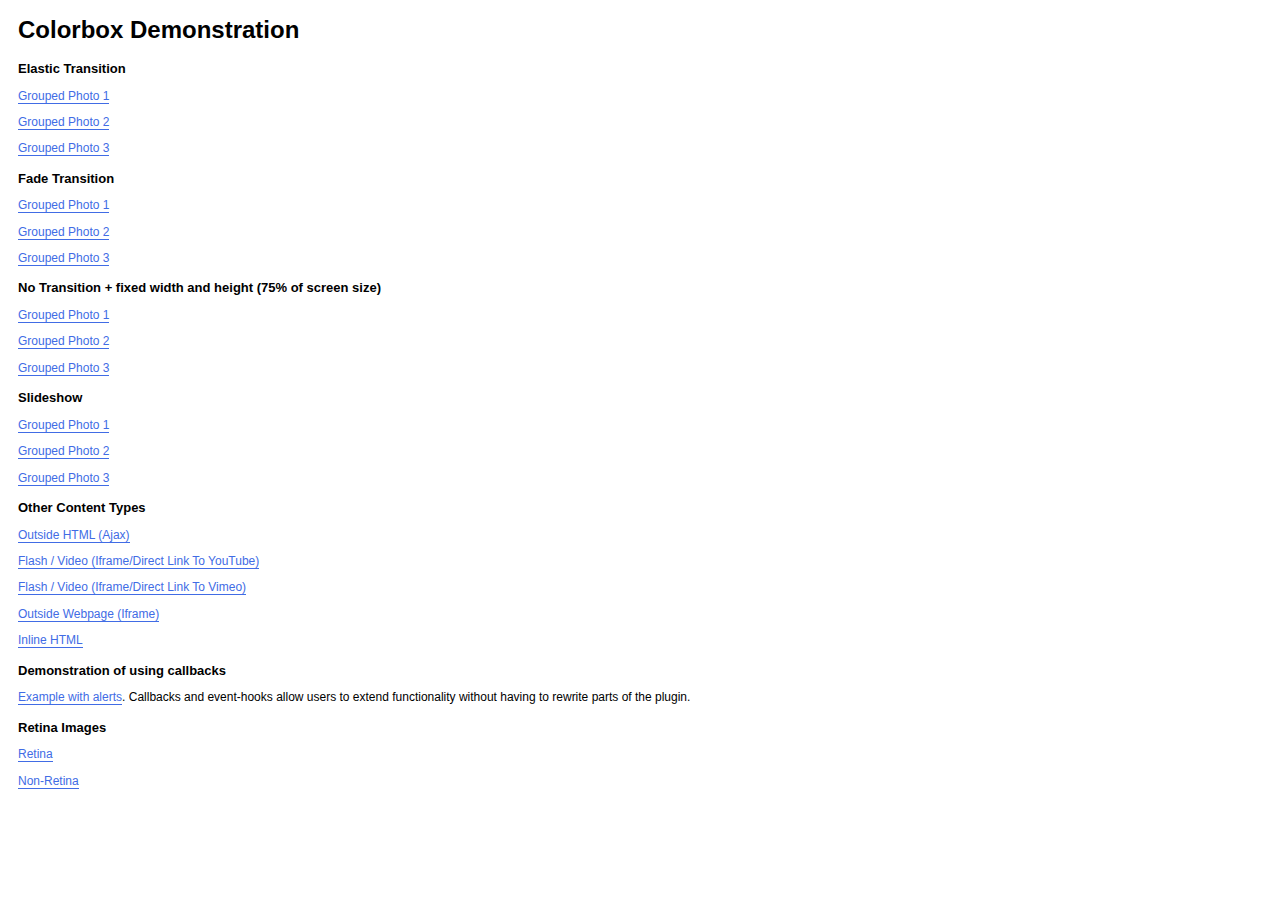
<file: skillbook/colorbox/example1/index.html>
<!DOCTYPE html>
<html>
	<head>
		<meta charset='utf-8'/>
		<title>Colorbox Examples</title>
		<style>
			body{font:12px/1.2 Verdana, sans-serif; padding:0 10px;}
			a:link, a:visited{text-decoration:none; color:#416CE5; border-bottom:1px solid #416CE5;}
			h2{font-size:13px; margin:15px 0 0 0;}
		</style>
		<link rel="stylesheet" href="colorbox.css" />
		<script src="https://ajax.googleapis.com/ajax/libs/jquery/1.10.2/jquery.min.js"></script>
		<script src="../jquery.colorbox.js"></script>
		<script>
			$(document).ready(function(){
				//Examples of how to assign the Colorbox event to elements
				$(".group1").colorbox({rel:'group1'});
				$(".group2").colorbox({rel:'group2', transition:"fade"});
				$(".group3").colorbox({rel:'group3', transition:"none", width:"75%", height:"75%"});
				$(".group4").colorbox({rel:'group4', slideshow:true});
				$(".ajax").colorbox();
				$(".youtube").colorbox({iframe:true, innerWidth:640, innerHeight:390});
				$(".vimeo").colorbox({iframe:true, innerWidth:500, innerHeight:409});
				$(".iframe").colorbox({iframe:true, width:"80%", height:"80%"});
				$(".inline").colorbox({inline:true, width:"50%"});
				$(".callbacks").colorbox({
					onOpen:function(){ alert('onOpen: colorbox is about to open'); },
					onLoad:function(){ alert('onLoad: colorbox has started to load the targeted content'); },
					onComplete:function(){ alert('onComplete: colorbox has displayed the loaded content'); },
					onCleanup:function(){ alert('onCleanup: colorbox has begun the close process'); },
					onClosed:function(){ alert('onClosed: colorbox has completely closed'); }
				});

				$('.non-retina').colorbox({rel:'group5', transition:'none'})
				$('.retina').colorbox({rel:'group5', transition:'none', retinaImage:true, retinaUrl:true});
				
				//Example of preserving a JavaScript event for inline calls.
				$("#click").click(function(){ 
					$('#click').css({"background-color":"#f00", "color":"#fff", "cursor":"inherit"}).text("Open this window again and this message will still be here.");
					return false;
				});
			});
		</script>
	</head>
	<body>
		<h1>Colorbox Demonstration</h1>
		<h2>Elastic Transition</h2>
		<p><a class="group1" href="../content/ohoopee1.jpg" title="Me and my grandfather on the Ohoopee.">Grouped Photo 1</a></p>
		<p><a class="group1" href="../content/ohoopee2.jpg" title="On the Ohoopee as a child">Grouped Photo 2</a></p>
		<p><a class="group1" href="../content/ohoopee3.jpg" title="On the Ohoopee as an adult">Grouped Photo 3</a></p>
		
		<h2>Fade Transition</h2>
		<p><a class="group2" href="../content/ohoopee1.jpg" title="Me and my grandfather on the Ohoopee">Grouped Photo 1</a></p>
		<p><a class="group2" href="../content/ohoopee2.jpg" title="On the Ohoopee as a child">Grouped Photo 2</a></p>
		<p><a class="group2" href="../content/ohoopee3.jpg" title="On the Ohoopee as an adult">Grouped Photo 3</a></p>
		
		<h2>No Transition + fixed width and height (75% of screen size)</h2>
		<p><a class="group3" href="../content/ohoopee1.jpg" title="Me and my grandfather on the Ohoopee.">Grouped Photo 1</a></p>
		<p><a class="group3" href="../content/ohoopee2.jpg" title="On the Ohoopee as a child">Grouped Photo 2</a></p>
		<p><a class="group3" href="../content/ohoopee3.jpg" title="On the Ohoopee as an adult">Grouped Photo 3</a></p>
		
		<h2>Slideshow</h2>
		<p><a class="group4"  href="../content/ohoopee1.jpg" title="Me and my grandfather on the Ohoopee.">Grouped Photo 1</a></p>
		<p><a class="group4"  href="../content/ohoopee2.jpg" title="On the Ohoopee as a child">Grouped Photo 2</a></p>
		<p><a class="group4"  href="../content/ohoopee3.jpg" title="On the Ohoopee as an adult">Grouped Photo 3</a></p>
		
		<h2>Other Content Types</h2>
		<p><a class='ajax' href="../content/ajax.html" title="Homer Defined">Outside HTML (Ajax)</a></p>
		<p><a class='youtube' href="http://www.youtube.com/embed/VOJyrQa_WR4?rel=0&amp;wmode=transparent">Flash / Video (Iframe/Direct Link To YouTube)</a></p>
		<p><a class='vimeo' href="http://player.vimeo.com/video/2285902" title="R&ouml;yksopp: Remind Me">Flash / Video (Iframe/Direct Link To Vimeo)</a></p>
		<p><a class='iframe' href="http://wikipedia.com">Outside Webpage (Iframe)</a></p>
		<p><a class='inline' href="#inline_content">Inline HTML</a></p>
		
		<h2>Demonstration of using callbacks</h2>
		<p><a class='callbacks' href="../content/marylou.jpg" title="Marylou on Cumberland Island">Example with alerts</a>. Callbacks and event-hooks allow users to extend functionality without having to rewrite parts of the plugin.</p>
		

		<h2>Retina Images</h2>
		<p><a class="retina" href="../content/daisy.jpg" title="Retina">Retina</a></p>
		<p><a class="non-retina" href="../content/daisy.jpg" title="Non-Retina">Non-Retina</a></p>

		<!-- This contains the hidden content for inline calls -->
		<div style='display:none'>
			<div id='inline_content' style='padding:10px; background:#fff;'>
			<p><strong>This content comes from a hidden element on this page.</strong></p>
			<p>The inline option preserves bound JavaScript events and changes, and it puts the content back where it came from when it is closed.</p>
			<p><a id="click" href="#" style='padding:5px; background:#ccc;'>Click me, it will be preserved!</a></p>
			
			<p><strong>If you try to open a new Colorbox while it is already open, it will update itself with the new content.</strong></p>
			<p>Updating Content Example:<br />
			<a class="ajax" href="../content/ajax.html">Click here to load new content</a></p>
			</div>
		</div>
	</body>
</html>
</file>
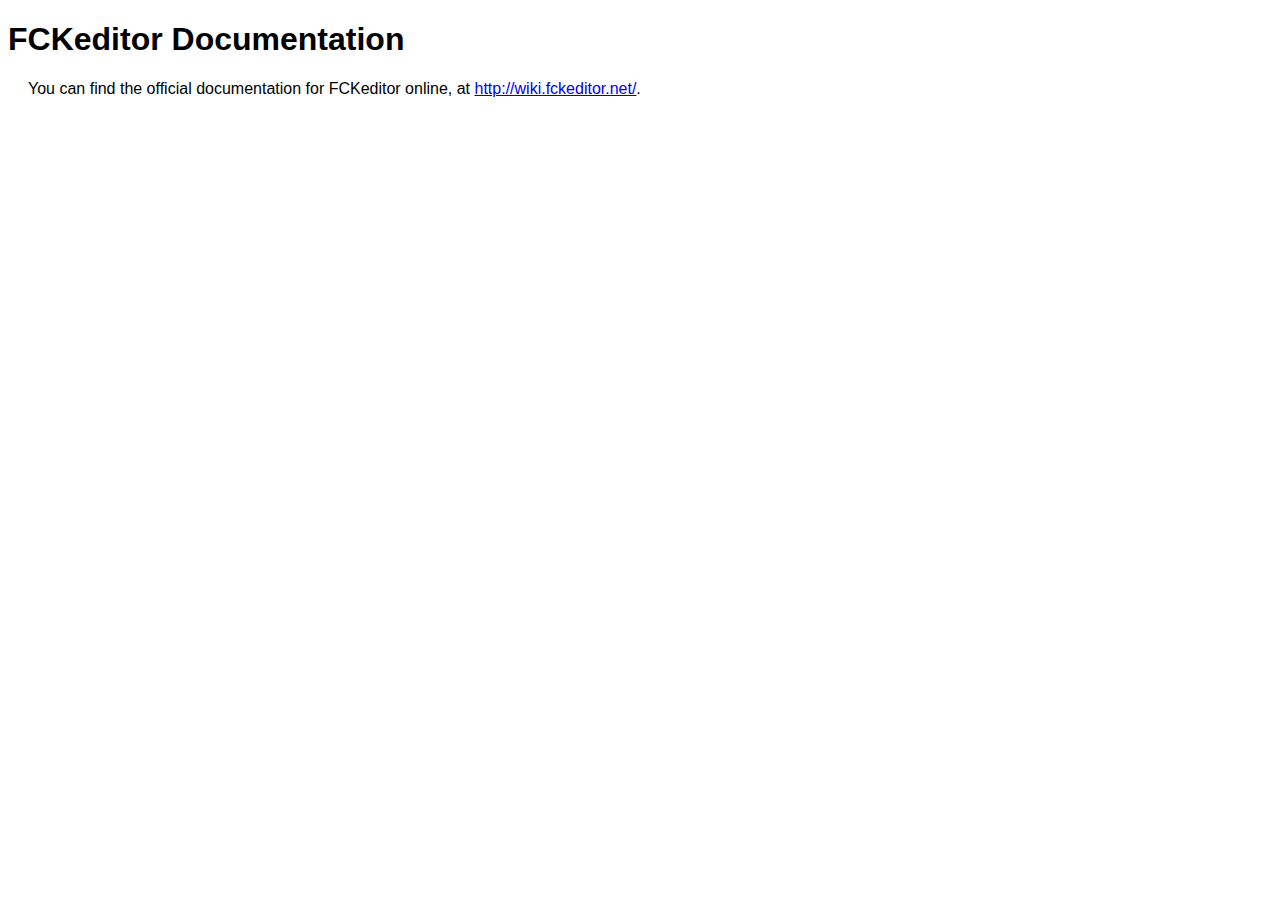
<file: skillbook/FCKeditor/_documentation.html>
<!DOCTYPE html PUBLIC "-//W3C//DTD XHTML 1.0 Transitional//EN" "http://www.w3.org/TR/xhtml1/DTD/xhtml1-transitional.dtd">
<!--
 * FCKeditor - The text editor for internet
 * Copyright (C) 2003-2006 Frederico Caldeira Knabben
 * 
 * Licensed under the terms of the GNU Lesser General Public License:
 * 		http://www.opensource.org/licenses/lgpl-license.php
 * 
 * For further information visit:
 * 		http://www.fckeditor.net/
 * 
 * "Support Open Source software. What about a donation today?"
-->
<html xmlns="http://www.w3.org/1999/xhtml">
<head>
	<title>FCKeditor - Documentation</title>
	<meta http-equiv="Content-Type" content="text/html; charset=utf-8" />
	<style type="text/css">
		body { font-family: arial, verdana, sans-serif }
		p { margin-left: 20px }
	</style>
</head>
<body>
	<h1>
		FCKeditor Documentation</h1>
	<p>
		You can find the official documentation for FCKeditor online, at <a href="http://wiki.fckeditor.net/">
			http://wiki.fckeditor.net/</a>.</p>
</body>
</html>
</file>
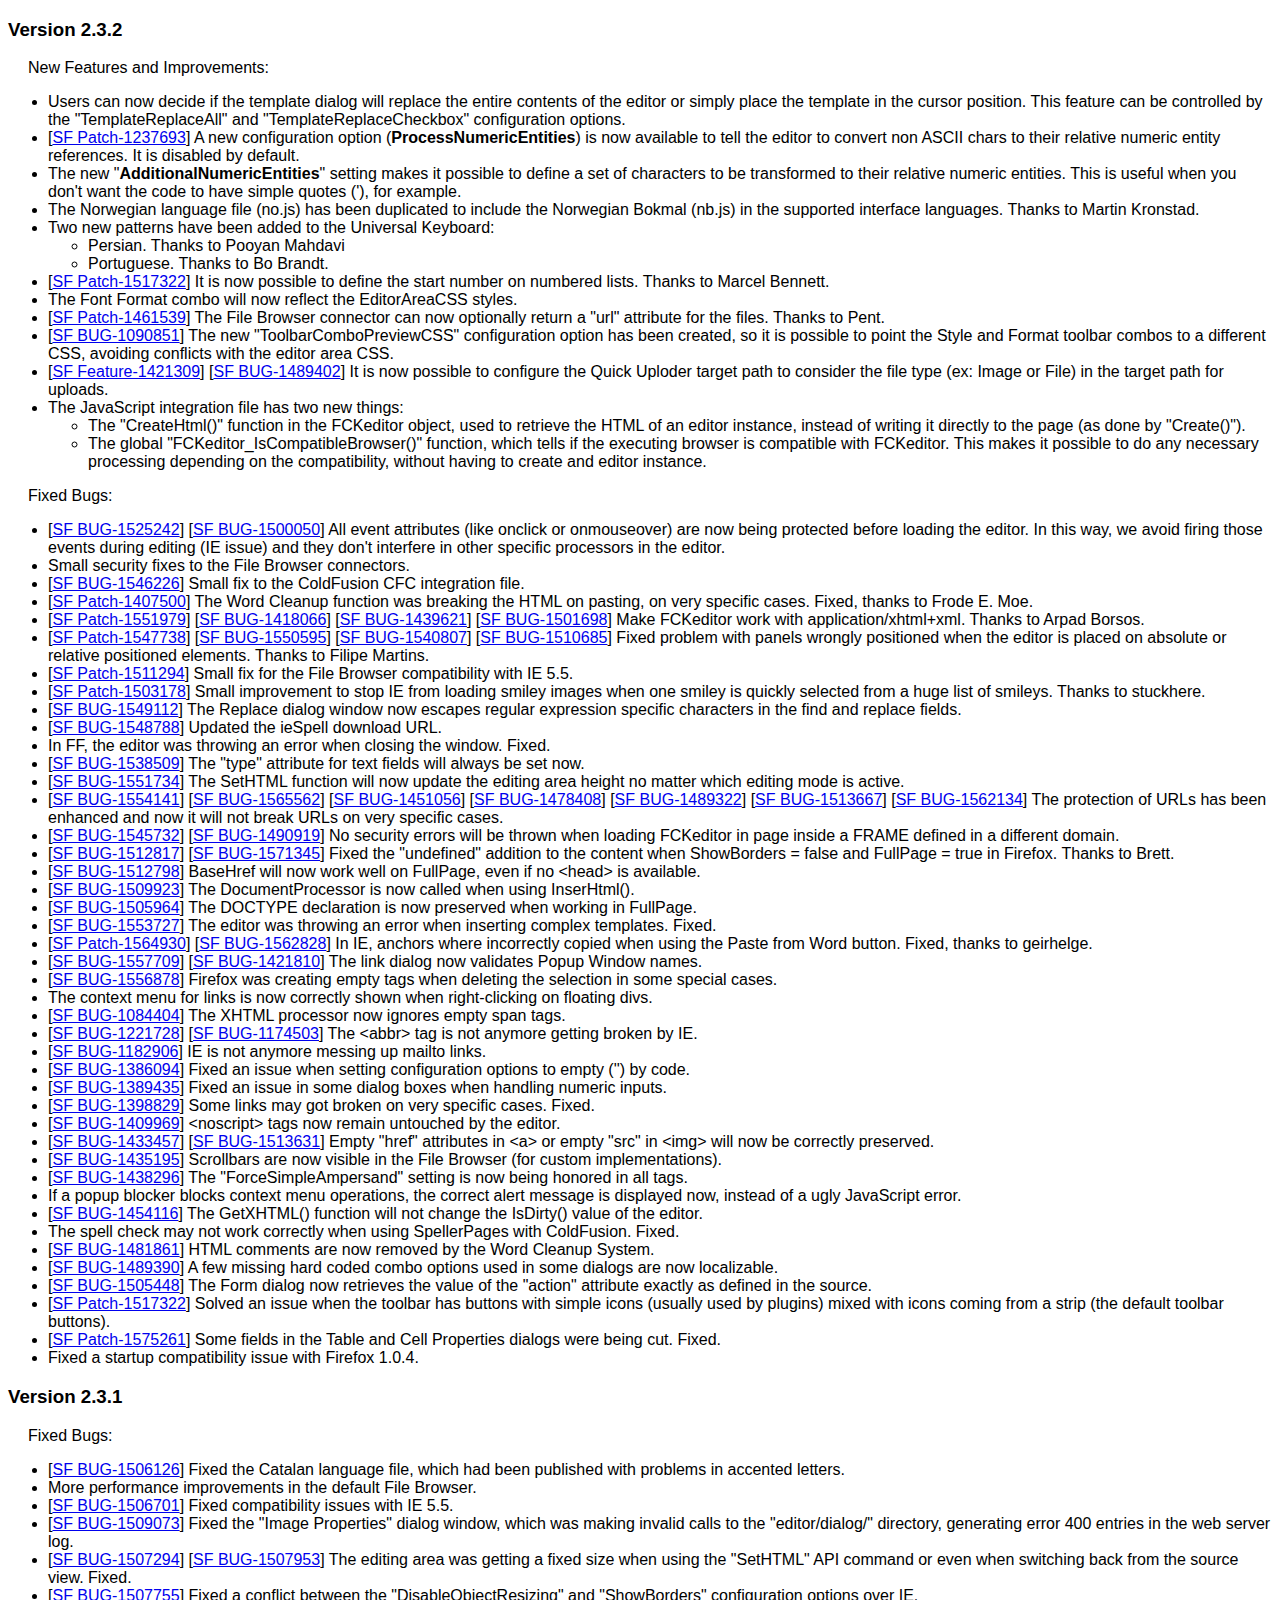
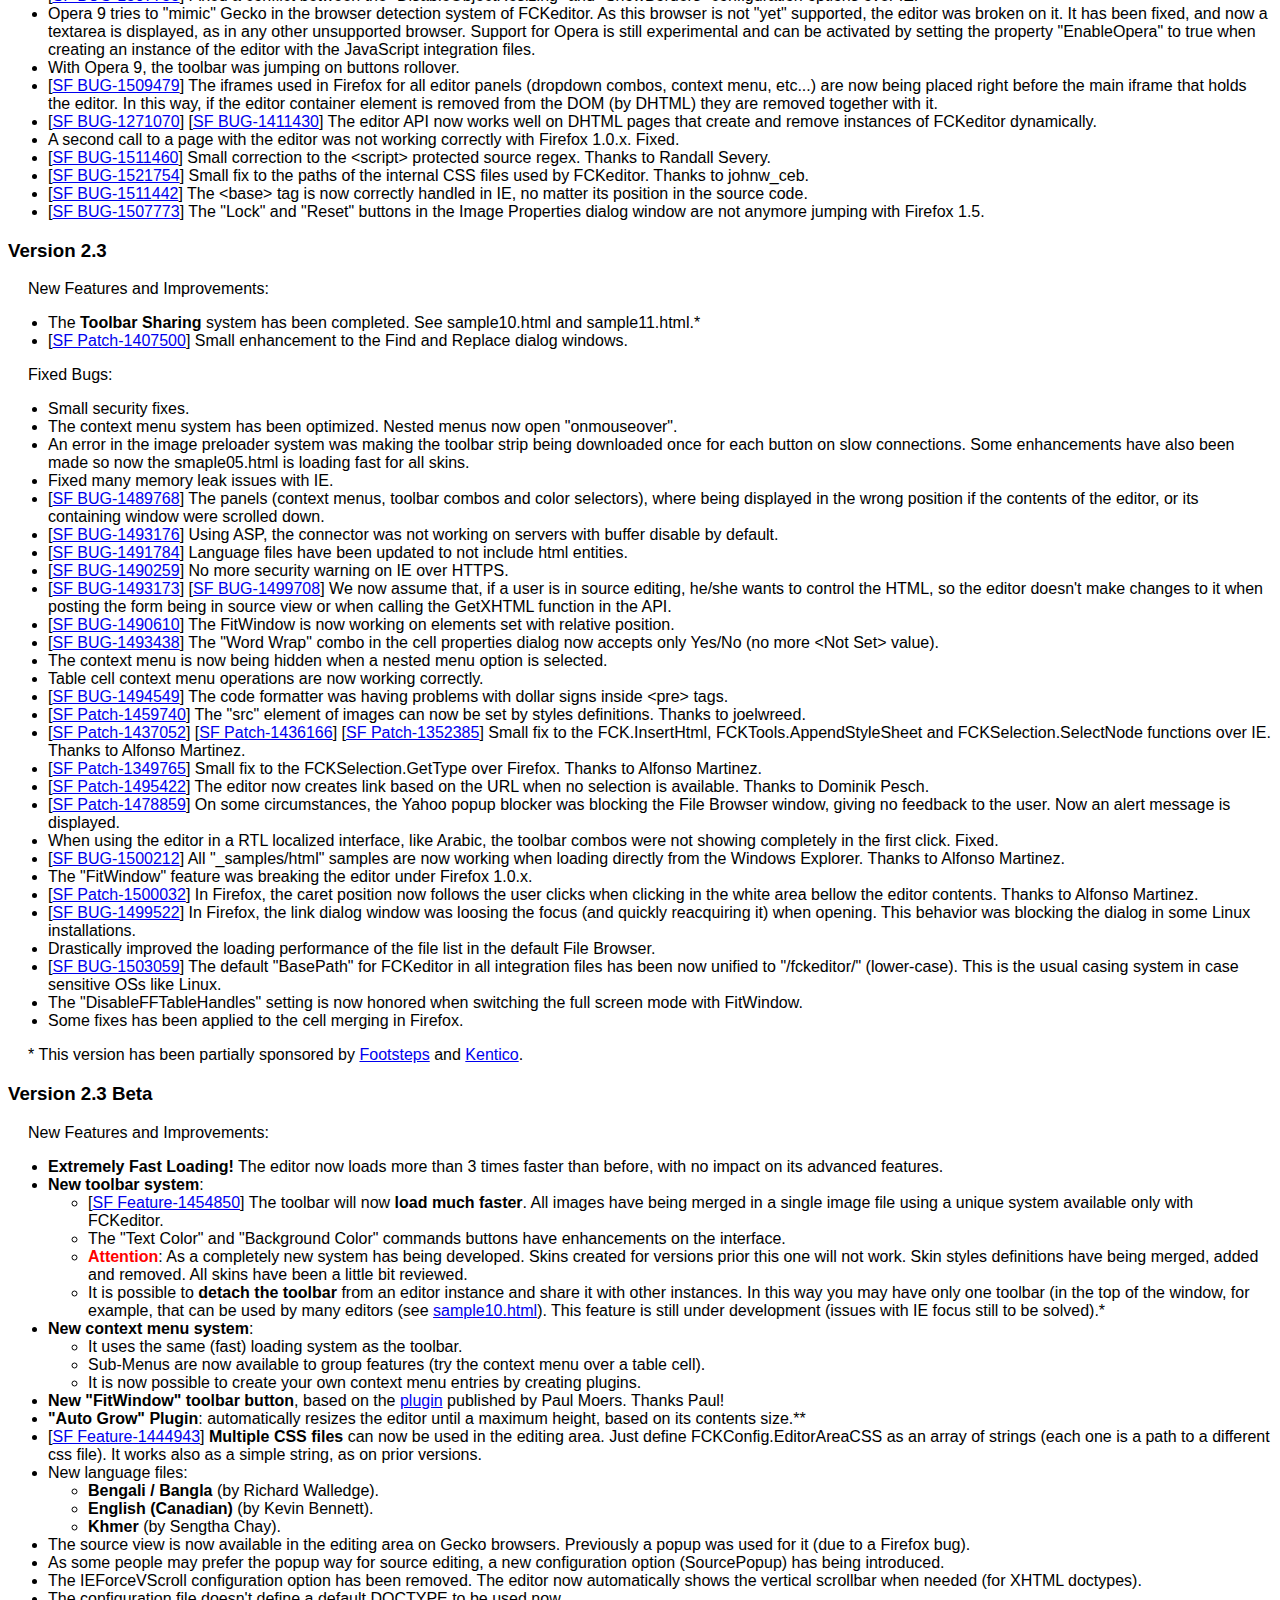
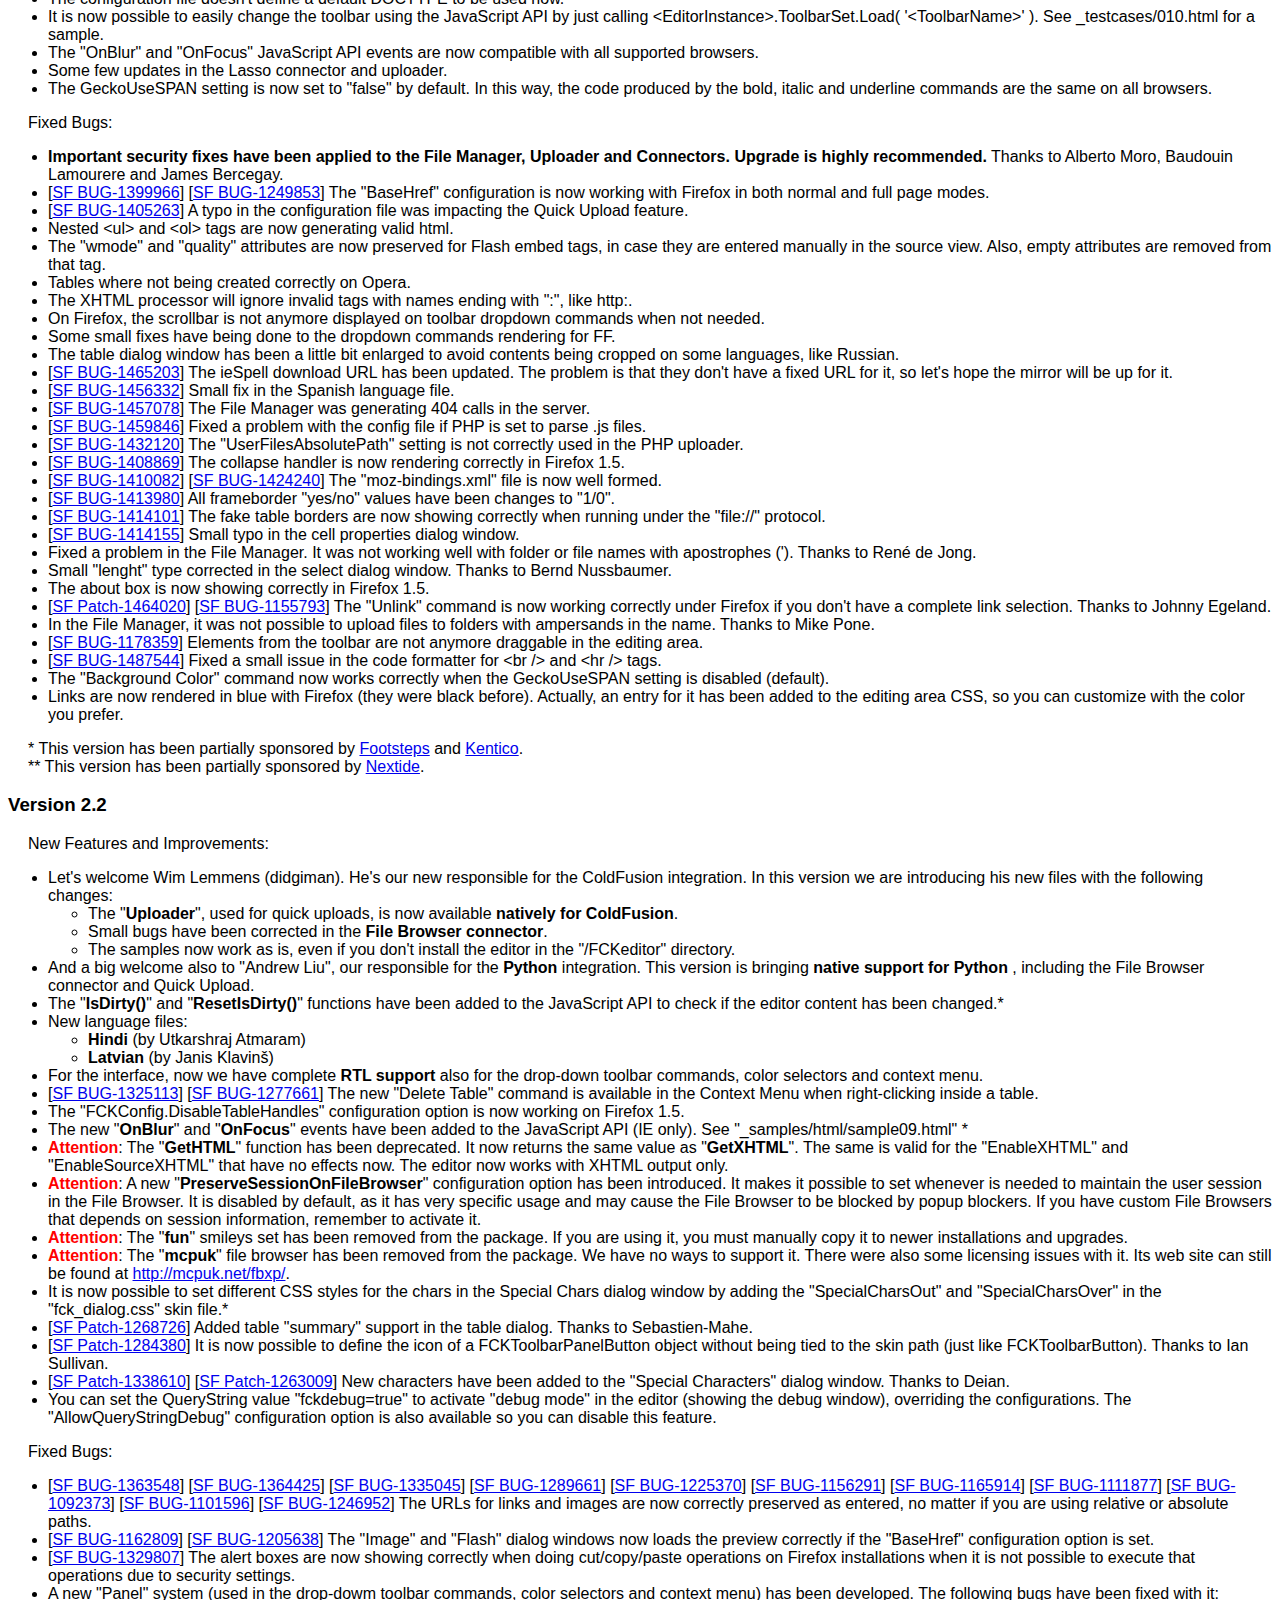
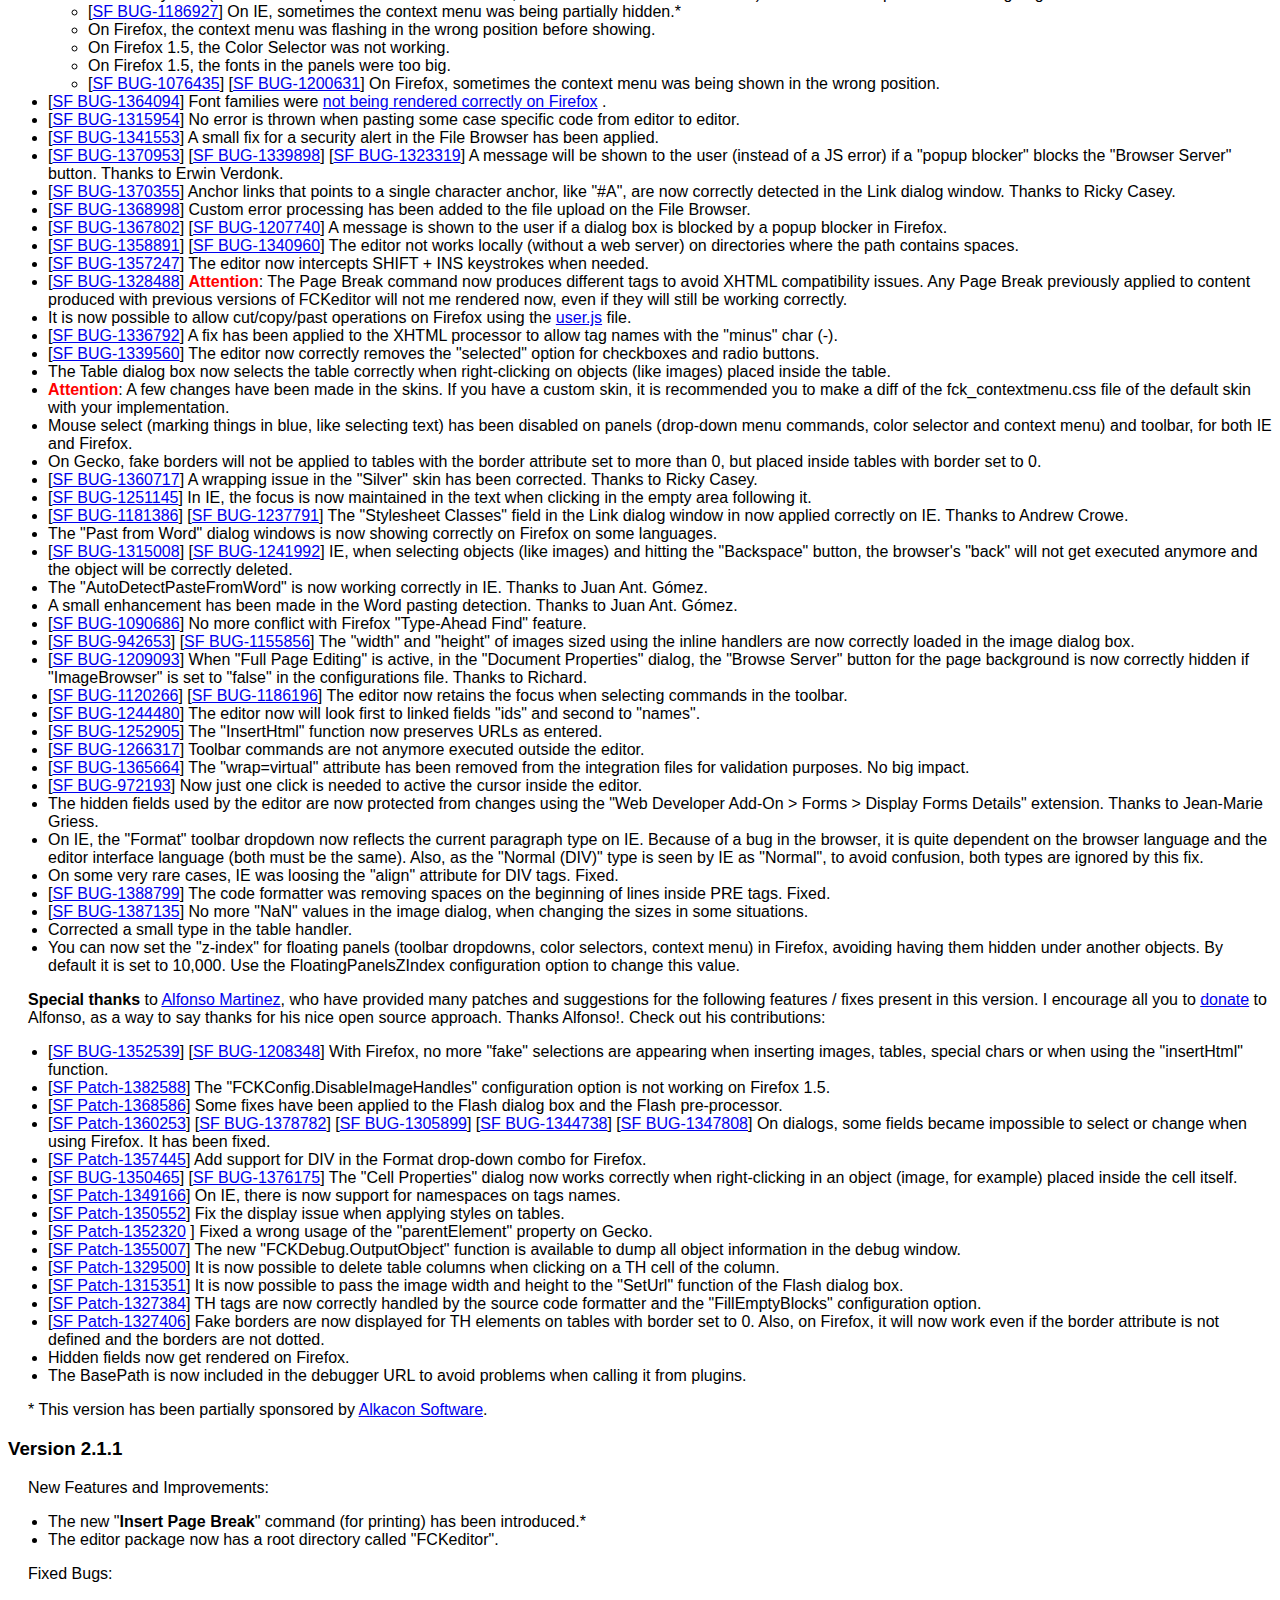
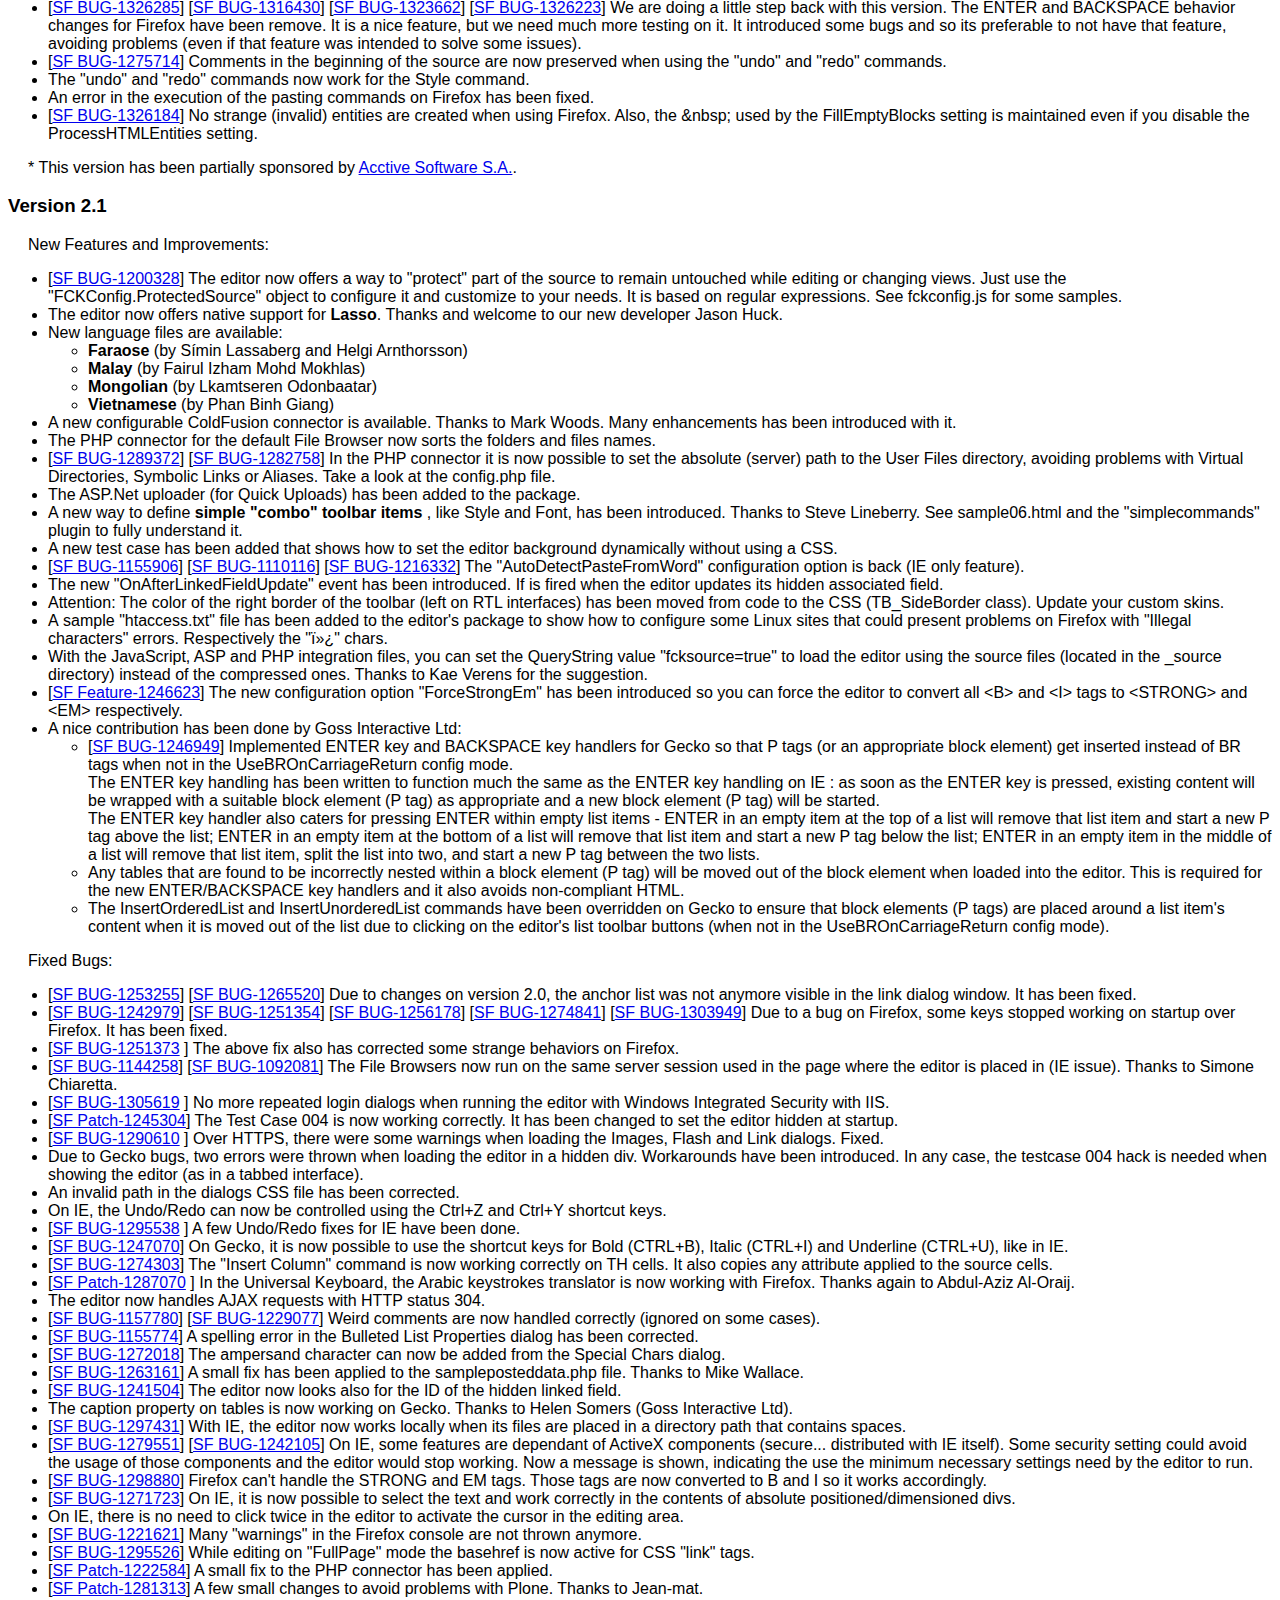
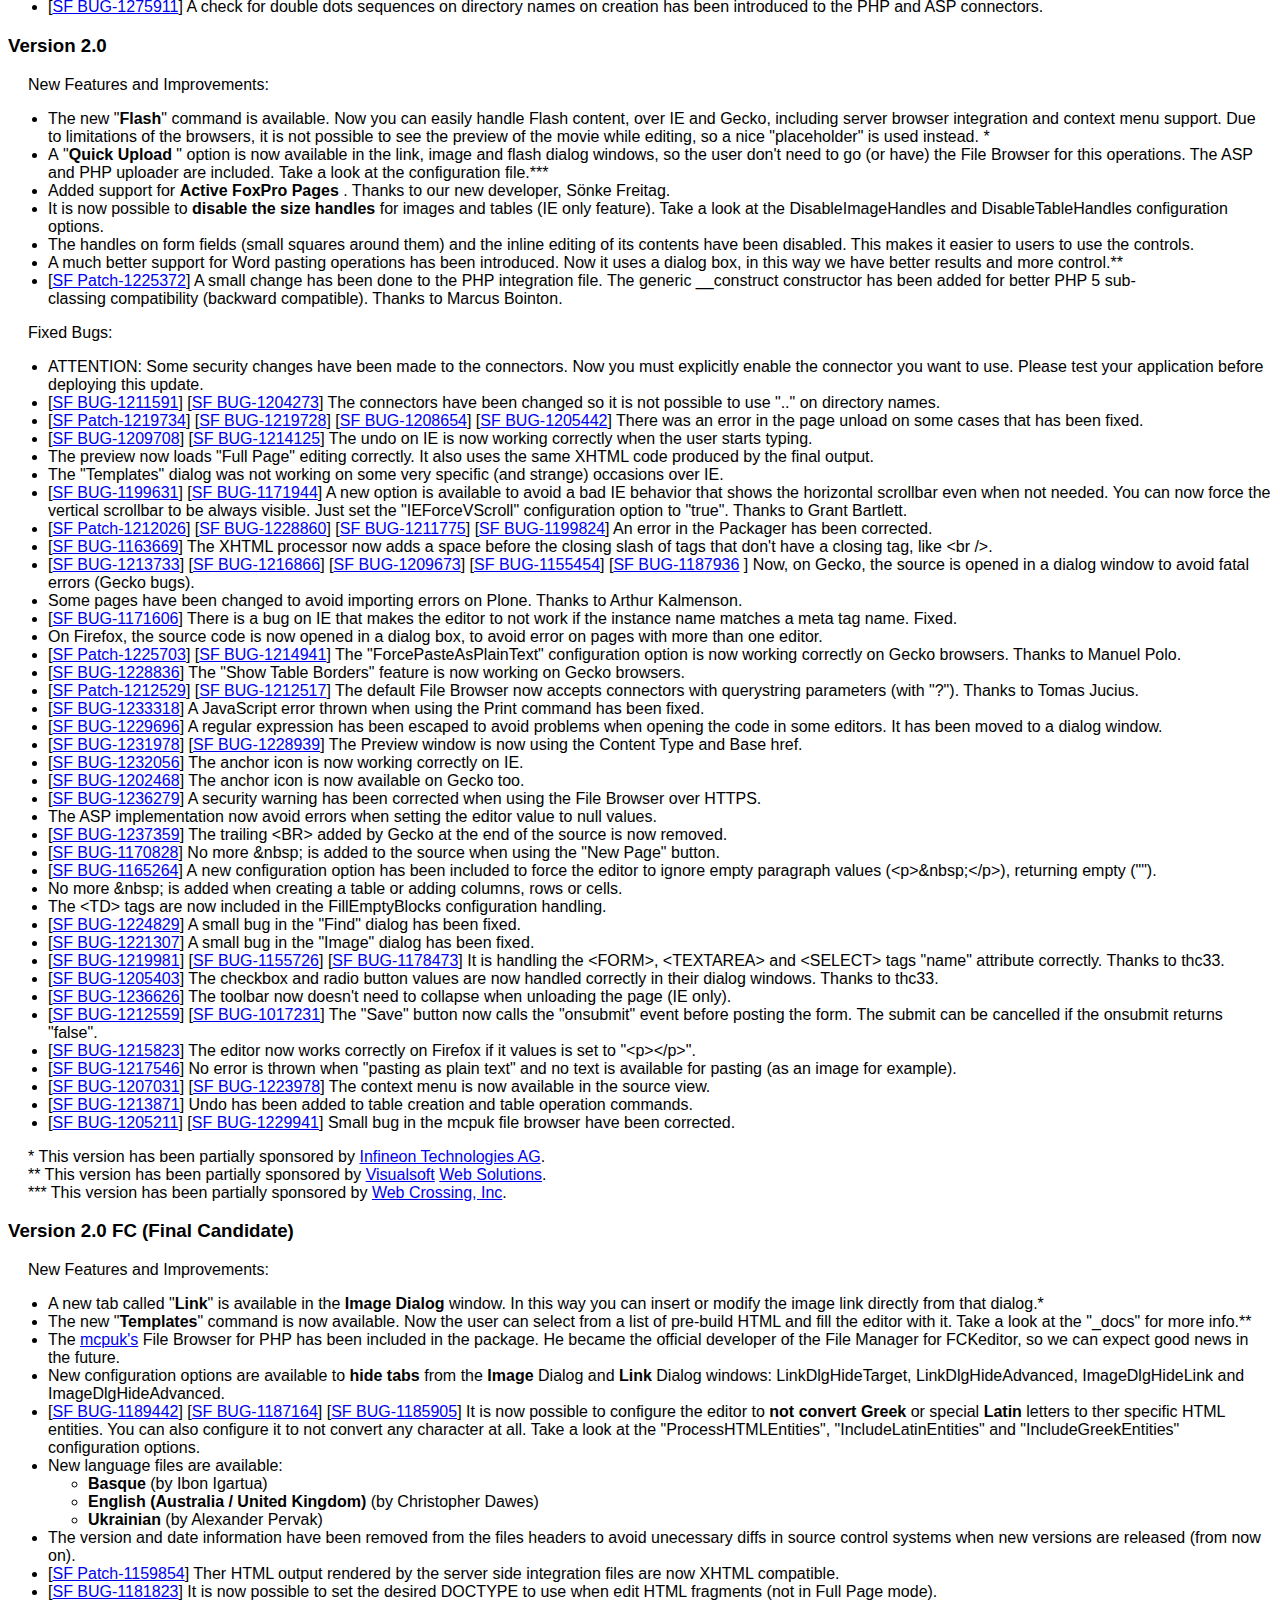
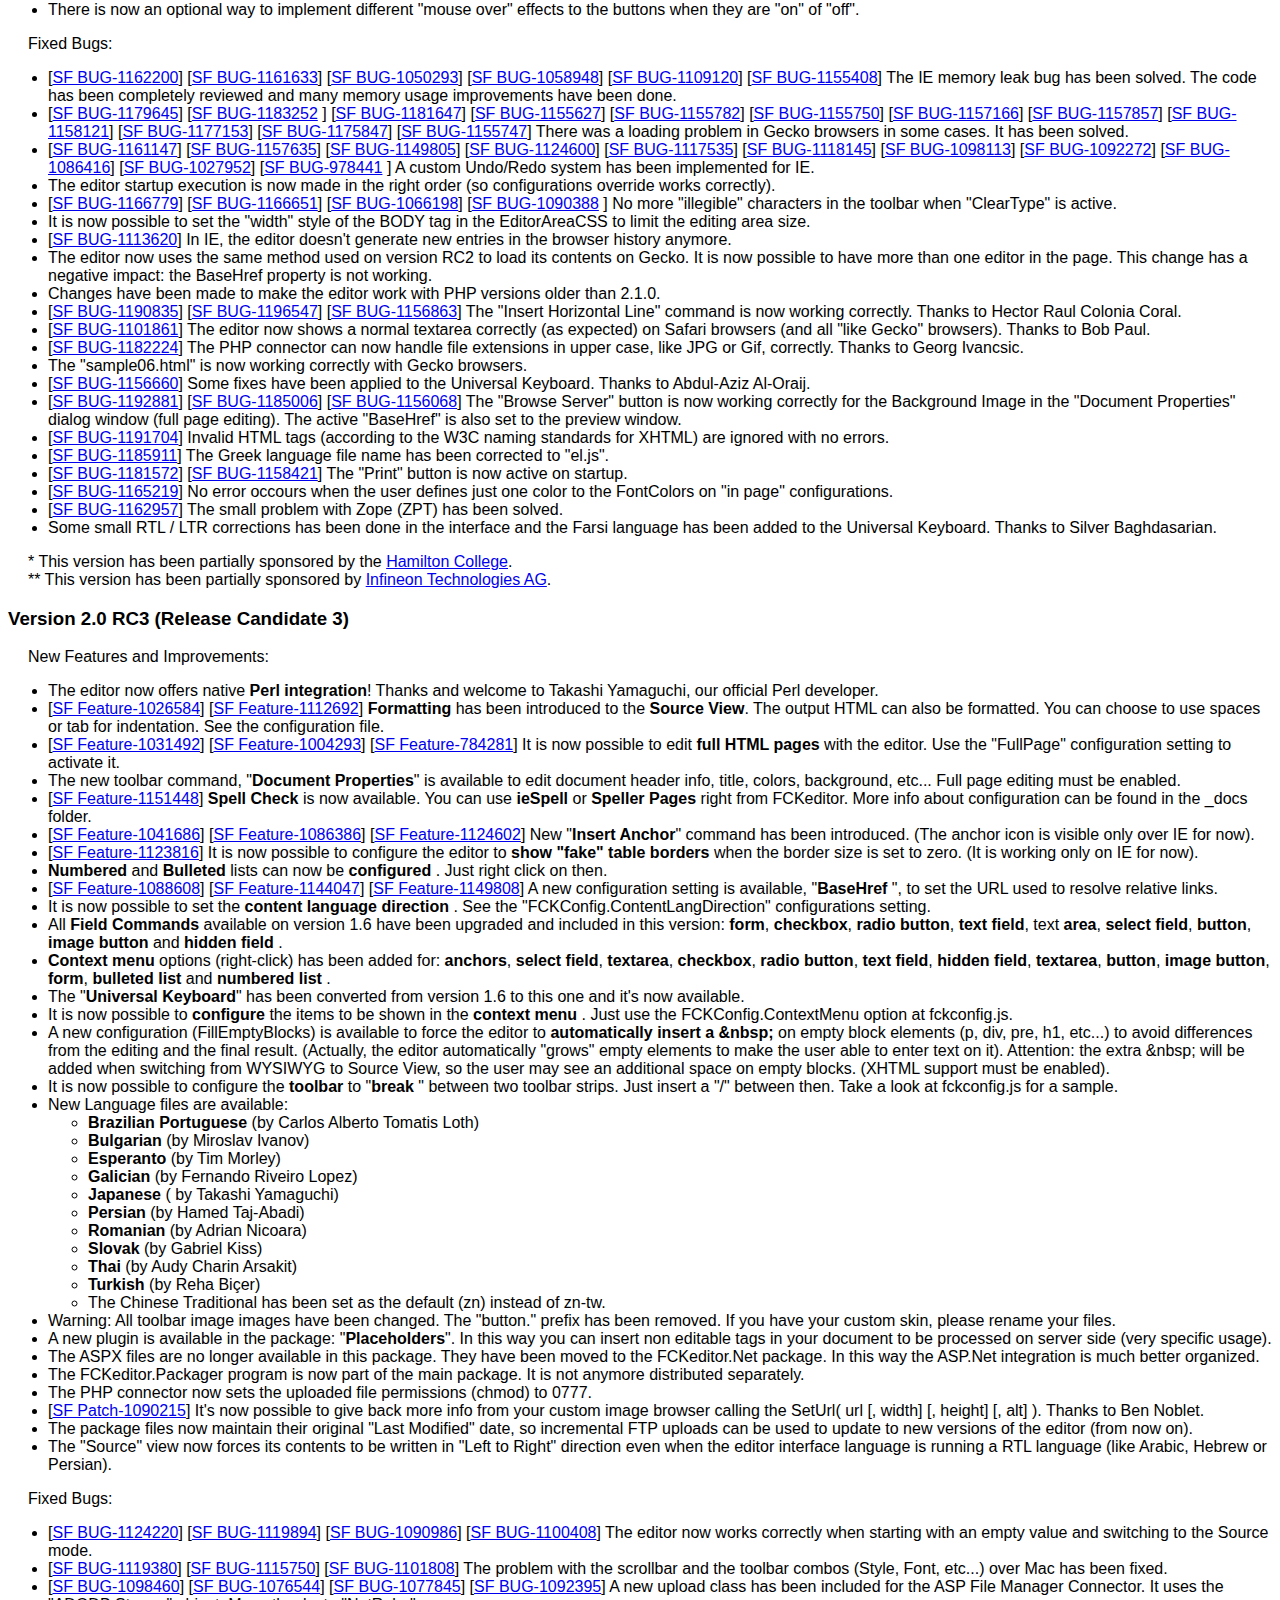
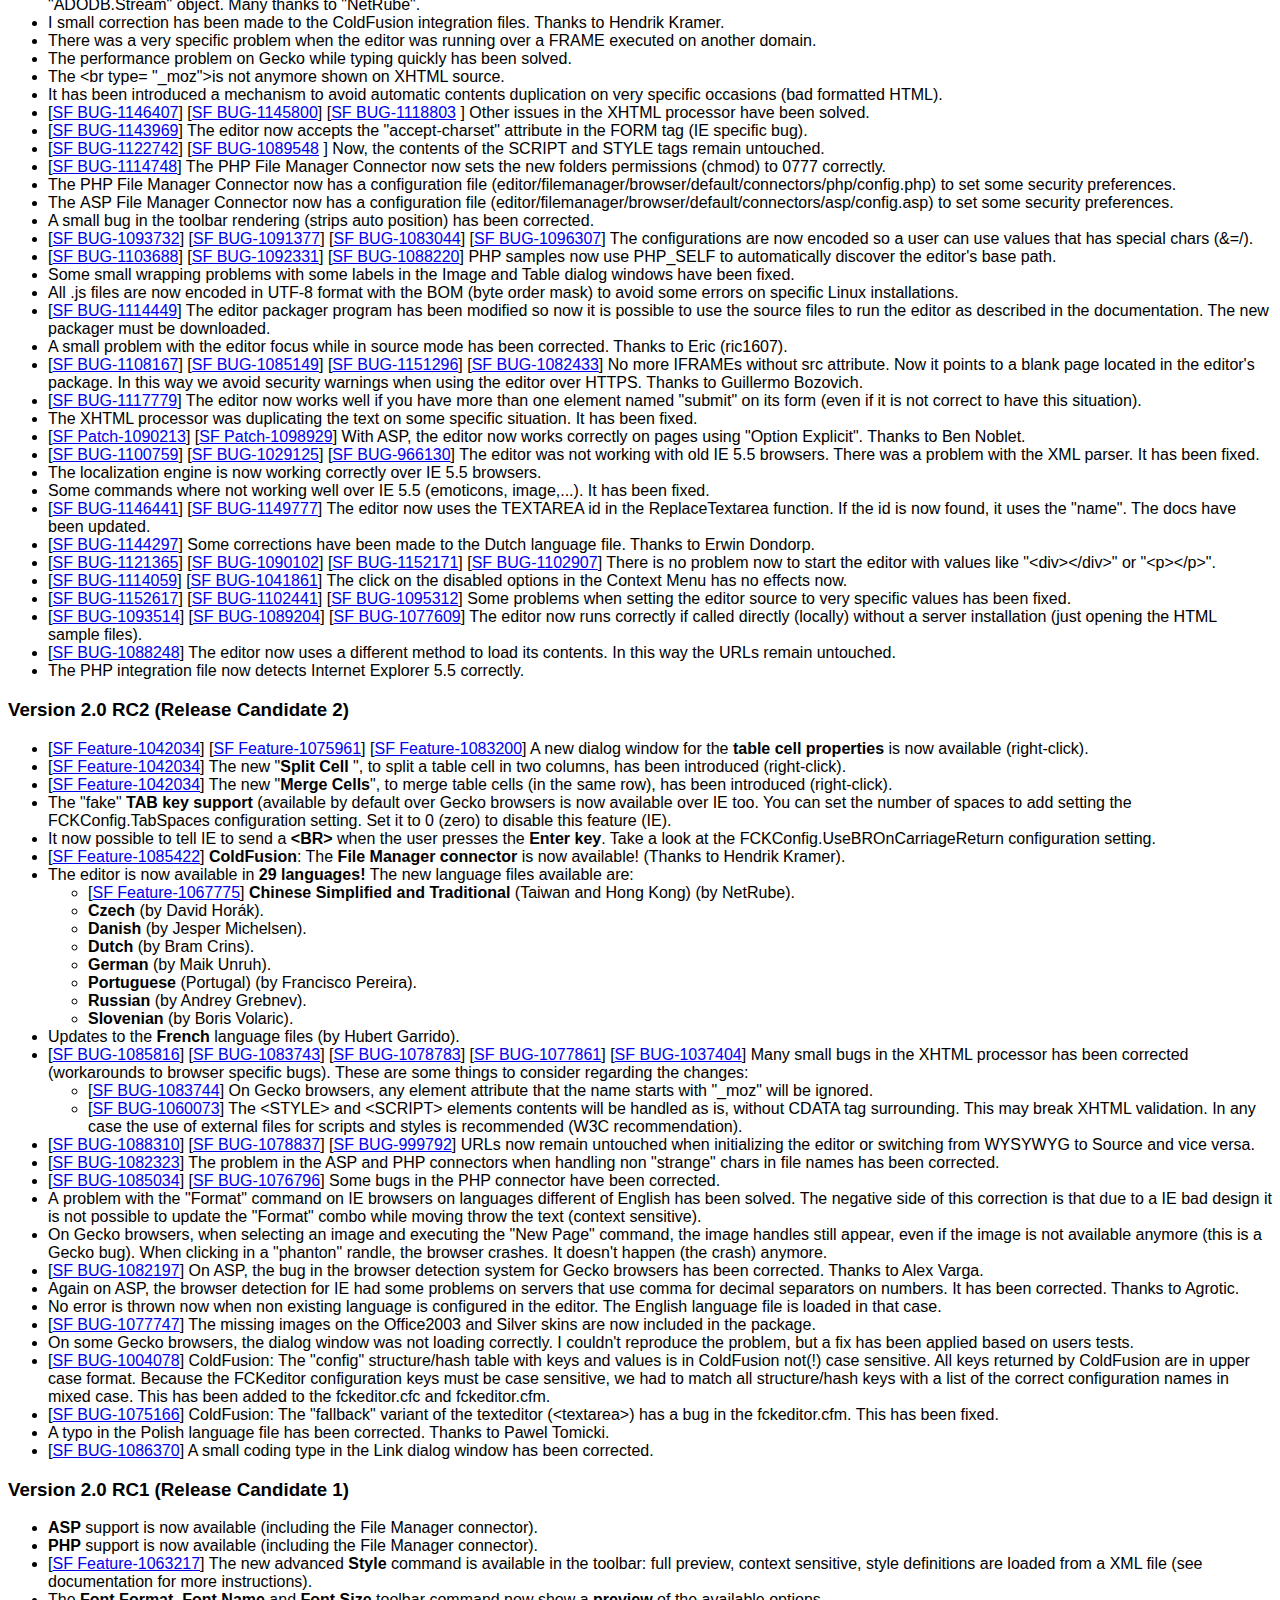
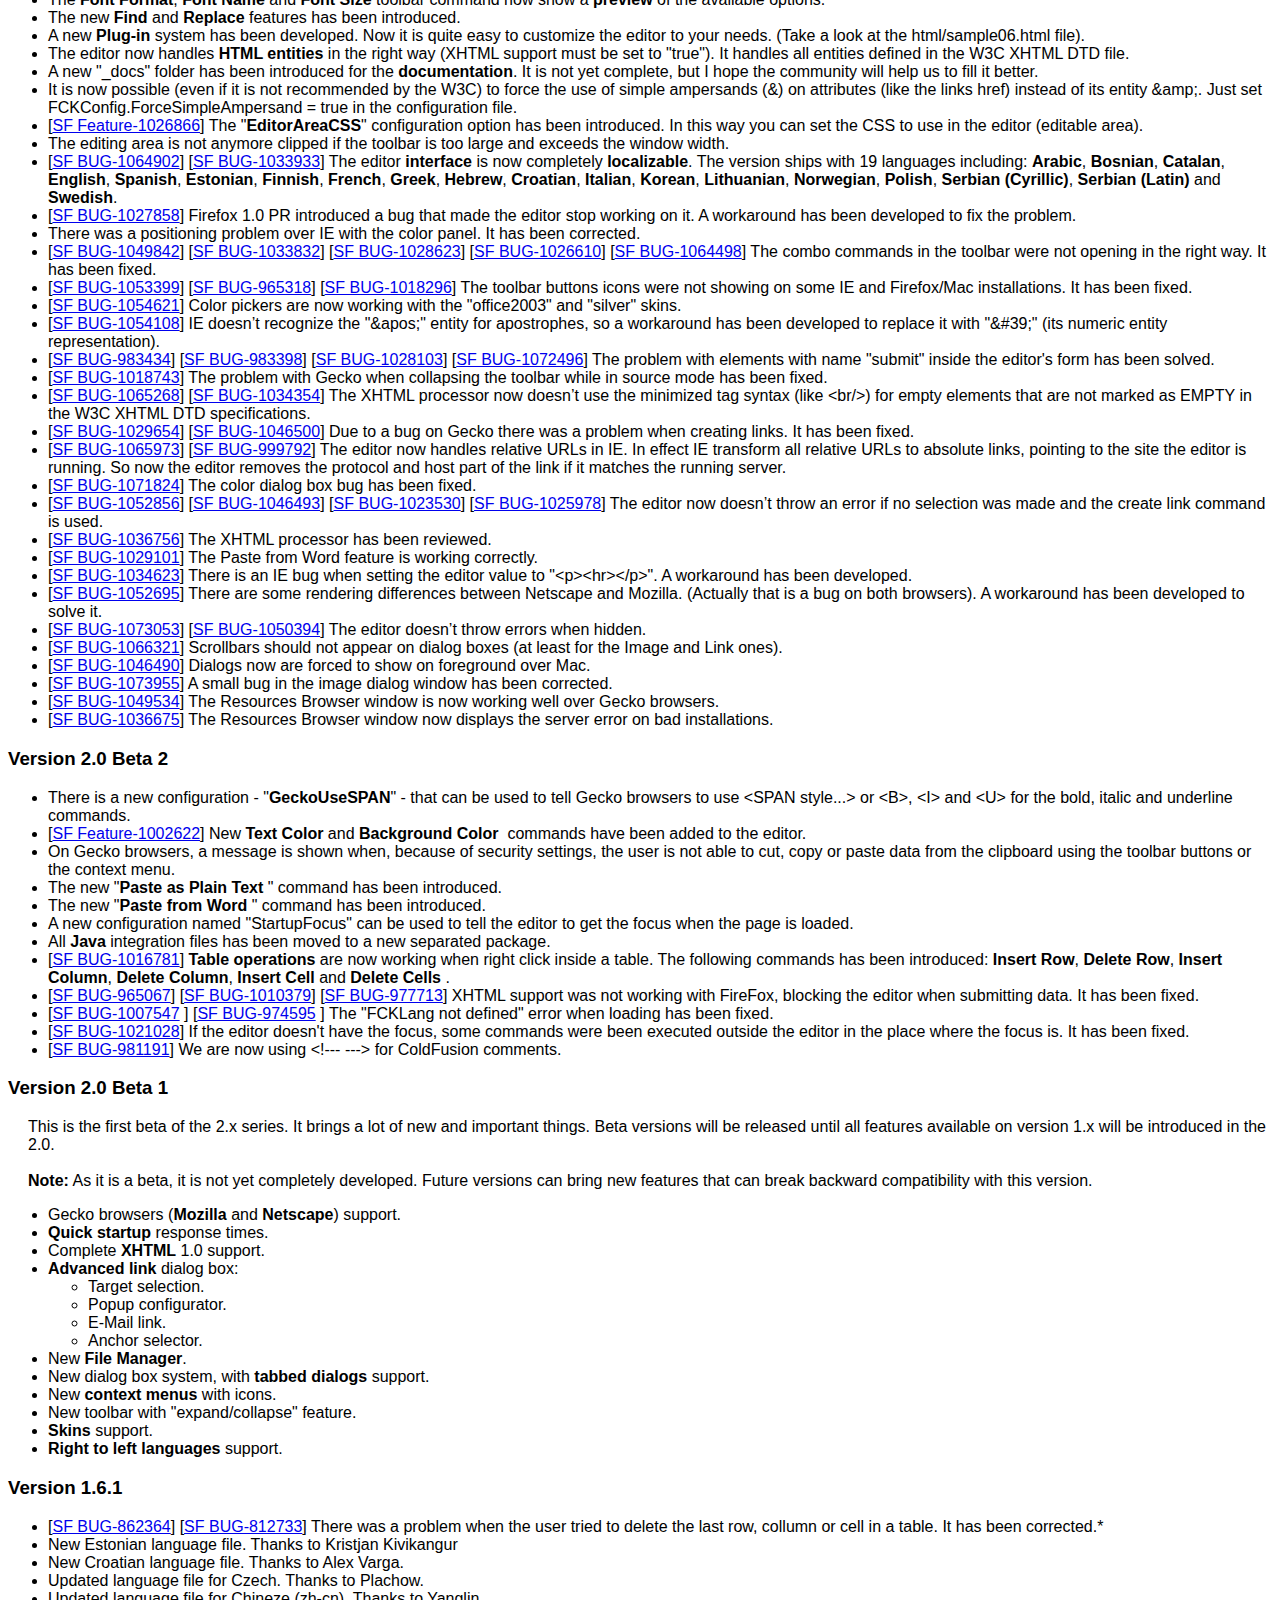
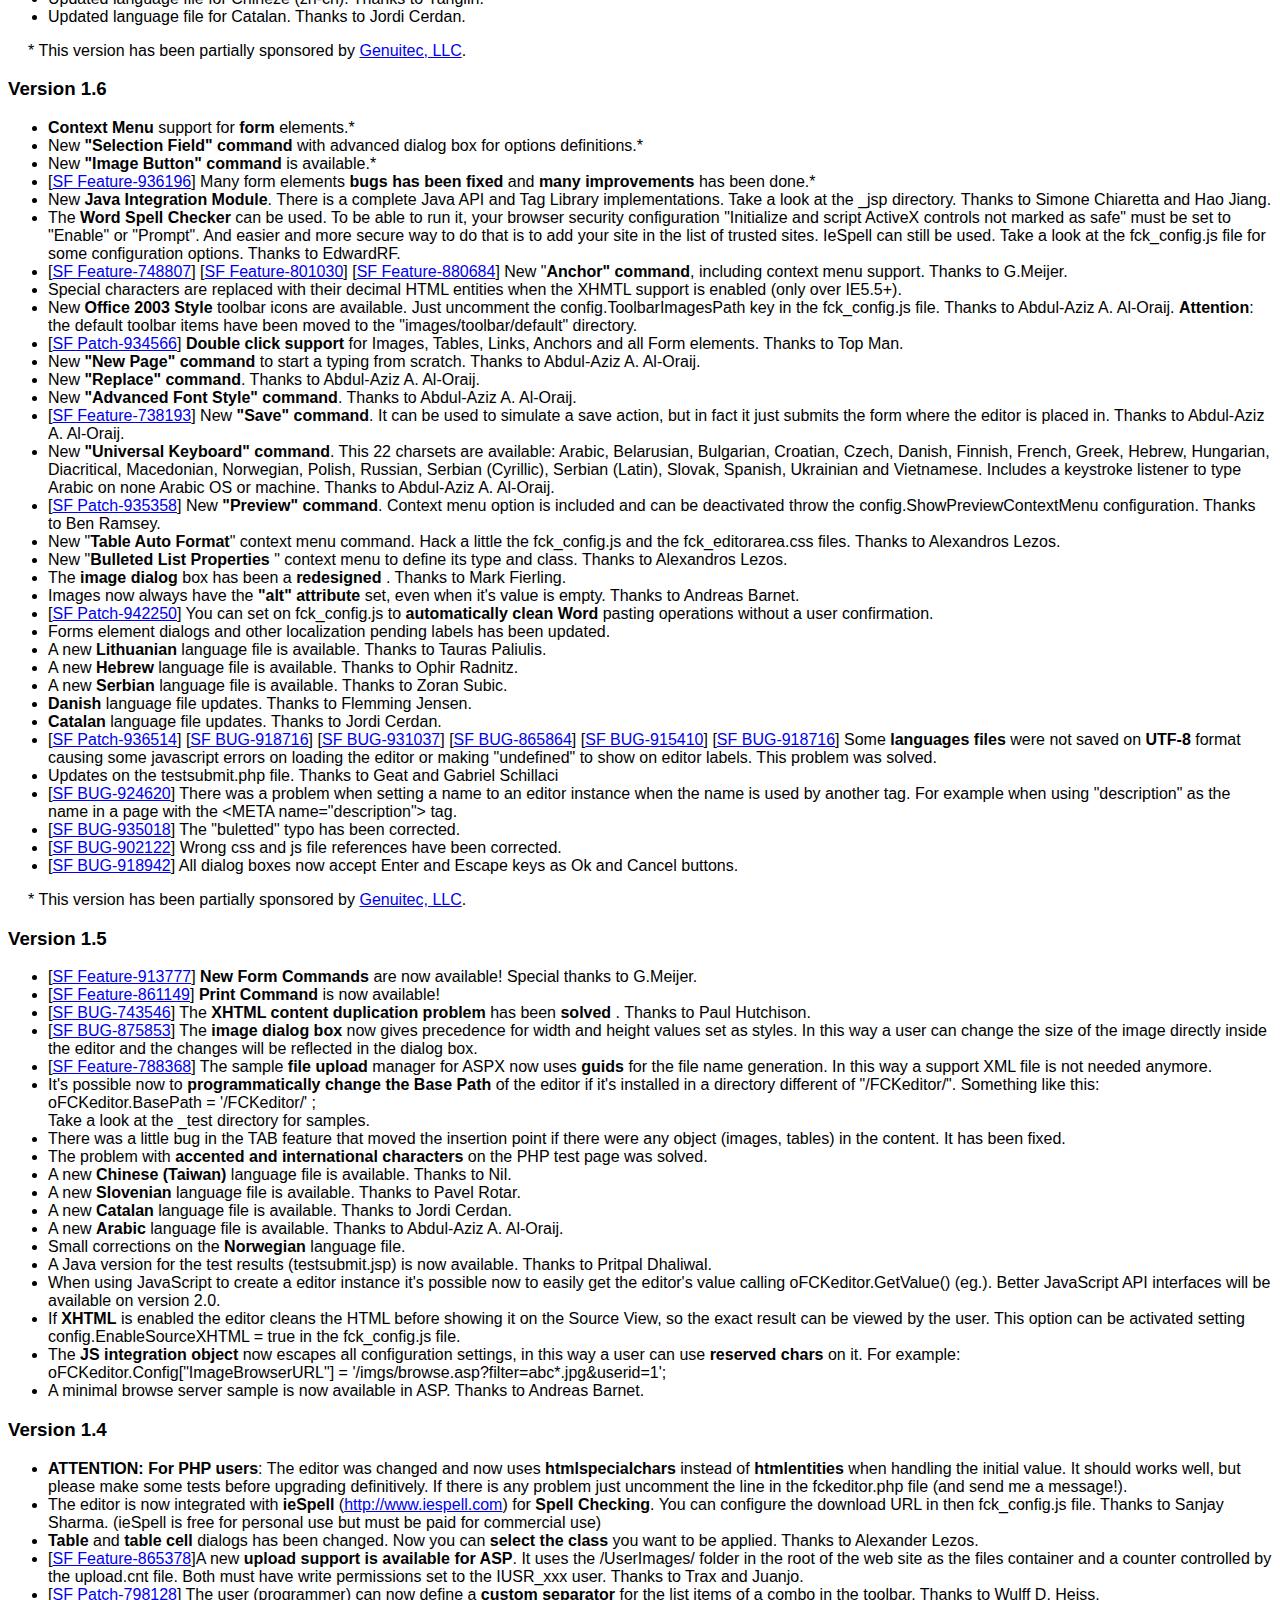
<file: skillbook/FCKeditor/_whatsnew.html>
<!DOCTYPE html PUBLIC "-//W3C//DTD XHTML 1.0 Transitional//EN" "http://www.w3.org/TR/xhtml1/DTD/xhtml1-transitional.dtd">
<!--
 * FCKeditor - The text editor for internet
 * Copyright (C) 2003-2006 Frederico Caldeira Knabben
 * 
 * Licensed under the terms of the GNU Lesser General Public License:
 * 		http://www.opensource.org/licenses/lgpl-license.php
 * 
 * For further information visit:
 * 		http://www.fckeditor.net/
 * 
 * "Support Open Source software. What about a donation today?"
-->
<html xmlns="http://www.w3.org/1999/xhtml">
<head>
	<title>FCKeditor - What's New?</title>
	<meta http-equiv="Content-Type" content="text/html; charset=utf-8" />
	<style type="text/css">
		body { font-family: arial, verdana, sans-serif }
		p { margin-left: 20px }
	</style>
</head>
<body>
	<h3>
		Version 2.3.2</h3>
	<p>
		New Features and Improvements:</p>
	<ul>
		<li>Users can now decide if the template dialog will replace the entire contents of
			the editor or simply place the template in the cursor position. This feature can
			be controlled by the "TemplateReplaceAll" and "TemplateReplaceCheckbox" configuration
			options.</li>
		<li>[<a target="_blank" href="http://sourceforge.net/tracker/index.php?func=detail&aid=1237693&group_id=75348&atid=543655">SF
			Patch-1237693</a>] A new configuration option (<strong>ProcessNumericEntities</strong>)
			is now available to tell the editor to convert non ASCII chars to their relative
			numeric entity references. It is disabled by default.</li>
		<li>The new "<strong>AdditionalNumericEntities</strong>" setting makes it possible to
			define a set of characters to be transformed to their relative numeric entities.
			This is useful when you don't want the code to have simple quotes ('), for example.</li>
		<li>The Norwegian language file (no.js) has been duplicated to include the Norwegian
			Bokmal (nb.js) in the supported interface languages. Thanks to Martin Kronstad.
		</li>
		<li>Two new patterns have been added to the Universal Keyboard:
			<ul>
				<li>Persian. Thanks to Pooyan Mahdavi</li>
				<li>Portuguese. Thanks to Bo Brandt.</li>
			</ul>
		</li>
		<li>[<a target="_blank" href="http://sourceforge.net/tracker/index.php?func=detail&aid=1517322&group_id=75348&atid=543655">SF
			Patch-1517322</a>] It is now possible to define the start number on numbered lists.
			Thanks to Marcel Bennett.</li>
		<li>The Font Format combo will now reflect the EditorAreaCSS styles.</li>
		<li>[<a target="_blank" href="https://sourceforge.net/tracker/index.php?func=detail&aid=1461539&group_id=75348&atid=543655">SF
			Patch-1461539</a>] The File Browser connector can now optionally return a "url"
			attribute for the files. Thanks to Pent.</li>
		<li>[<a target="_blank" href="https://sourceforge.net/tracker/?func=detail&atid=543653&aid=1090851&group_id=75348">SF
			BUG-1090851</a>] The new "ToolbarComboPreviewCSS" configuration option has been
			created, so it is possible to point the Style and Format toolbar combos to a different
			CSS, avoiding conflicts with the editor area CSS.</li>
		<li>[<a target="_blank" href="https://sourceforge.net/tracker/index.php?func=detail&amp;aid=1421309&amp;group_id=75348&amp;atid=543656">SF
			Feature-1421309</a>] [<a target="_blank" href="https://sourceforge.net/tracker/?func=detail&atid=543653&aid=1489402&group_id=75348">SF
				BUG-1489402</a>] It is now possible to configure the Quick Uploder target path
			to consider the file type (ex: Image or File) in the target path for uploads.</li>
		<li>The JavaScript integration file has two new things:
			<ul>
				<li>The "CreateHtml()" function in the FCKeditor object, used to retrieve the HTML of
					an editor instance, instead of writing it directly to the page (as done by "Create()").</li>
				<li>The global "FCKeditor_IsCompatibleBrowser()" function, which tells if the executing
					browser is compatible with FCKeditor. This makes it possible to do any necessary
					processing depending on the compatibility, without having to create and editor instance.</li>
			</ul>
		</li>
	</ul>
	<p>
		Fixed Bugs:</p>
	<ul>
		<li>[<a target="_blank" href="https://sourceforge.net/tracker/?func=detail&atid=543653&aid=1525242&group_id=75348">SF
			BUG-1525242</a>] [<a target="_blank" href="https://sourceforge.net/tracker/?func=detail&atid=543653&aid=1500050&group_id=75348">SF
				BUG-1500050</a>] All event attributes (like onclick or onmouseover) are now
			being protected before loading the editor. In this way, we avoid firing those events
			during editing (IE issue) and they don't interfere in other specific processors
			in the editor.</li>
		<li>Small security fixes to the File Browser connectors. </li>
		<li>[<a target="_blank" href="https://sourceforge.net/tracker/?func=detail&atid=543653&aid=1546226&group_id=75348">SF
			BUG-1546226</a>] Small fix to the ColdFusion CFC integration file.</li>
		<li>[<a target="_blank" href="http://sourceforge.net/tracker/index.php?func=detail&atid=543655&aid=1547768&group_id=75348">SF
			Patch-1407500</a>] The Word Cleanup function was breaking the HTML on pasting, on
			very specific cases. Fixed, thanks to Frode E. Moe.</li>
		<li>[<a target="_blank" href="http://sourceforge.net/tracker/index.php?func=detail&aid=1551979&group_id=75348&atid=543655">SF
			Patch-1551979</a>] [<a target="_blank" href="https://sourceforge.net/tracker/?func=detail&atid=543653&aid=1418066&group_id=75348">SF
				BUG-1418066</a>] [<a target="_blank" href="https://sourceforge.net/tracker/?func=detail&atid=543653&aid=1439621&group_id=75348">SF
					BUG-1439621</a>] [<a target="_blank" href="http://sourceforge.net/tracker/index.php?func=detail&aid=1501698&group_id=75348&atid=543653">SF
						BUG-1501698</a>] Make FCKeditor work with application/xhtml+xml. Thanks
			to Arpad Borsos.</li>
		<li>[<a target="_blank" href="http://sourceforge.net/tracker/index.php?func=detail&aid=1547738&group_id=75348&atid=543655">SF
			Patch-1547738</a>] [<a target="_blank" href="http://sourceforge.net/tracker/index.php?func=detail&aid=1550595&group_id=75348&atid=543653">SF
				BUG-1550595</a>] [<a target="_blank" href="http://sourceforge.net/tracker/index.php?func=detail&aid=1540807&group_id=75348&atid=543653">SF
					BUG-1540807</a>] [<a target="_blank" href="http://sourceforge.net/tracker/index.php?func=detail&aid=1510685&group_id=75348&atid=543653">SF
						BUG-1510685</a>] Fixed problem with panels wrongly positioned when the
			editor is placed on absolute or relative positioned elements. Thanks to Filipe Martins.</li>
		<li>[<a target="_blank" href="http://sourceforge.net/tracker/index.php?func=detail&aid=1511294&group_id=75348&atid=543655">SF
			Patch-1511294</a>] Small fix for the File Browser compatibility with IE 5.5.</li>
		<li>[<a target="_blank" href="http://sourceforge.net/tracker/index.php?func=detail&aid=1503178&group_id=75348&atid=543655">SF
			Patch-1503178</a>] Small improvement to stop IE from loading smiley images when
			one smiley is quickly selected from a huge list of smileys. Thanks to stuckhere.</li>
		<li>[<a target="_blank" href="http://sourceforge.net/tracker/index.php?func=detail&aid=1549112&group_id=75348&atid=543653">SF
			BUG-1549112</a>] The Replace dialog window now escapes regular expression specific
			characters in the find and replace fields.</li>
		<li>[<a target="_blank" href="http://sourceforge.net/tracker/index.php?func=detail&aid=1548788&group_id=75348&atid=543653">SF
			BUG-1548788</a>] Updated the ieSpell download URL.</li>
		<li>In FF, the editor was throwing an error when closing the window. Fixed.</li>
		<li>[<a target="_blank" href="http://sourceforge.net/tracker/index.php?func=detail&aid=1538509&group_id=75348&atid=543653">SF
			BUG-1538509</a>] The "type" attribute for text fields will always be set now.</li>
		<li>[<a target="_blank" href="http://sourceforge.net/tracker/index.php?func=detail&aid=1551734&group_id=75348&atid=543653">SF
			BUG-1551734</a>] The SetHTML function will now update the editing area height no
			matter which editing mode is active.</li>
		<li>[<a target="_blank" href="http://sourceforge.net/tracker/index.php?func=detail&aid=1554141&group_id=75348&atid=543653">SF
			BUG-1554141</a>] [<a target="_blank" href="http://sourceforge.net/tracker/index.php?func=detail&aid=1565562&group_id=75348&atid=543653">SF
				BUG-1565562</a>] [<a target="_blank" href="http://sourceforge.net/tracker/index.php?func=detail&aid=1451056&group_id=75348&atid=543653">SF
					BUG-1451056</a>] [<a target="_blank" href="http://sourceforge.net/tracker/index.php?func=detail&aid=1478408&group_id=75348&atid=543653">SF
						BUG-1478408</a>] [<a target="_blank" href="http://sourceforge.net/tracker/index.php?func=detail&aid=1489322&group_id=75348&atid=543653">SF
							BUG-1489322</a>] [<a target="_blank" href="http://sourceforge.net/tracker/index.php?func=detail&aid=1513667&group_id=75348&atid=543653">SF
								BUG-1513667</a>] [<a target="_blank" href="http://sourceforge.net/tracker/index.php?func=detail&aid=1562134&group_id=75348&atid=543653">SF
									BUG-1562134</a>] The protection of URLs has been enhanced
			and now it will not break URLs on very specific cases.</li>
		<li>[<a target="_blank" href="http://sourceforge.net/tracker/index.php?func=detail&aid=1545732&group_id=75348&atid=543653">SF
			BUG-1545732</a>] [<a target="_blank" href="http://sourceforge.net/tracker/index.php?func=detail&aid=1490919&group_id=75348&atid=543653">SF
				BUG-1490919</a>] No security errors will be thrown when loading FCKeditor in
			page inside a FRAME defined in a different domain.</li>
		<li>[<a target="_blank" href="http://sourceforge.net/tracker/index.php?func=detail&aid=1512817&group_id=75348&atid=543653">SF
			BUG-1512817</a>] [<a target="_blank" href="http://sourceforge.net/tracker/index.php?func=detail&aid=1571345&group_id=75348&atid=543653">SF
				BUG-1571345</a>] Fixed the "undefined" addition to the content when ShowBorders
			= false and FullPage = true in Firefox. Thanks to Brett.</li>
		<li>[<a target="_blank" href="http://sourceforge.net/tracker/index.php?func=detail&aid=1512798&group_id=75348&atid=543653">SF
			BUG-1512798</a>] BaseHref will now work well on FullPage, even if no &lt;head&gt;
			is available.</li>
		<li>[<a target="_blank" href="http://sourceforge.net/tracker/index.php?func=detail&aid=1509923&group_id=75348&atid=543653">SF
			BUG-1509923</a>] The DocumentProcessor is now called when using InserHtml().</li>
		<li>[<a target="_blank" href="http://sourceforge.net/tracker/index.php?func=detail&aid=1505964&group_id=75348&atid=543653">SF
			BUG-1505964</a>] The DOCTYPE declaration is now preserved when working in FullPage.</li>
		<li>[<a target="_blank" href="http://sourceforge.net/tracker/index.php?func=detail&aid=1553727&group_id=75348&atid=543653">SF
			BUG-1553727</a>] The editor was throwing an error when inserting complex templates.
			Fixed.</li>
		<li>[<a target="_blank" href="http://sourceforge.net/tracker/index.php?func=detail&aid=1564930&group_id=75348&atid=543655">SF
			Patch-1564930</a>] [<a target="_blank" href="https://sourceforge.net/tracker/?func=detail&atid=543653&aid=1562828&group_id=75348">SF
				BUG-1562828</a>] In IE, anchors where incorrectly copied when using the Paste
			from Word button. Fixed, thanks to geirhelge.</li>
		<li>[<a target="_blank" href="http://sourceforge.net/tracker/index.php?func=detail&aid=1557709&group_id=75348&atid=543653">SF
			BUG-1557709</a>] [<a target="_blank" href="http://sourceforge.net/tracker/index.php?func=detail&aid=1421810&group_id=75348&atid=543653">SF
				BUG-1421810</a>] The link dialog now validates Popup Window names.</li>
		<li>[<a target="_blank" href="http://sourceforge.net/tracker/index.php?func=detail&aid=1556878&group_id=75348&atid=543653">SF
			BUG-1556878</a>] Firefox was creating empty tags when deleting the selection in
			some special cases.</li>
		<li>The context menu for links is now correctly shown when right-clicking on floating
			divs.</li>
		<li>[<a target="_blank" href="http://sourceforge.net/tracker/index.php?func=detail&aid=1084404&group_id=75348&atid=543653">SF
			BUG-1084404</a>] The XHTML processor now ignores empty span tags.</li>
		<li>[<a target="_blank" href="http://sourceforge.net/tracker/index.php?func=detail&aid=1221728&group_id=75348&atid=543653">SF
			BUG-1221728</a>] [<a target="_blank" href="http://sourceforge.net/tracker/index.php?func=detail&aid=1174503&group_id=75348&atid=543653">SF
				BUG-1174503</a>] The &lt;abbr&gt; tag is not anymore getting broken by IE.</li>
		<li>[<a target="_blank" href="http://sourceforge.net/tracker/index.php?func=detail&aid=1182906&group_id=75348&atid=543653">SF
			BUG-1182906</a>] IE is not anymore messing up mailto links.</li>
		<li>[<a target="_blank" href="http://sourceforge.net/tracker/index.php?func=detail&aid=1386094&group_id=75348&atid=543653">SF
			BUG-1386094</a>] Fixed an issue when setting configuration options to empty ('')
			by code.</li>
		<li>[<a target="_blank" href="http://sourceforge.net/tracker/index.php?func=detail&aid=1389435&group_id=75348&atid=543653">SF
			BUG-1389435</a>] Fixed an issue in some dialog boxes when handling numeric inputs.</li>
		<li>[<a target="_blank" href="http://sourceforge.net/tracker/index.php?func=detail&aid=1398829&group_id=75348&atid=543653">SF
			BUG-1398829</a>] Some links may got broken on very specific cases. Fixed.</li>
		<li>[<a target="_blank" href="http://sourceforge.net/tracker/index.php?func=detail&aid=1409969&group_id=75348&atid=543653">SF
			BUG-1409969</a>] &lt;noscript&gt; tags now remain untouched by the editor.</li>
		<li>[<a target="_blank" href="http://sourceforge.net/tracker/index.php?func=detail&aid=1433457&group_id=75348&atid=543653">SF
			BUG-1433457</a>] [<a target="_blank" href="http://sourceforge.net/tracker/index.php?func=detail&aid=1513631&group_id=75348&atid=543653">SF
				BUG-1513631</a>] Empty "href" attributes in &lt;a&gt; or empty "src" in &lt;img&gt;
			will now be correctly preserved.</li>
		<li>[<a target="_blank" href="http://sourceforge.net/tracker/index.php?func=detail&aid=1435195&group_id=75348&atid=543653">SF
			BUG-1435195</a>] Scrollbars are now visible in the File Browser (for custom implementations).</li>
		<li>[<a target="_blank" href="http://sourceforge.net/tracker/index.php?func=detail&aid=1438296&group_id=75348&atid=543653">SF
			BUG-1438296</a>] The "ForceSimpleAmpersand" setting is now being honored in all
			tags.</li>
		<li>If a popup blocker blocks context menu operations, the correct alert message is
			displayed now, instead of a ugly JavaScript error.</li>
		<li>[<a target="_blank" href="http://sourceforge.net/tracker/index.php?func=detail&aid=1454116&group_id=75348&atid=543653">SF
			BUG-1454116</a>] The GetXHTML() function will not change the IsDirty() value of
			the editor.</li>
		<li>The spell check may not work correctly when using SpellerPages with ColdFusion.
			Fixed.</li>
		<li>[<a target="_blank" href="http://sourceforge.net/tracker/index.php?func=detail&aid=1481861&group_id=75348&atid=543653">SF
			BUG-1481861</a>] HTML comments are now removed by the Word Cleanup System.</li>
		<li>[<a target="_blank" href="http://sourceforge.net/tracker/index.php?func=detail&aid=1489390&group_id=75348&atid=543653">SF
			BUG-1489390</a>] A few missing hard coded combo options used in some dialogs are
			now localizable.</li>
		<li>[<a target="_blank" href="http://sourceforge.net/tracker/index.php?func=detail&aid=1505448&group_id=75348&atid=543653">SF
			BUG-1505448</a>] The Form dialog now retrieves the value of the "action" attribute
			exactly as defined in the source.</li>
		<li>[<a target="_blank" href="http://sourceforge.net/tracker/index.php?func=detail&aid=1517322&group_id=75348&atid=543655">SF
			Patch-1517322</a>] Solved an issue when the toolbar has buttons with simple icons
			(usually used by plugins) mixed with icons coming from a strip (the default toolbar
			buttons).</li>
		<li>[<a target="_blank" href="http://sourceforge.net/tracker/index.php?func=detail&aid=1575261&group_id=75348&atid=543655">SF
			Patch-1575261</a>] Some fields in the Table and Cell Properties dialogs were being
			cut. Fixed.</li>
		<li>Fixed a startup compatibility issue with Firefox 1.0.4.</li>
	</ul>
	<h3>
		Version 2.3.1</h3>
	<p>
		Fixed Bugs:</p>
	<ul>
		<li>[<a target="_blank" href="https://sourceforge.net/support/tracker.php?aid=1506126">SF
			BUG-1506126</a>] Fixed the Catalan language file, which had been published with
			problems in accented letters. </li>
		<li>More performance improvements in the default File Browser.</li>
		<li>[<a target="_blank" href="https://sourceforge.net/tracker/index.php?func=detail&aid=1506701&group_id=75348&atid=543653">SF
			BUG-1506701</a>] Fixed compatibility issues with IE 5.5.</li>
		<li>[<a target="_blank" href="https://sourceforge.net/tracker/index.php?func=detail&aid=1509073&group_id=75348&atid=543653">SF
			BUG-1509073</a>] Fixed the "Image Properties" dialog window, which was making invalid
			calls to the "editor/dialog/" directory, generating error 400 entries in the web
			server log.</li>
		<li>[<a target="_blank" href="https://sourceforge.net/tracker/index.php?func=detail&aid=1507294&group_id=75348&atid=543653">SF
			BUG-1507294</a>] [<a target="_blank" href="https://sourceforge.net/tracker/index.php?func=detail&aid=1507953&group_id=75348&atid=543653">SF
				BUG-1507953</a>] The editing area was getting a fixed size when using the "SetHTML"
			API command or even when switching back from the source view. Fixed.</li>
		<li>[<a target="_blank" href="https://sourceforge.net/tracker/?func=detail&atid=543653&aid=1507755&group_id=75348">SF
			BUG-1507755</a>] Fixed a conflict between the "DisableObjectResizing" and "ShowBorders"
			configuration options over IE.</li>
		<li>Opera 9 tries to "mimic" Gecko in the browser detection system of FCKeditor. As
			this browser is not "yet" supported, the editor was broken on it. It has been fixed,
			and now a textarea is displayed, as in any other unsupported browser. Support for
			Opera is still experimental and can be activated by setting the property "EnableOpera"
			to true when creating an instance of the editor with the JavaScript integration
			files.</li>
		<li>With Opera 9, the toolbar was jumping on buttons rollover. </li>
		<li>[<a target="_blank" href="https://sourceforge.net/tracker/index.php?func=detail&aid=1509479&group_id=75348&atid=543656">SF
			BUG-1509479</a>] The iframes used in Firefox for all editor panels (dropdown combos,
			context menu, etc...) are now being placed right before the main iframe that holds
			the editor. In this way, if the editor container element is removed from the DOM
			(by DHTML) they are removed together with it.</li>
		<li>[<a target="_blank" href="https://sourceforge.net/tracker/index.php?func=detail&aid=1271070&group_id=75348&atid=543653">SF
			BUG-1271070</a>] [<a target="_blank" href="https://sourceforge.net/tracker/index.php?func=detail&aid=1411430&group_id=75348&atid=543653">SF
				BUG-1411430</a>] The editor API now works well on DHTML pages that create and
			remove instances of FCKeditor dynamically. </li>
		<li>A second call to a page with the editor was not working correctly with Firefox 1.0.x.
			Fixed.</li>
		<li>[<a target="_blank" href="https://sourceforge.net/tracker/index.php?func=detail&aid=1511460&group_id=75348&atid=543653">SF
			BUG-1511460</a>] Small correction to the &lt;script&gt; protected source regex.
			Thanks to Randall Severy.</li>
		<li>[<a target="_blank" href="https://sourceforge.net/tracker/?func=detail&atid=543653&aid=1521754&group_id=75348">SF
			BUG-1521754</a>] Small fix to the paths of the internal CSS files used by FCKeditor.
			Thanks to johnw_ceb.</li>
		<li>[<a target="_blank" href="https://sourceforge.net/tracker/index.php?func=detail&aid=1511442&group_id=75348&atid=543653">SF
			BUG-1511442</a>] The &lt;base&gt; tag is now correctly handled in IE, no matter
			its position in the source code.</li>
		<li>[<a target="_blank" href="https://sourceforge.net/tracker/index.php?func=detail&aid=1507773&group_id=75348&atid=543653">SF
			BUG-1507773</a>] The "Lock" and "Reset" buttons in the Image Properties dialog window
			are not anymore jumping with Firefox 1.5.</li>
	</ul>
	<h3>
		Version 2.3</h3>
	<p>
		New Features and Improvements:</p>
	<ul>
		<li>The <strong>Toolbar Sharing</strong> system has been completed. See sample10.html
			and sample11.html.*</li><li>[<a target="_blank" href="https://sourceforge.net/tracker/index.php?func=detail&aid=1407500&group_id=75348&atid=543655">SF
				Patch-1407500</a>] Small enhancement to the Find and Replace dialog windows.</li>
	</ul>
	<p>
		Fixed Bugs:</p>
	<ul>
		<li>Small security fixes.</li>
		<li>The context menu system has been optimized. Nested menus now open "onmouseover".
		</li>
		<li>An error in the image preloader system was making the toolbar strip being downloaded
			once for each button on slow connections. Some enhancements have also been made
			so now the smaple05.html is loading fast for all skins.</li><li>Fixed many memory leak
				issues with IE.</li>
		<li>[<a target="_blank" href="https://sourceforge.net/tracker/index.php?func=detail&aid=1489768&group_id=75348&atid=543653">SF
			BUG-1489768</a>] The panels (context menus, toolbar combos and color selectors),
			where being displayed in the wrong position if the contents of the editor, or its
			containing window were scrolled down. </li>
		<li>[<a target="_blank" href="https://sourceforge.net/tracker/?func=detail&atid=543653&aid=1493176&group_id=75348">SF
			BUG-1493176</a>] Using ASP, the connector was not working on servers with buffer
			disable by default.</li>
		<li>[<a target="_blank" href="https://sourceforge.net/tracker/index.php?func=detail&aid=1491784&group_id=75348&atid=543653">SF
			BUG-1491784</a>] Language files have been updated to not include html entities.</li>
		<li>[<a target="_blank" href="https://sourceforge.net/tracker/index.php?func=detail&aid=1490259&group_id=75348&atid=543653">SF
			BUG-1490259</a>] No more security warning on IE over HTTPS.</li>
		<li>[<a target="_blank" href="https://sourceforge.net/tracker/index.php?func=detail&aid=1493173&group_id=75348&atid=543653">SF
			BUG-1493173</a>] [<a target="_blank" href="https://sourceforge.net/tracker/?func=detail&atid=543653&aid=1499708&group_id=75348">SF
				BUG-1499708</a>] We now assume that, if a user is in source editing, he/she
			wants to control the HTML, so the editor doesn't make changes to it when posting
			the form being in source view or when calling the GetXHTML function in the API.
		</li>
		<li>[<a target="_blank" href="https://sourceforge.net/tracker/index.php?func=detail&aid=1490610&group_id=75348&atid=543653">SF
			BUG-1490610</a>] The FitWindow is now working on elements set with relative position.</li>
		<li>[<a target="_blank" href="https://sourceforge.net/tracker/index.php?func=detail&aid=1493438&group_id=75348&atid=543653">SF
			BUG-1493438</a>] The "Word Wrap" combo in the cell properties dialog now accepts
			only Yes/No (no more &lt;Not Set&gt; value).</li>
		<li>The context menu is now being hidden when a nested menu option is selected.</li>
		<li>Table cell context menu operations are now working correctly.</li>
		<li>[<a target="_blank" href="https://sourceforge.net/tracker/index.php?func=detail&aid=1494549&group_id=75348&atid=543653">SF
			BUG-1494549</a>] The code formatter was having problems with dollar signs inside
			&lt;pre&gt; tags.</li>
		<li>[<a target="_blank" href="https://sourceforge.net/tracker/index.php?func=detail&aid=1459740&group_id=75348&atid=543655">SF
			Patch-1459740</a>] The "src" element of images can now be set by styles definitions.
			Thanks to joelwreed.</li>
		<li>[<a target="_blank" href="https://sourceforge.net/tracker/index.php?func=detail&aid=1437052&group_id=75348&atid=543655">SF
			Patch-1437052</a>] [<a target="_blank" href="https://sourceforge.net/tracker/index.php?func=detail&aid=1436166&group_id=75348&atid=543655">SF
				Patch-1436166</a>] [<a target="_blank" href="https://sourceforge.net/tracker/index.php?func=detail&aid=1352385&group_id=75348&atid=543655">SF
					Patch-1352385</a>] Small fix to the FCK.InsertHtml, FCKTools.AppendStyleSheet
			and FCKSelection.SelectNode functions over IE. Thanks to Alfonso Martinez.</li>
		<li>[<a target="_blank" href="https://sourceforge.net/tracker/index.php?func=detail&aid=1349765&group_id=75348&atid=543655">SF
			Patch-1349765</a>] Small fix to the FCKSelection.GetType over Firefox. Thanks to
			Alfonso Martinez.</li>
		<li>[<a target="_blank" href="https://sourceforge.net/tracker/?func=detail&atid=543655&aid=1495422&group_id=75348">SF
			Patch-1495422</a>] The editor now creates link based on the URL when no selection
			is available. Thanks to Dominik Pesch.</li>
		<li>[<a target="_blank" href="https://sourceforge.net/tracker/?func=detail&atid=543655&aid=1478859&group_id=75348">SF
			Patch-1478859</a>] On some circumstances, the Yahoo popup blocker was blocking the
			File Browser window, giving no feedback to the user. Now an alert message is displayed.</li>
		<li>When using the editor in a RTL localized interface, like Arabic, the toolbar combos
			were not showing completely in the first click. Fixed.</li>
		<li>[<a target="_blank" href="https://sourceforge.net/tracker/?func=detail&atid=543653&aid=1500212&group_id=75348">SF
			BUG-1500212</a>] All "_samples/html" samples are now working when loading directly
			from the Windows Explorer. Thanks to Alfonso Martinez.</li>
		<li>The "FitWindow" feature was breaking the editor under Firefox 1.0.x.</li>
		<li>[<a target="_blank" href="https://sourceforge.net/tracker/index.php?func=detail&aid=1500032&group_id=75348&atid=543655">SF
			Patch-1500032</a>] In Firefox, the caret position now follows the user clicks when
			clicking in the white area bellow the editor contents. Thanks to Alfonso Martinez.</li>
		<li>[<a target="_blank" href="https://sourceforge.net/tracker/?func=detail&atid=543653&aid=1499522&group_id=75348">SF
			BUG-1499522</a>] In Firefox, the link dialog window was loosing the focus (and quickly
			reacquiring it) when opening. This behavior was blocking the dialog in some Linux
			installations. </li>
		<li>Drastically improved the loading performance of the file list in the default File
			Browser.</li>
		<li>[<a target="_blank" href="https://sourceforge.net/tracker/?func=detail&atid=543653&aid=1503059&group_id=75348">SF
			BUG-1503059</a>] The default "BasePath" for FCKeditor in all integration files has
			been now unified to "/fckeditor/" (lower-case). This is the usual casing system
			in case sensitive OSs like Linux.</li>
		<li>The "DisableFFTableHandles" setting is now honored when switching the full screen
			mode with FitWindow.</li>
		<li>Some fixes has been applied to the cell merging in Firefox.</li>
	</ul>
	<p>
		* This version has been partially sponsored by <a href="http://www.footsteps.nl/">Footsteps</a>
		and <a href="http://www.kentico.com/">Kentico</a>.</p>
	<h3>
		Version 2.3 Beta</h3>
	<p>
		New Features and Improvements:</p>
	<ul>
		<li><span><strong>Extremely Fast Loading!</strong> The editor now loads more than 3
			times faster than before, with no impact on its advanced features.</span> </li>
		<li><span><strong>New toolbar system</strong>:</span>
			<ul>
				<li>[<a target="_blank" href="https://sourceforge.net/tracker/index.php?func=detail&amp;aid=1454850&amp;group_id=75348&amp;atid=543656">SF
					Feature-1454850</a>] The toolbar will now <strong>load much faster</strong>. All
					images have being merged in a single image file using a unique system available
					only with FCKeditor. </li>
				<li>The &quot;Text Color&quot; and &quot;Background Color&quot; commands buttons have
					enhancements on the interface.</li>
				<li><strong><span style="color: #ff0000">Attention</span></strong>: As a completely
					new system has being developed. Skins created for versions prior this one will not
					work. Skin styles definitions have being merged, added and removed. All skins have
					been a little bit reviewed. </li>
				<li>It is possible to <strong>detach the toolbar</strong> from an editor instance and
					share it with other instances. In this way you may have only one toolbar (in the
					top of the window, for example, that can be used by many editors (see <a href="_samples/html/sample10.html">
						sample10.html</a>). This feature is still under development (issues with IE
					focus still to be solved).* </li>
			</ul>
		</li>
		<li><strong><span>New context menu system</span></strong>:
			<ul>
				<li>It uses the same (fast) loading system as the toolbar. </li>
				<li>Sub-Menus are now available to group features (try the context menu over a table
					cell). </li>
				<li>It is now possible to create your own context menu entries by creating plugins.
				</li>
			</ul>
		</li>
		<li><strong>New "FitWindow" toolbar button</strong>, based on the <a href="https://sourceforge.net/tracker/index.php?func=detail&aid=1431638&group_id=75348&atid=737639">
			plugin</a> published by Paul Moers. Thanks Paul!</li>
		<li><strong>&quot;Auto Grow&quot; Plugin</strong>: automatically resizes the editor
			until a maximum height, based on its contents size.** </li>
		<li>[<a target="_blank" href="https://sourceforge.net/tracker/index.php?func=detail&amp;aid=1444943&amp;group_id=75348&amp;atid=543656">SF
			Feature-1444943</a>] <strong>Multiple CSS files</strong> can now be used in the
			editing area. Just define FCKConfig.EditorAreaCSS as an array of strings (each one
			is a path to a different css file). It works also as a simple string, as on prior
			versions. </li>
		<li>New language files:<ul>
			<li><strong>Bengali / Bangla</strong> (by Richard Walledge).</li>
			<li><strong>English (Canadian)</strong> (by Kevin Bennett). </li>
			<li><strong>Khmer</strong> (by Sengtha Chay).</li>
		</ul>
		</li>
		<li>The source view is now available in the editing area on Gecko browsers. Previously
			a popup was used for it (due to a Firefox bug). </li>
		<li><span>As some people may prefer the popup way for source editing, a new configuration
			option (SourcePopup) has being introduced.</span> </li>
		<li>The IEForceVScroll configuration option has been removed. The editor now automatically
			shows the vertical scrollbar when needed (for XHTML doctypes). </li>
		<li>The configuration file doesn't define a default DOCTYPE to be used now. </li>
		<li>It is now possible to easily change the toolbar using the JavaScript API by just
			calling &lt;EditorInstance&gt;.ToolbarSet.Load( '&lt;ToolbarName&gt;' ). See _testcases/010.html
			for a sample. </li>
		<li>The &quot;OnBlur&quot; and &quot;OnFocus&quot; JavaScript API events are now compatible
			with all supported browsers. </li>
		<li>Some few updates in the Lasso connector and uploader. </li>
		<li>The GeckoUseSPAN setting is now set to "false" by default. In this way, the code
			produced by the bold, italic and underline commands are the same on all browsers.</li>
	</ul>
	<p>
		Fixed Bugs:</p>
	<ul>
		<li><strong>Important security fixes have been applied to the File Manager, Uploader
			and Connectors. Upgrade is highly recommended.</strong> Thanks to Alberto Moro,
			Baudouin Lamourere and James Bercegay.</li><li>[<a target="_blank" href="https://sourceforge.net/tracker/index.php?func=detail&amp;aid=1399966&amp;group_id=75348&amp;atid=543653">SF
				BUG-1399966</a>] [<a target="_blank" href="https://sourceforge.net/tracker/index.php?func=detail&amp;aid=1249853&amp;group_id=75348&amp;atid=543653">SF
					BUG-1249853</a>] The &quot;BaseHref&quot; configuration is now working with
				Firefox in both normal and full page modes.</li>
		<li>[<a target="_blank" href="https://sourceforge.net/tracker/index.php?func=detail&amp;aid=1405263&amp;group_id=75348&amp;atid=543653">SF
			BUG-1405263</a>] A typo in the configuration file was impacting the Quick Upload
			feature. </li>
		<li>Nested &lt;ul&gt; and &lt;ol&gt; tags are now generating valid html.</li>
		<li>The &quot;wmode&quot; and &quot;quality&quot; attributes are now preserved for Flash
			embed tags, in case they are entered manually in the source view. Also, empty attributes
			are removed from that tag. </li>
		<li>Tables where not being created correctly on Opera. </li>
		<li>The XHTML processor will ignore invalid tags with names ending with &quot;:&quot;,
			like http:. </li>
		<li><span>On Firefox, the scrollbar is not anymore displayed on toolbar dropdown commands
			when not needed.</span> </li>
		<li><span>Some small fixes have being done to the dropdown commands rendering for FF</span>.
		</li>
		<li>The table dialog window has been a little bit enlarged to avoid contents being cropped
			on some languages, like Russian. </li>
		<li>[<a target="_blank" href="https://sourceforge.net/tracker/index.php?func=detail&amp;aid=1465203&amp;group_id=75348&amp;atid=543653">SF
			BUG-1465203</a>] The ieSpell download URL has been updated. The problem is that
			they don't have a fixed URL for it, so let's hope the mirror will be up for it.
		</li>
		<li>[<a target="_blank" href="https://sourceforge.net/tracker/index.php?func=detail&amp;aid=1456332&amp;group_id=75348&amp;atid=543653">SF
			BUG-1456332</a>] Small fix in the Spanish language file. </li>
		<li>[<a target="_blank" href="https://sourceforge.net/tracker/index.php?func=detail&amp;aid=1457078&amp;group_id=75348&amp;atid=543653">SF
			BUG-1457078</a>] The File Manager was generating 404 calls in the server. </li>
		<li>[<a target="_blank" href="https://sourceforge.net/tracker/index.php?func=detail&amp;aid=1459846&amp;group_id=75348&amp;atid=543653">SF
			BUG-1459846</a>] Fixed a problem with the config file if PHP is set to parse .js
			files. </li>
		<li>[<a target="_blank" href="https://sourceforge.net/tracker/index.php?func=detail&amp;aid=1432120&amp;group_id=75348&amp;atid=543653">SF
			BUG-1432120</a>] The &quot;UserFilesAbsolutePath&quot; setting is not correctly
			used in the PHP uploader. </li>
		<li>[<a target="_blank" href="https://sourceforge.net/tracker/index.php?func=detail&amp;aid=1432120&amp;group_id=75348&amp;atid=543653">SF
			BUG-1408869</a>] The collapse handler is now rendering correctly in Firefox 1.5.
		</li>
		<li>[<a target="_blank" href="https://sourceforge.net/tracker/index.php?func=detail&amp;aid=1410082&amp;group_id=75348&amp;atid=543653">SF
			BUG-1410082</a>] [<a target="_blank" href="https://sourceforge.net/tracker/index.php?func=detail&amp;aid=1424240&amp;group_id=75348&amp;atid=543653">SF
				BUG-1424240</a>] The &quot;moz-bindings.xml&quot; file is now well formed. </li>
		<li>[<a target="_blank" href="https://sourceforge.net/tracker/index.php?func=detail&amp;aid=1413980&amp;group_id=75348&amp;atid=543653">SF
			BUG-1413980</a>] All frameborder &quot;yes/no&quot; values have been changes to
			&quot;1/0&quot;. </li>
		<li>[<a target="_blank" href="https://sourceforge.net/tracker/index.php?func=detail&amp;aid=1414101&amp;group_id=75348&amp;atid=543653">SF
			BUG-1414101</a>] The fake table borders are now showing correctly when running under
			the &quot;file://&quot; protocol. </li>
		<li>[<a target="_blank" href="https://sourceforge.net/tracker/index.php?func=detail&amp;aid=1414155&amp;group_id=75348&amp;atid=543653">SF
			BUG-1414155</a>] Small typo in the cell properties dialog window.</li>
		<li>Fixed a problem in the File Manager. It was not working well with folder or file
			names with apostrophes ('). Thanks to René de Jong.</li>
		<li>Small "lenght" type corrected in the select dialog window. Thanks to Bernd Nussbaumer.</li>
		<li>The about box is now showing correctly in Firefox 1.5.</li>
		<li>[<a target="_blank" href="https://sourceforge.net/tracker/index.php?func=detail&aid=1464020&group_id=75348&atid=543655">SF
			Patch-1464020</a>] [<a target="_blank" href="http://sourceforge.net/tracker/index.php?func=detail&aid=1155793&group_id=75348&atid=543653">SF
				BUG-1155793</a>] The "Unlink" command is now working correctly under Firefox
			if you don't have a complete link selection. Thanks to Johnny Egeland.</li>
		<li>In the File Manager, it was not possible to upload files to folders with ampersands
			in the name. Thanks to Mike Pone.</li>
		<li>[<a target="_blank" href="https://sourceforge.net/tracker/index.php?func=detail&aid=1178359&group_id=75348&atid=543653">SF
			BUG-1178359</a>] Elements from the toolbar are not anymore draggable in the editing
			area.</li>
		<li>[<a target="_blank" href="http://sourceforge.net/tracker/index.php?func=detail&aid=1487544&group_id=75348&atid=543653">SF
			BUG-1487544</a>] Fixed a small issue in the code formatter for &lt;br /&gt; and
			&lt;hr /&gt; tags.</li>
		<li>The "Background Color" command now works correctly when the GeckoUseSPAN setting
			is disabled (default).</li>
		<li>Links are now rendered in blue with Firefox (they were black before). Actually,
			an entry for it has been added to the editing area CSS, so you can customize with
			the color you prefer. </li>
	</ul>
	<p>
		* This version has been partially sponsored by <a href="http://www.footsteps.nl/">Footsteps</a>
		and <a href="http://www.kentico.com/">Kentico</a>.
		<br />
		** This version has been partially sponsored by <a href="http://www.nextide.ca/">Nextide</a>.</p>
	<h3>
		Version 2.2</h3>
	<p>
		New Features and Improvements:</p>
	<ul>
		<li>Let's welcome Wim Lemmens (didgiman). He's our new responsible for the ColdFusion
			integration. In this version we are introducing his new files with the following
			changes:
			<ul>
				<li>The &quot;<strong>Uploader</strong>&quot;, used for quick uploads,&nbsp;is now available
					<strong>natively for ColdFusion</strong>. </li>
				<li>Small bugs have been corrected in the <strong>File Browser connector</strong>. </li>
				<li>The samples now work as is, even if you don't install the editor in the &quot;/FCKeditor&quot;
					directory.</li>
			</ul>
		</li>
		<li>And a big welcome also to &quot;Andrew Liu&quot;, our responsible for the <strong>
			Python</strong> integration. This version is bringing <strong>native support for Python</strong>
			, including the File Browser connector and Quick Upload. </li>
		<li>The &quot;<strong>IsDirty()</strong>&quot; and &quot;<strong>ResetIsDirty()</strong>&quot;
			functions have been&nbsp;added to the&nbsp;JavaScript API&nbsp;to check if the editor
			content has been changed.* </li>
		<li>New language files:
			<ul>
				<li><strong>Hindi</strong> (by Utkarshraj Atmaram) </li>
				<li><strong>Latvian </strong>(by Janis Klavin&scaron;)</li>
			</ul>
		</li>
		<li>For&nbsp;the interface, now we have complete <strong>RTL support</strong> also for
			the drop-down toolbar commands, color selectors and context menu. </li>
		<li>[<a target="_blank" href="https://sourceforge.net/tracker/index.php?func=detail&amp;aid=1325113&amp;group_id=75348&amp;atid=543653">SF
			BUG-1325113</a>] [<a target="_blank" href="https://sourceforge.net/tracker/index.php?func=detail&amp;aid=1277661&amp;group_id=75348&amp;atid=543653">SF
				BUG-1277661</a>] The new &quot;Delete Table&quot; command is available in the
			Context Menu when right-clicking inside a table. </li>
		<li>The &quot;FCKConfig.DisableTableHandles&quot; configuration option is now working
			on Firefox 1.5. </li>
		<li>The new &quot;<strong>OnBlur</strong>&quot; and &quot;<strong>OnFocus</strong>&quot;
			events have been added to the JavaScript API (IE only). See&nbsp;&quot;_samples/html/sample09.html&quot;&nbsp;*
		</li>
		<li><strong><font color="#ff0000">Attention</font></strong>: The &quot;<strong>GetHTML</strong>&quot;
			function has been deprecated. It now returns the same value as &quot;<strong>GetXHTML</strong>&quot;.
			The same is valid for the &quot;EnableXHTML&quot; and &quot;EnableSourceXHTML&quot;
			that have no effects now. The editor now works with XHTML output only. </li>
		<li><strong><font color="#ff0000">Attention</font></strong>: A new &quot;<strong>PreserveSessionOnFileBrowser</strong>&quot;
			configuration option has been introduced. It makes it possible to set whenever is
			needed to maintain the user session in the File Browser. It is disabled by default,
			as it has very specific usage and may cause the File Browser to be blocked by popup
			blockers. If you have custom File Browsers that depends on session information,
			remember to activate it. </li>
		<li><strong><font color="#ff0000">Attention</font></strong>: The &quot;<strong>fun</strong>&quot;
			smileys set has been removed from the package. If you are using it, you must manually
			copy it to newer installations and upgrades. </li>
		<li><strong><font color="#ff0000">Attention</font></strong>: The &quot;<strong>mcpuk</strong>&quot;
			file browser has been removed from the package. We have no ways to support it. There
			were also some licensing issues with it. Its web site can still be found at <a href="http://mcpuk.net/fbxp/">
				http://mcpuk.net/fbxp/</a>. </li>
		<li>It is now possible to set different CSS styles for the chars in the Special Chars
			dialog window by adding the &quot;SpecialCharsOut&quot; and &quot;SpecialCharsOver&quot;
			in the &quot;fck_dialog.css&quot; skin file.* </li>
		<li>[<a target="_blank" href="https://sourceforge.net/tracker/index.php?func=detail&amp;aid=1268726&amp;group_id=75348&amp;atid=543655">SF
			Patch-1268726</a>] Added table &quot;summary&quot; support in the table dialog.
			Thanks to Sebastien-Mahe. </li>
		<li>[<a target="_blank" href="https://sourceforge.net/tracker/index.php?func=detail&amp;aid=1284380&amp;group_id=75348&amp;atid=543655">SF
			Patch-1284380</a>] It is now possible to define the icon of a FCKToolbarPanelButton
			object without being tied to the skin path (just like FCKToolbarButton). Thanks
			to Ian Sullivan. </li>
		<li>[<a target="_blank" href="https://sourceforge.net/tracker/index.php?func=detail&amp;aid=1338610&amp;group_id=75348&amp;atid=543655">SF
			Patch-1338610</a>] [<a target="_blank" href="https://sourceforge.net/tracker/index.php?func=detail&amp;aid=1263009&amp;group_id=75348&amp;atid=543656">SF
				Patch-1263009</a>] New characters have been added to the &quot;Special Characters&quot;
			dialog window. Thanks to Deian. </li>
		<li>You can set the QueryString value &quot;fckdebug=true&quot; to activate &quot;debug
			mode&quot; in the editor (showing the debug window), overriding the configurations.
			The &quot;AllowQueryStringDebug&quot; configuration option is also available so
			you can disable this feature.</li>
	</ul>
	<p>
		Fixed Bugs:</p>
	<ul>
		<li>[<a target="_blank" href="https://sourceforge.net/tracker/index.php?func=detail&amp;aid=1363548&amp;group_id=75348&amp;atid=543653">SF
			BUG-1363548</a>] [<a target="_blank" href="https://sourceforge.net/tracker/index.php?func=detail&amp;aid=1364425&amp;group_id=75348&amp;atid=543653">SF
				BUG-1364425</a>] [<a target="_blank" href="https://sourceforge.net/tracker/index.php?func=detail&amp;aid=1335045&amp;group_id=75348&amp;atid=543653">SF
					BUG-1335045</a>] [<a target="_blank" href="https://sourceforge.net/tracker/index.php?func=detail&amp;aid=1289661&amp;group_id=75348&amp;atid=543653">SF
						BUG-1289661</a>] [<a target="_blank" href="https://sourceforge.net/tracker/index.php?func=detail&amp;aid=1225370&amp;group_id=75348&amp;atid=543653">SF
							BUG-1225370</a>] [<a target="_blank" href="https://sourceforge.net/tracker/index.php?func=detail&amp;aid=1156291&amp;group_id=75348&amp;atid=543653">SF
								BUG-1156291</a>] [<a target="_blank" href="https://sourceforge.net/tracker/index.php?func=detail&amp;aid=1165914&amp;group_id=75348&amp;atid=543653">SF
									BUG-1165914</a>] [<a target="_blank" href="https://sourceforge.net/tracker/index.php?func=detail&amp;aid=1111877&amp;group_id=75348&amp;atid=543653">SF
										BUG-1111877</a>] [<a target="_blank" href="https://sourceforge.net/tracker/index.php?func=detail&amp;aid=1092373&amp;group_id=75348&amp;atid=543653">SF
											BUG-1092373</a>] [<a target="_blank" href="https://sourceforge.net/tracker/index.php?func=detail&amp;aid=1101596&amp;group_id=75348&amp;atid=543653">SF
												BUG-1101596</a>] [<a target="_blank" href="https://sourceforge.net/tracker/index.php?func=detail&amp;aid=1246952&amp;group_id=75348&amp;atid=543653">SF
													BUG-1246952</a>] The URLs for links and
			images are now correctly preserved as entered, no matter if you are using relative
			or absolute paths. </li>
		<li>[<a target="_blank" href="https://sourceforge.net/tracker/index.php?func=detail&amp;aid=1162809&amp;group_id=75348&amp;atid=543653">SF
			BUG-1162809</a>] [<a target="_blank" href="https://sourceforge.net/tracker/index.php?func=detail&amp;aid=1205638&amp;group_id=75348&amp;atid=543653">SF
				BUG-1205638</a>] The &quot;Image&quot; and &quot;Flash&quot;&nbsp;dialog windows
			now loads the preview correctly if the &quot;BaseHref&quot; configuration option
			is set. </li>
		<li>[<a target="_blank" href="https://sourceforge.net/tracker/index.php?func=detail&amp;aid=1329807&amp;group_id=75348&amp;atid=543653">SF
			BUG-1329807</a>] The alert boxes are now showing correctly when doing cut/copy/paste
			operations on Firefox installations when it is not possible to execute that operations
			due to security settings. </li>
		<li>A new &quot;Panel&quot; system (used in the drop-dowm toolbar commands, color selectors
			and context menu) has been developed. The following bugs have been fixed with it:
			<ul>
				<li>[<a target="_blank" href="https://sourceforge.net/tracker/index.php?func=detail&amp;aid=1186927&amp;group_id=75348&amp;atid=543653">SF
					BUG-1186927</a>] On IE, sometimes the context menu was being partially hidden.*
				</li>
				<li>On Firefox, the context menu was flashing in the wrong position before showing.
				</li>
				<li>On Firefox 1.5, the Color Selector was not working. </li>
				<li>On Firefox 1.5, the fonts in the panels were too big. </li>
				<li>[<a target="_blank" href="https://sourceforge.net/tracker/index.php?func=detail&amp;aid=1076435&amp;group_id=75348&amp;atid=543653">SF
					BUG-1076435</a>] [<a target="_blank" href="https://sourceforge.net/tracker/index.php?func=detail&amp;aid=1200631&amp;group_id=75348&amp;atid=543653">SF
						BUG-1200631</a>] On Firefox, sometimes the context menu was being shown in the
					wrong position.</li>
			</ul>
		</li>
		<li>[<a target="_blank" href="https://sourceforge.net/tracker/?func=detail&amp;atid=543653&amp;aid=1364094&amp;group_id=75348">SF
			BUG-1364094</a>] Font families were <a target="_blank" href="https://bugzilla.mozilla.org/show_bug.cgi?id=317572">
				not being rendered correctly on Firefox</a> . </li>
		<li>[<a target="_blank" href="https://sourceforge.net/tracker/?func=detail&amp;atid=543653&amp;aid=1315954&amp;group_id=75348">SF
			BUG-1315954</a>] No error is thrown when pasting some case specific code from editor
			to editor. </li>
		<li>[<a target="_blank" href="https://sourceforge.net/tracker/index.php?func=detail&amp;aid=1341553&amp;group_id=75348&amp;atid=543653">SF
			BUG-1341553</a>] A small fix for a security alert in the File&nbsp;Browser has been
			applied. </li>
		<li>[<a target="_blank" href="https://sourceforge.net/tracker/index.php?func=detail&amp;aid=1370953&amp;group_id=75348&amp;atid=543653">SF
			BUG-1370953</a>] [<a target="_blank" href="https://sourceforge.net/tracker/index.php?func=detail&amp;aid=1339898&amp;group_id=75348&amp;atid=543653">SF
				BUG-1339898</a>] [<a target="_blank" href="https://sourceforge.net/tracker/index.php?func=detail&amp;aid=1323319&amp;group_id=75348&amp;atid=543653">SF
					BUG-1323319</a>] A message will be shown to the user (instead of a JS error)&nbsp;if
			a &quot;popup blocker&quot; blocks the &quot;Browser Server&quot; button. Thanks
			to Erwin Verdonk. </li>
		<li>[<a target="_blank" href="https://sourceforge.net/tracker/index.php?func=detail&amp;aid=1370355&amp;group_id=75348&amp;atid=543653">SF
			BUG-1370355</a>] Anchor links that points to a single character anchor, like &quot;#A&quot;,
			are now correctly detected in the Link dialog window. Thanks to Ricky Casey. </li>
		<li>[<a target="_blank" href="https://sourceforge.net/tracker/index.php?func=detail&amp;aid=1368998&amp;group_id=75348&amp;atid=543653">SF
			BUG-1368998</a>] Custom error processing has been added to the file upload on the
			File Browser. </li>
		<li>[<a target="_blank" href="https://sourceforge.net/tracker/index.php?func=detail&amp;aid=1367802&amp;group_id=75348&amp;atid=543653">SF
			BUG-1367802</a>] [<a target="_blank" href="https://sourceforge.net/tracker/index.php?func=detail&amp;aid=1207740&amp;group_id=75348&amp;atid=543653">SF
				BUG-1207740</a>] A message is shown to the user if a dialog box is blocked by
			a popup blocker in Firefox. </li>
		<li>[<a target="_blank" href="https://sourceforge.net/tracker/index.php?func=detail&amp;aid=1358891&amp;group_id=75348&amp;atid=543653">SF
			BUG-1358891</a>] [<a target="_blank" href="https://sourceforge.net/tracker/index.php?func=detail&amp;aid=1340960&amp;group_id=75348&amp;atid=543653">SF
				BUG-1340960</a>] The editor not works locally (without a web server) on directories
			where the path contains spaces. </li>
		<li>[<a target="_blank" href="https://sourceforge.net/tracker/index.php?func=detail&amp;aid=1357247&amp;group_id=75348&amp;atid=543653">SF
			BUG-1357247</a>] The editor now intercepts SHIFT + INS keystrokes when needed. </li>
		<li>[<a target="_blank" href="https://sourceforge.net/tracker/index.php?func=detail&amp;aid=1328488&amp;group_id=75348&amp;atid=543653">SF
			BUG-1328488</a>] <strong><font color="#ff0000">Attention</font></strong>: The Page
			Break command now produces different tags&nbsp;to avoid&nbsp;XHTML compatibility
			issues. Any Page Break previously applied to content produced with previous versions
			of FCKeditor will not me rendered now, even if&nbsp;they will still be working correctly.
		</li>
		<li>It is now possible to allow cut/copy/past operations on Firefox using the <a
			href="http://kb.mozillazine.org/Granting_JavaScript_access_to_the_clipboard"
			target="_blank">user.js</a> file. </li>
		<li>[<a target="_blank" href="https://sourceforge.net/tracker/index.php?func=detail&amp;aid=1336792&amp;group_id=75348&amp;atid=543653">SF
			BUG-1336792</a>] A fix has been applied to the XHTML processor to allow tag names
			with the &quot;minus&quot; char (-). </li>
		<li>[<a target="_blank" href="https://sourceforge.net/tracker/index.php?func=detail&amp;aid=1339560&amp;group_id=75348&amp;atid=543653">SF
			BUG-1339560</a>] The editor now correctly removes the &quot;selected&quot; option
			for checkboxes and radio buttons. </li>
		<li>The Table dialog box now selects the table correctly when right-clicking on objects
			(like images) placed inside the table. </li>
		<li><strong><font color="#ff0000">Attention</font></strong>: A few changes have been
			made in the skins. If you have a custom skin, it is recommended you to make a diff
			of the fck_contextmenu.css file of the default skin with your implementation. </li>
		<li>Mouse select (marking&nbsp;things in blue, like selecting text) has been disabled
			on panels (drop-down menu commands, color selector and context menu) and toolbar,
			for both IE and Firefox. </li>
		<li>On Gecko, fake borders will not be applied to tables with the border attribute set
			to more than 0, but placed inside tables with border set to 0. </li>
		<li>[<a target="_blank" href="https://sourceforge.net/tracker/index.php?func=detail&amp;aid=1360717&amp;group_id=75348&amp;atid=543653">SF
			BUG-1360717</a>] A wrapping issue in the &quot;Silver&quot; skin has been corrected.
			Thanks to Ricky Casey. </li>
		<li>[<a target="_blank" href="https://sourceforge.net/tracker/index.php?func=detail&amp;aid=1251145&amp;group_id=75348&amp;atid=543653">SF
			BUG-1251145</a>] In IE, the focus is now maintained in the text when clicking in
			the empty area&nbsp;following it. </li>
		<li>[<a target="_blank" href="https://sourceforge.net/tracker/index.php?func=detail&amp;aid=1181386&amp;group_id=75348&amp;atid=543653">SF
			BUG-1181386</a>] [<a target="_blank" href="https://sourceforge.net/tracker/index.php?func=detail&amp;aid=1237791&amp;group_id=75348&amp;atid=543653">SF
				BUG-1237791</a>] The &quot;Stylesheet Classes&quot; field in the Link dialog
			window in now applied correctly on IE. Thanks to Andrew Crowe. </li>
		<li>The &quot;Past from Word&quot; dialog windows is now showing correctly on Firefox
			on some languages. </li>
		<li>[<a target="_blank" href="https://sourceforge.net/tracker/index.php?func=detail&amp;aid=1315008&amp;group_id=75348&amp;atid=543653">SF
			BUG-1315008</a>] [<a target="_blank" href="https://sourceforge.net/tracker/index.php?func=detail&amp;aid=1241992&amp;group_id=75348&amp;atid=543653">SF
				BUG-1241992</a>] IE, when selecting objects (like images) and hitting the &quot;Backspace&quot;
			button, the browser's &quot;back&quot; will not get executed anymore and the object
			will be correctly deleted. </li>
		<li>The &quot;AutoDetectPasteFromWord&quot; is now working correctly in IE. Thanks to
			Juan Ant. G&oacute;mez. </li>
		<li>A small enhancement has been made in the Word pasting detection. Thanks to Juan
			Ant. G&oacute;mez. </li>
		<li>[<a target="_blank" href="https://sourceforge.net/tracker/index.php?func=detail&amp;aid=1090686&amp;group_id=75348&amp;atid=543653">SF
			BUG-1090686</a>] No more conflict with Firefox &quot;Type-Ahead Find&quot; feature.
		</li>
		<li>[<a target="_blank" href="https://sourceforge.net/tracker/index.php?func=detail&amp;aid=942653&amp;group_id=75348&amp;atid=543653">SF
			BUG-942653</a>] [<a target="_blank" href="https://sourceforge.net/tracker/index.php?func=detail&amp;aid=1155856&amp;group_id=75348&amp;atid=543653">SF
				BUG-1155856</a>] The &quot;width&quot; and &quot;height&quot; of images sized
			using the inline handlers are now correctly loaded in the image dialog box. </li>
		<li>[<a target="_blank" href="https://sourceforge.net/tracker/index.php?func=detail&amp;aid=1209093&amp;group_id=75348&amp;atid=543653">SF
			BUG-1209093</a>] When &quot;Full Page Editing&quot; is active, in the &quot;Document
			Properties&quot; dialog, the &quot;Browse Server&quot; button for the page background
			is now correctly hidden if &quot;ImageBrowser&quot; is set to &quot;false&quot;
			in the configurations file. Thanks to Richard. </li>
		<li>[<a target="_blank" href="https://sourceforge.net/tracker/index.php?func=detail&amp;aid=1120266&amp;group_id=75348&amp;atid=543653">SF
			BUG-1120266</a>] [<a target="_blank" href="https://sourceforge.net/tracker/index.php?func=detail&amp;aid=1186196&amp;group_id=75348&amp;atid=543653">SF
				BUG-1186196</a>] The editor now retains the focus when selecting commands in
			the toolbar. </li>
		<li>[<a target="_blank" href="https://sourceforge.net/tracker/index.php?func=detail&amp;aid=1244480&amp;group_id=75348&amp;atid=543653">SF
			BUG-1244480</a>] The editor now will look first to linked fields &quot;ids&quot;
			and&nbsp;second to &quot;names&quot;. </li>
		<li>[<a target="_blank" href="https://sourceforge.net/tracker/index.php?func=detail&amp;aid=1252905&amp;group_id=75348&amp;atid=543653">SF
			BUG-1252905</a>] The &quot;InsertHtml&quot; function now preserves URLs as entered.
		</li>
		<li>[<a target="_blank" href="https://sourceforge.net/tracker/index.php?func=detail&amp;aid=1266317&amp;group_id=75348&amp;atid=543653">SF
			BUG-1266317</a>] Toolbar commands are not anymore executed outside the editor. </li>
		<li>[<a target="_blank" href="https://sourceforge.net/tracker/index.php?func=detail&amp;aid=1365664&amp;group_id=75348&amp;atid=543653">SF
			BUG-1365664</a>] The &quot;wrap=virtual&quot; attribute has been removed from the
			integration files for validation purposes. No big impact. </li>
		<li>[<a target="_blank" href="https://sourceforge.net/tracker/index.php?func=detail&amp;aid=972193&amp;group_id=75348&amp;atid=543653">SF
			BUG-972193</a>] Now just one click is needed to active the cursor inside the editor.
		</li>
		<li>The hidden fields used by the editor are now protected from changes using the &quot;Web
			Developer Add-On &gt; Forms &gt; Display Forms Details&quot; extension. Thanks to
			Jean-Marie Griess. </li>
		<li>On IE, the &quot;Format&quot; toolbar dropdown now reflects the current paragraph
			type on IE. Because of a bug in the browser, it is quite dependent on the browser
			language and the editor interface language (both must be the same). Also, as the
			&quot;Normal (DIV)&quot; type is seen by IE as &quot;Normal&quot;, to avoid confusion,
			both types are ignored by this fix. </li>
		<li>On some very rare cases, IE was loosing the &quot;align&quot; attribute for DIV
			tags. Fixed. </li>
		<li>[<a target="_blank" href="https://sourceforge.net/tracker/?func=detail&amp;atid=543653&amp;aid=1388799&amp;group_id=75348">SF
			BUG-1388799</a>] The code formatter was removing spaces on the beginning of lines
			inside PRE tags. Fixed. </li>
		<li>[<a target="_blank" href="https://sourceforge.net/tracker/index.php?func=detail&amp;aid=1387135&amp;group_id=75348&amp;atid=543653">SF
			BUG-1387135</a>] No more &quot;NaN&quot; values in the image dialog, when changing
			the sizes in some situations. </li>
		<li>Corrected a small type in the table handler. </li>
		<li>You can now set the &quot;z-index&quot; for floating panels (toolbar dropdowns,
			color selectors, context menu) in Firefox, avoiding having them hidden under another
			objects. By default it is set to 10,000. Use the FloatingPanelsZIndex configuration
			option to change this value.</li>
	</ul>
	<p>
		<strong>Special thanks</strong> to <a target="_blank" href="https://sourceforge.net/users/alfonsoml/">
			Alfonso Martinez</a>, who have provided many patches and suggestions for the
		following features / fixes present in this version. I encourage all you to <a href="https://sourceforge.net/donate/index.php?user_id=1356422">
			donate</a> to Alfonso, as a way to say thanks for his nice open source approach.
		Thanks Alfonso!. Check out his contributions:</p>
	<ul>
		<li>[<a target="_blank" href="https://sourceforge.net/tracker/?func=detail&amp;atid=543653&amp;aid=1364094&amp;group_id=75348">SF
			BUG-1352539</a>] [<a target="_blank" href="https://sourceforge.net/tracker/index.php?func=detail&amp;aid=1208348&amp;group_id=75348&amp;atid=543653">SF
				BUG-1208348</a>] With Firefox, no more &quot;fake&quot; selections are appearing
			when inserting images, tables, special chars or when using the &quot;insertHtml&quot;
			function. </li>
		<li>[<a target="_blank" href="https://sourceforge.net/tracker/?func=detail&amp;atid=543655&amp;aid=1382588&amp;group_id=75348">SF
			Patch-1382588</a>] The &quot;FCKConfig.DisableImageHandles&quot; configuration option
			is not working on Firefox 1.5. </li>
		<li>[<a target="_blank" href="https://sourceforge.net/tracker/index.php?func=detail&amp;aid=1368586&amp;group_id=75348&amp;atid=543655">SF
			Patch-1368586</a>] Some fixes have been applied to the Flash dialog box and the
			Flash pre-processor. </li>
		<li>[<a target="_blank" href="https://sourceforge.net/tracker/index.php?func=detail&amp;aid=1360253&amp;group_id=75348&amp;atid=543655">SF
			Patch-1360253</a>] [<a target="_blank" href="https://sourceforge.net/tracker/index.php?func=detail&amp;aid=1378782&amp;group_id=75348&amp;atid=543653">SF
				BUG-1378782</a>] [<a target="_blank" href="https://sourceforge.net/tracker/index.php?func=detail&amp;aid=1305899&amp;group_id=75348&amp;atid=543653">SF
					BUG-1305899</a>] [<a target="_blank" href="https://sourceforge.net/tracker/index.php?func=detail&amp;aid=1344738&amp;group_id=75348&amp;atid=543653">SF
						BUG-1344738</a>] [<a target="_blank" href="https://sourceforge.net/tracker/index.php?func=detail&amp;aid=1347808&amp;group_id=75348&amp;atid=543653">SF
							BUG-1347808</a>] On dialogs, some fields&nbsp;became impossible
			to select or change when using Firefox. It has been fixed. </li>
		<li>[<a target="_blank" href="https://sourceforge.net/tracker/index.php?func=detail&amp;aid=1357445&amp;group_id=75348&amp;atid=543655">SF
			Patch-1357445</a>] Add support for DIV in the Format drop-down combo for Firefox.
		</li>
		<li>[<a target="_blank" href="https://sourceforge.net/tracker/index.php?func=detail&amp;aid=1350465&amp;group_id=75348&amp;atid=543653">SF
			BUG-1350465</a>] [<a target="_blank" href="https://sourceforge.net/tracker/index.php?func=detail&amp;aid=1376175&amp;group_id=75348&amp;atid=543653">SF
				BUG-1376175</a>] The &quot;Cell Properties&quot; dialog now works correctly
			when right-clicking in an object (image, for example) placed inside the cell itself.
		</li>
		<li>[<a target="_blank" href="https://sourceforge.net/tracker/index.php?func=detail&amp;aid=1349166&amp;group_id=75348&amp;atid=543655">SF
			Patch-1349166</a>] On IE, there is now support for namespaces on tags names. </li>
		<li>[<a target="_blank" href="https://sourceforge.net/tracker/index.php?func=detail&amp;aid=1350552&amp;group_id=75348&amp;atid=543655">SF
			Patch-1350552</a>] Fix the display issue when applying styles on tables. </li>
		<li>[<a target="_blank" href="https://sourceforge.net/tracker/index.php?func=detail&amp;aid=1352320&amp;group_id=75348&amp;atid=543655">SF
			Patch-1352320</a> ] Fixed&nbsp;a wrong&nbsp;usage of the &quot;parentElement&quot;
			property on Gecko. </li>
		<li>[<a target="_blank" href="https://sourceforge.net/tracker/index.php?func=detail&amp;aid=1355007&amp;group_id=75348&amp;atid=543655">SF
			Patch-1355007</a>] The new &quot;FCKDebug.OutputObject&quot; function is available
			to dump all object information in the debug window. </li>
		<li>[<a target="_blank" href="https://sourceforge.net/tracker/index.php?func=detail&amp;aid=1329500&amp;group_id=75348&amp;atid=543655">SF
			Patch-1329500</a>] It is now possible to delete table columns when clicking on a
			TH cell of the column. </li>
		<li>[<a target="_blank" href="https://sourceforge.net/tracker/index.php?func=detail&amp;aid=1315351&amp;group_id=75348&amp;atid=543655">SF
			Patch-1315351</a>] It is now possible to pass the image width and height to the
			&quot;SetUrl&quot; function of the Flash dialog box. </li>
		<li>[<a target="_blank" href="https://sourceforge.net/tracker/index.php?func=detail&amp;aid=1327384&amp;group_id=75348&amp;atid=543655">SF
			Patch-1327384</a>] TH tags are now correctly handled by the source code formatter
			and the &quot;FillEmptyBlocks&quot; configuration option. </li>
		<li>[<a target="_blank" href="https://sourceforge.net/tracker/index.php?func=detail&amp;aid=1327406&amp;group_id=75348&amp;atid=543655">SF
			Patch-1327406</a>] Fake borders are now displayed for TH elements on tables with
			border set to 0. Also, on Firefox, it will now work even if the border attribute
			is not defined and the borders are not dotted. </li>
		<li>Hidden fields now get rendered on Firefox. </li>
		<li>The BasePath is now included in the debugger URL to avoid problems when calling
			it from plugins.</li>
	</ul>
	<p>
		* This version has been partially sponsored by <a target="_blank" href="http://www.alkacon.com">
			Alkacon Software</a>.</p>
	<h3>
		Version 2.1.1</h3>
	<p>
		New Features and Improvements:</p>
	<ul>
		<li>The new &quot;<strong>Insert Page Break</strong>&quot;&nbsp;command (for printing)&nbsp;has
			been introduced.* </li>
		<li>The editor package now has a root directory called &quot;FCKeditor&quot;.</li>
	</ul>
	<p>
		Fixed Bugs:</p>
	<ul>
		<li>[<a target="_blank" href="https://sourceforge.net/tracker/index.php?func=detail&amp;aid=1326285&amp;group_id=75348&amp;atid=543653">SF
			BUG-1326285</a>] [<a target="_blank" href="https://sourceforge.net/tracker/index.php?func=detail&amp;aid=1316430&amp;group_id=75348&amp;atid=543653">SF
				BUG-1316430</a>] [<a target="_blank" href="https://sourceforge.net/tracker/index.php?func=detail&amp;aid=1323662&amp;group_id=75348&amp;atid=543653">SF
					BUG-1323662</a>] [<a target="_blank" href="https://sourceforge.net/tracker/index.php?func=detail&amp;aid=1326223&amp;group_id=75348&amp;atid=543653">SF
						BUG-1326223</a>] We are doing a little step back with this version.
			The ENTER and BACKSPACE behavior changes for Firefox have been remove. It is a nice
			feature, but we need much more testing&nbsp;on it. It introduced some bugs and so
			its preferable to not have that feature, avoiding problems (even if that feature
			was intended to solve some issues). </li>
		<li>[<a target="_blank" href="https://sourceforge.net/tracker/index.php?func=detail&amp;aid=1289372&amp;group_id=75348&amp;atid=543653">SF
			BUG-1275714</a>] Comments in the beginning of the source are now preserved when
			using the &quot;undo&quot; and &quot;redo&quot; commands. </li>
		<li>The &quot;undo&quot; and &quot;redo&quot; commands now work for the Style command.
		</li>
		<li>An error in the execution of the pasting commands on Firefox has been fixed. </li>
		<li>[<a target="_blank" href="https://sourceforge.net/tracker/?func=detail&amp;atid=543653&amp;aid=1326184&amp;group_id=75348">SF
			BUG-1326184</a>] No strange (invalid) entities are created when using Firefox. Also,
			the &amp;nbsp; used by the FillEmptyBlocks setting is maintained even if you disable
			the ProcessHTMLEntities setting.</li>
	</ul>
	<p>
		* This version has been partially sponsored by <a target="_blank" href="http://www.acttive.com.br/">
			Acctive Software&nbsp;S.A.</a>.</p>
	<h3>
		Version 2.1</h3>
	<p>
		New Features and Improvements:</p>
	<ul>
		<li>[<a target="_blank" href="https://sourceforge.net/tracker/index.php?func=detail&amp;aid=1200328&amp;group_id=75348&amp;atid=543653">SF
			BUG-1200328</a>] The editor now offers a way to &quot;protect&quot; part of the
			source to remain untouched while editing or changing views.&nbsp;Just use the &quot;FCKConfig.ProtectedSource&quot;
			object to configure it and customize to your needs. It is based on regular expressions.
			See fckconfig.js for some samples. </li>
		<li>The editor now offers native support for <strong>Lasso</strong>. Thanks and welcome&nbsp;to
			our new developer Jason Huck. </li>
		<li>New language files are available:
			<ul>
				<li><strong>Faraose</strong> (by S&iacute;min Lassaberg and&nbsp;Helgi Arnthorsson)
				</li>
				<li><strong>Malay</strong> (by Fairul Izham Mohd Mokhlas) </li>
				<li><strong>Mongolian</strong> (by Lkamtseren Odonbaatar) </li>
				<li><strong>Vietnamese</strong> (by Phan Binh Giang)</li>
			</ul>
		</li>
		<li>A new configurable&nbsp;ColdFusion connector is available. Thanks to Mark Woods.
			Many enhancements has been introduced with it. </li>
		<li>The PHP connector for the default File Browser now sorts the folders and files names.
		</li>
		<li>[<a target="_blank" href="https://sourceforge.net/tracker/index.php?func=detail&amp;aid=1289372&amp;group_id=75348&amp;atid=543653">SF
			BUG-1289372</a>] [<a target="_blank" href="https://sourceforge.net/tracker/index.php?func=detail&amp;aid=1282758&amp;group_id=75348&amp;atid=543653">SF
				BUG-1282758</a>] In the PHP connector it is now possible to set the absolute
			(server) path to the User Files directory, avoiding problems with Virtual Directories,
			Symbolic Links or Aliases. Take a look at the config.php file. </li>
		<li>The ASP.Net uploader (for Quick Uploads) has been added to the package. </li>
		<li>A new way to define <strong>simple &quot;combo&quot; toolbar items</strong> , like
			Style and Font, has been introduced.&nbsp;Thanks&nbsp;to Steve Lineberry.&nbsp;See
			sample06.html and the &quot;simplecommands&quot; plugin&nbsp;to fully understand
			it. </li>
		<li>A new test case has been added that shows how to set the editor background dynamically
			without using a CSS. </li>
		<li>[<a target="_blank" href="http://sourceforge.net/tracker/index.php?func=detail&amp;aid=1155906&amp;group_id=75348&amp;atid=543653">SF
			BUG-1155906</a>] [<a target="_blank" href="http://sourceforge.net/tracker/index.php?func=detail&amp;aid=1110116&amp;group_id=75348&amp;atid=543653">SF
				BUG-1110116</a>] [<a target="_blank" href="https://sourceforge.net/tracker/index.php?func=detail&amp;aid=1216332&amp;group_id=75348&amp;atid=543653">SF
					BUG-1216332</a>] The &quot;AutoDetectPasteFromWord&quot; configuration option
			is back (IE only feature). </li>
		<li>The&nbsp;new &quot;OnAfterLinkedFieldUpdate&quot; event has been introduced. If
			is fired when the editor updates its hidden associated field. </li>
		<li>Attention: The color of the right border of the toolbar (left on RTL interfaces)
			has been moved from code to the CSS (TB_SideBorder class). Update your custom skins.
		</li>
		<li>A&nbsp;sample &quot;htaccess.txt&quot; file has been added to the editor's package
			to show how to configure some Linux sites that could present problems on Firefox
			with &quot;Illegal characters&quot; errors. Respectively the &quot;&iuml;&raquo;&iquest;&quot;
			chars. </li>
		<li>With the JavaScript, ASP and PHP integration files, you can set the QueryString
			value &quot;fcksource=true&quot; to load the editor using the source files (located
			in the _source directory) instead of the compressed ones. Thanks to Kae Verens for
			the suggestion. </li>
		<li>[<a target="_blank" href="https://sourceforge.net/tracker/index.php?func=detail&amp;aid=1246623&amp;group_id=75348&amp;atid=543656">SF
			Feature-1246623</a>] The new configuration option &quot;ForceStrongEm&quot; has
			been introduced so you can force the editor to convert all &lt;B&gt; and &lt;I&gt;
			tags to &lt;STRONG&gt; and &lt;EM&gt; respectively. </li>
		<li>A nice contribution has been done by Goss Interactive Ltd:
			<ul>
				<li>[<a target="_blank" href="https://sourceforge.net/tracker/index.php?func=detail&amp;aid=1246949&amp;group_id=75348&amp;atid=543653">SF
					BUG-1246949</a>] Implemented ENTER key and BACKSPACE key handlers for Gecko so that
					P tags (or an appropriate block element) get inserted instead of BR tags when not
					in the UseBROnCarriageReturn config mode.
					<br />
					The ENTER key handling has been written to function much the same as the ENTER key
					handling on IE : as soon as the ENTER key is pressed, existing content will be wrapped
					with a suitable block element (P tag) as appropriate and a new block element (P
					tag) will be started.
					<br />
					The ENTER key handler also caters for pressing ENTER within empty list items - ENTER
					in an empty item at the top of a list will remove that list item and start a new
					P tag above the list; ENTER in an empty item at the bottom of a list will remove
					that list item and start a new P tag below the list; ENTER in an empty item in the
					middle of a list will remove that list item, split the list into two, and start
					a new P tag between the two lists. </li>
				<li>Any tables that are found to be incorrectly nested within a block element (P tag)
					will be moved out of the block element when loaded into the editor. This is required
					for the new ENTER/BACKSPACE key handlers and it also avoids non-compliant HTML.&nbsp;
				</li>
				<li>The InsertOrderedList and InsertUnorderedList commands have been overridden on Gecko
					to ensure that block elements (P tags) are placed around a list item's content when
					it is moved out of the list due to clicking on the editor's list toolbar buttons
					(when not in the UseBROnCarriageReturn config mode). </li>
			</ul>
		</li>
	</ul>
	<p>
		Fixed Bugs:</p>
	<ul>
		<li>[<a target="_blank" href="http://sourceforge.net/tracker/index.php?func=detail&amp;aid=1253255&amp;group_id=75348&amp;atid=543653">SF
			BUG-1253255</a>] [<a target="_blank" href="http://sourceforge.net/tracker/index.php?func=detail&amp;aid=1253255&amp;group_id=75348&amp;atid=543653">SF
				BUG-1265520</a>] Due to changes on version 2.0, the anchor list was not anymore
			visible in the link dialog window. It has been fixed. </li>
		<li>[<a target="_blank" href="https://sourceforge.net/tracker/?func=detail&amp;atid=543653&amp;aid=1242979&amp;group_id=75348">SF
			BUG-1242979</a>] [<a target="_blank" href="http://sourceforge.net/tracker/index.php?func=detail&amp;aid=1251354&amp;group_id=75348&amp;atid=543653">SF
				BUG-1251354</a>] [<a target="_blank" href="https://sourceforge.net/tracker/index.php?func=detail&amp;aid=1256178&amp;group_id=75348&amp;atid=543653">SF
					BUG-1256178</a>] [<a target="_blank" href="https://sourceforge.net/tracker/index.php?func=detail&amp;aid=1274841&amp;group_id=75348&amp;atid=543653">SF
						BUG-1274841</a>] [<a target="_blank" href="https://sourceforge.net/tracker/index.php?func=detail&amp;aid=1303949&amp;group_id=75348&amp;atid=543653">SF
							BUG-1303949</a>] Due to a bug on Firefox, some keys stopped working
			on startup over Firefox. It has been fixed. </li>
		<li>[<a target="_blank" href="https://sourceforge.net/tracker/index.php?func=detail&amp;aid=1251373&amp;group_id=75348&amp;atid=543653">SF
			BUG-1251373</a> ] The above fix also has&nbsp;corrected some strange behaviors on
			Firefox. </li>
		<li>[<a target="_blank" href="https://sourceforge.net/tracker/?group_id=75348&amp;atid=543653&amp;func=detail&amp;aid=1144258">SF
			BUG-1144258</a>] [<a target="_blank" href="https://sourceforge.net/tracker/?group_id=75348&amp;atid=543653&amp;func=detail&amp;aid=1092081">SF
				BUG-1092081</a>] The File Browsers now run on the&nbsp;same server session used
			in the page where the editor is placed in (IE issue). Thanks to Simone Chiaretta.
		</li>
		<li>[<a target="_blank" href="https://sourceforge.net/tracker/index.php?func=detail&amp;aid=1305619&amp;group_id=75348&amp;atid=543653">SF
			BUG-1305619</a> ] No more repeated login dialogs when running the editor with Windows
			Integrated Security with IIS. </li>
		<li>[<a target="_blank" href="https://sourceforge.net/tracker/index.php?func=detail&amp;aid=1245304&amp;group_id=75348&amp;atid=543655">SF
			Patch-1245304</a>] The Test Case 004 is now working correctly. It has been changed
			to set the editor hidden at startup. </li>
		<li>[<a target="_blank" href="https://sourceforge.net/tracker/index.php?func=detail&amp;aid=1290610&amp;group_id=75348&amp;atid=543653">SF
			BUG-1290610</a> ] Over HTTPS, there were some warnings when loading the Images,
			Flash and Link dialogs. Fixed. </li>
		<li>Due to Gecko bugs, two errors were thrown when loading the editor in a hidden div.
			Workarounds have been introduced. In any case, the testcase 004 hack is needed when
			showing the editor (as in a tabbed interface). </li>
		<li>An invalid path in the dialogs CSS file has been corrected. </li>
		<li>On IE, the Undo/Redo can now be controlled using the Ctrl+Z and Ctrl+Y shortcut
			keys. </li>
		<li>[<a target="_blank" href="https://sourceforge.net/tracker/index.php?func=detail&amp;aid=1295538&amp;group_id=75348&amp;atid=543653">SF
			BUG-1295538</a> ] A few Undo/Redo fixes for IE have been done. </li>
		<li>[<a target="_blank" href="https://sourceforge.net/tracker/index.php?func=detail&amp;aid=1247070&amp;group_id=75348&amp;atid=543653">SF
			BUG-1247070</a>] On Gecko, it is now possible to use the shortcut keys for Bold
			(CTRL+B), Italic (CTRL+I) and Underline (CTRL+U), like in IE. </li>
		<li>[<a target="_blank" href="https://sourceforge.net/tracker/index.php?func=detail&amp;aid=1274303&amp;group_id=75348&amp;atid=543653">SF
			BUG-1274303</a>] The &quot;Insert Column&quot; command is now working correctly
			on TH cells. It also copies any attribute applied to the source cells. </li>
		<li>[<a target="_blank" href="https://sourceforge.net/tracker/index.php?func=detail&amp;aid=1287070&amp;group_id=75348&amp;atid=543655">SF
			Patch-1287070</a> ] In the Universal Keyboard, the Arabic keystrokes translator
			is now working with Firefox. Thanks again to Abdul-Aziz Al-Oraij. </li>
		<li>The editor now handles AJAX requests with HTTP status 304. </li>
		<li>[<a target="_blank" href="http://sourceforge.net/tracker/index.php?func=detail&amp;aid=1157780&amp;group_id=75348&amp;atid=543653">SF
			BUG-1157780</a>] [<a target="_blank" href="http://sourceforge.net/tracker/index.php?func=detail&amp;aid=1229077&amp;group_id=75348&amp;atid=543653">SF
				BUG-1229077</a>] Weird comments are now handled correctly (ignored on some cases).
		</li>
		<li>[<a target="_blank" href="http://sourceforge.net/tracker/index.php?func=detail&amp;aid=1155774&amp;group_id=75348&amp;atid=543653">SF
			BUG-1155774</a>] A spelling error in the Bulleted List Properties dialog has been
			corrected. </li>
		<li>[<a target="_blank" href="https://sourceforge.net/tracker/index.php?func=detail&amp;aid=1272018&amp;group_id=75348&amp;atid=543653">SF
			BUG-1272018</a>] The ampersand character can now be added from the Special Chars
			dialog. </li>
		<li>[<a target="_blank" href="https://sourceforge.net/tracker/index.php?func=detail&amp;aid=1263161&amp;group_id=75348&amp;atid=543653">SF
			BUG-1263161</a>] A small fix has been applied to the sampleposteddata.php file.
			Thanks to Mike Wallace. </li>
		<li>[<a target="_blank" href="http://sourceforge.net/tracker/index.php?func=detail&amp;aid=1241504&amp;group_id=75348&amp;atid=543653">SF
			BUG-1241504</a>] The editor now looks also for the ID of the hidden linked field.
		</li>
		<li>The caption property on tables is now working on Gecko. Thanks to Helen Somers (Goss
			Interactive Ltd). </li>
		<li>[<a target="_blank" href="https://sourceforge.net/tracker/index.php?func=detail&amp;aid=1297431&amp;group_id=75348&amp;atid=543653">SF
			BUG-1297431</a>] With IE, the editor now works locally when its files are placed
			in a directory path that contains spaces. </li>
		<li>[<a target="_blank" href="https://sourceforge.net/tracker/index.php?func=detail&amp;aid=1279551&amp;group_id=75348&amp;atid=543653">SF
			BUG-1279551</a>] [<a target="_blank" href="https://sourceforge.net/tracker/index.php?func=detail&amp;aid=1242105&amp;group_id=75348&amp;atid=543653">SF
				BUG-1242105</a>] On IE, some features are dependant of ActiveX components (secure...
			distributed&nbsp;with IE itself). Some security setting could avoid the usage of
			those components and the editor would stop working. Now a message is shown, indicating
			the use the minimum necessary settings need&nbsp;by the editor to run. </li>
		<li>[<a target="_blank" href="https://sourceforge.net/tracker/index.php?func=detail&amp;aid=1298880&amp;group_id=75348&amp;atid=543653">SF
			BUG-1298880</a>] Firefox can't handle the STRONG and EM tags. Those tags are now
			converted to B and I so it works accordingly. </li>
		<li>[<a target="_blank" href="https://sourceforge.net/tracker/index.php?func=detail&amp;aid=1271723&amp;group_id=75348&amp;atid=543653">SF
			BUG-1271723</a>] On IE, it is now possible to select the text and work correctly
			in the contents of absolute positioned/dimensioned divs. </li>
		<li>On IE, there is no need to click twice in the editor to&nbsp;activate the cursor
			in the editing area. </li>
		<li>[<a target="_blank" href="https://sourceforge.net/tracker/?func=detail&amp;atid=543653&amp;aid=1221621&amp;group_id=75348">SF
			BUG-1221621</a>] Many &quot;warnings&quot; in the Firefox console are not thrown
			anymore. </li>
		<li>[<a target="_blank" href="https://sourceforge.net/tracker/index.php?func=detail&amp;aid=1295526&amp;group_id=75348&amp;atid=543653">SF
			BUG-1295526</a>] While&nbsp;editing on &quot;FullPage&quot; mode the basehref is
			now active for CSS &quot;link&quot; tags. </li>
		<li>[<a target="_blank" href="https://sourceforge.net/tracker/index.php?func=detail&amp;aid=1222584&amp;group_id=75348&amp;atid=543655">SF
			Patch-1222584</a>] A small fix to the PHP connector has been applied. </li>
		<li>[<a target="_blank" href="https://sourceforge.net/tracker/index.php?func=detail&amp;aid=1281313&amp;group_id=75348&amp;atid=543655">SF
			Patch-1281313</a>] A few small changes to avoid problems with Plone. Thanks to Jean-mat.
		</li>
		<li>[<a target="_blank" href="https://sourceforge.net/tracker/index.php?func=detail&amp;aid=1275911&amp;group_id=75348&amp;atid=543653">SF
			BUG-1275911</a>] A check for double dots sequences on directory names on creation
			has been introduced to the PHP and ASP connectors.</li>
	</ul>
	<h3>
		Version 2.0</h3>
	<p>
		New Features and Improvements:</p>
	<ul>
		<li>The&nbsp;new &quot;<strong>Flash</strong>&quot; command is available. Now you can
			easily handle Flash content, over IE and Gecko, including server browser integration
			and context menu support. Due to limitations of the browsers, it is not possible
			to see the preview of the movie while editing, so a nice &quot;placeholder&quot;
			is used instead. * </li>
		<li>A&nbsp;&quot;<strong>Quick Upload</strong> &quot; option is now available in the
			link, image and flash dialog windows, so the user don't need to go (or have) the
			File Browser for this operations. The ASP and PHP uploader&nbsp;are included.&nbsp;Take
			a look at the configuration file.*** </li>
		<li>Added support for <strong>Active FoxPro Pages</strong> . Thanks to our new developer,
			S&ouml;nke Freitag. </li>
		<li>It is now possible to <strong>disable the size handles</strong> for images and tables
			(IE only feature). Take a look at the DisableImageHandles and DisableTableHandles
			configuration options. </li>
		<li>The handles on form fields&nbsp;(small squares around them) and the inline editing
			of&nbsp;its contents&nbsp;have been disabled. This makes it easier to users to use
			the controls. </li>
		<li>A much better support for Word pasting operations has been introduced. Now it uses
			a dialog box, in this way we have better results and more control.** </li>
		<li>[<a target="_blank" href="http://sourceforge.net/tracker/index.php?func=detail&amp;aid=1225372&amp;group_id=75348&amp;atid=543655">SF
			Patch-1225372</a>] A small change has been done to the PHP integration file. The
			generic __construct constructor has been added for better PHP 5 sub-classing&nbsp;compatibility
			(backward compatible). Thanks to Marcus Bointon.</li>
	</ul>
	<p>
		Fixed Bugs:</p>
	<ul>
		<li>ATTENTION: Some security changes have been made to the connectors. Now you must
			explicitly enable the connector you want to use. Please test your application before
			deploying this update. </li>
		<li>[<a target="_blank" href="http://sourceforge.net/tracker/?group_id=75348&amp;atid=543653&amp;func=detail&amp;aid=1211591">SF
			BUG-1211591</a>] [<a target="_blank" href="http://sourceforge.net/tracker/index.php?func=detail&amp;aid=1204273&amp;group_id=75348&amp;atid=543653">SF
				BUG-1204273</a>] The connectors have been changed so it is not possible to use
			&quot;..&quot; on directory names. </li>
		<li>[<a target="_blank" href="http://sourceforge.net/tracker/index.php?func=detail&amp;aid=1219734&amp;group_id=75348&amp;atid=543655">SF
			Patch-1219734</a>] [<a target="_blank" href="http://sourceforge.net/tracker/index.php?func=detail&amp;aid=1219728&amp;group_id=75348&amp;atid=543653">SF
				BUG-1219728</a>] [<a target="_blank" href="http://sourceforge.net/tracker/index.php?func=detail&amp;aid=1208654&amp;group_id=75348&amp;atid=543653">SF
					BUG-1208654</a>] [<a target="_blank" href="http://sourceforge.net/tracker/index.php?func=detail&amp;aid=1205442&amp;group_id=75348&amp;atid=543653">SF
						BUG-1205442</a>] There was an error in the page unload on some cases
			that has been fixed. </li>
		<li>[<a target="_blank" href="http://sourceforge.net/tracker/?group_id=75348&amp;atid=543653&amp;func=detail&amp;aid=1209708">SF
			BUG-1209708</a>] [<a target="_blank" href="http://sourceforge.net/tracker/?group_id=75348&amp;atid=543653&amp;func=detail&amp;aid=1214125">SF
				BUG-1214125</a>] The undo on IE is now working correctly when the user starts
			typing. </li>
		<li>The preview now loads &quot;Full Page&quot; editing correctly. It also uses the
			same XHTML code produced by the final output. </li>
		<li>The &quot;Templates&quot; dialog was not working on some very specific (and strange)
			occasions over IE. </li>
		<li>[<a target="_blank" href="https://sourceforge.net/tracker/?func=detail&amp;atid=543653&amp;aid=1199631&amp;group_id=75348">SF
			BUG-1199631</a>] [<a target="_blank" href="http://sourceforge.net/tracker/index.php?func=detail&amp;aid=1171944&amp;group_id=75348&amp;atid=543653">SF
				BUG-1171944</a>] A new option is available to avoid a bad IE behavior that shows
			the horizontal scrollbar even when not needed. You can now force the vertical scrollbar
			to be always visible. Just set the &quot;IEForceVScroll&quot; configuration option
			to &quot;true&quot;. Thanks to Grant Bartlett. </li>
		<li>[<a target="_blank" href="https://sourceforge.net/tracker/index.php?func=detail&amp;aid=1212026&amp;group_id=75348&amp;atid=543655">SF
			Patch-1212026</a>] [<a target="_blank" href="https://sourceforge.net/tracker/index.php?func=detail&amp;aid=1228860&amp;group_id=75348&amp;atid=543653">SF
				BUG-1228860</a>] [<a target="_blank" href="http://sourceforge.net/tracker/index.php?func=detail&amp;aid=1211775&amp;group_id=75348&amp;atid=543653">SF
					BUG-1211775</a>] [<a target="_blank" href="http://sourceforge.net/tracker/?group_id=75348&amp;atid=543653&amp;func=detail&amp;aid=1199824">SF
						BUG-1199824</a>] An error in the Packager has been corrected. </li>
		<li>[<a target="_blank" href="http://sourceforge.net/tracker/?group_id=75348&amp;atid=543653&amp;func=detail&amp;aid=1163669">SF
			BUG-1163669</a>] The XHTML processor now adds a space before the closing slash of
			tags that don't have a closing tag, like &lt;br /&gt;. </li>
		<li>[<a target="_blank" href="http://sourceforge.net/tracker/index.php?func=detail&amp;aid=1213733&amp;group_id=75348&amp;atid=543653">SF
			BUG-1213733</a>] [<a target="_blank" href="http://sourceforge.net/tracker/index.php?func=detail&amp;aid=1216866&amp;group_id=75348&amp;atid=543653">SF
				BUG-1216866</a>]&nbsp;[<a target="_blank" href="http://sourceforge.net/tracker/index.php?func=detail&amp;aid=1209673&amp;group_id=75348&amp;atid=543653">SF
					BUG-1209673</a>]&nbsp;[<a target="_blank" href="http://sourceforge.net/tracker/index.php?func=detail&amp;aid=1155454&amp;group_id=75348&amp;atid=543653">SF
						BUG-1155454</a>]&nbsp;[<a target="_blank" href="http://sourceforge.net/tracker/index.php?func=detail&amp;aid=1187936&amp;group_id=75348&amp;atid=543653">SF
							BUG-1187936</a> ]&nbsp;Now, on Gecko, the source is opened in a
			dialog window to avoid fatal errors (Gecko bugs). </li>
		<li>Some pages have been changed to avoid importing errors on Plone. Thanks to Arthur
			Kalmenson. </li>
		<li>[<a target="_blank" href="http://sourceforge.net/tracker/index.php?func=detail&amp;aid=1171606&amp;group_id=75348&amp;atid=543653">SF
			BUG-1171606</a>] There&nbsp;is a bug on IE that makes the editor to not work if
			the instance name matches a meta tag name. Fixed. </li>
		<li>On Firefox, the source code is now opened in a dialog box, to avoid error on pages
			with more than one editor. </li>
		<li>[<a target="_blank" href="https://sourceforge.net/tracker/index.php?func=detail&amp;aid=1225703&amp;group_id=75348&amp;atid=543655">SF
			Patch-1225703</a>] [<a target="_blank" href="http://sourceforge.net/tracker/index.php?func=detail&amp;aid=1214941&amp;group_id=75348&amp;atid=543653">SF
				BUG-1214941</a>] The &quot;ForcePasteAsPlainText&quot; configuration option
			is now working correctly on Gecko browsers. Thanks to Manuel Polo. </li>
		<li>[<a target="_blank" href="http://sourceforge.net/tracker/index.php?func=detail&amp;aid=1228836&amp;group_id=75348&amp;atid=543653">SF
			BUG-1228836</a>] The &quot;Show Table Borders&quot; feature is now working on Gecko
			browsers. </li>
		<li>[<a target="_blank" href="https://sourceforge.net/tracker/index.php?func=detail&amp;aid=1212529&amp;group_id=75348&amp;atid=543655">SF
			Patch-1212529</a>] [<a target="_blank" href="http://sourceforge.net/tracker/index.php?func=detail&amp;aid=1212517&amp;group_id=75348&amp;atid=543653">SF
				BUG-1212517</a>] The default File Browser now accepts connectors with querystring
			parameters (with &quot;?&quot;). Thanks to Tomas Jucius. </li>
		<li>[<a target="_blank" href="http://sourceforge.net/tracker/index.php?func=detail&amp;aid=1233318&amp;group_id=75348&amp;atid=543653">SF
			BUG-1233318</a>] A JavaScript error thrown when using the Print command has been
			fixed. </li>
		<li>[<a target="_blank" href="http://sourceforge.net/tracker/index.php?func=detail&amp;aid=1229696&amp;group_id=75348&amp;atid=543653">SF
			BUG-1229696</a>] A regular expression has been escaped to avoid problems when opening
			the code in some editors. It has been moved to a&nbsp;dialog window. </li>
		<li>[<a target="_blank" href="http://sourceforge.net/tracker/index.php?func=detail&amp;aid=1231978&amp;group_id=75348&amp;atid=543653">SF
			BUG-1231978</a>] [<a target="_blank" href="http://sourceforge.net/tracker/index.php?func=detail&amp;aid=1228939&amp;group_id=75348&amp;atid=543653">SF
				BUG-1228939</a>] The Preview window is now using the Content Type and Base href.
		</li>
		<li>[<a target="_blank" href="http://sourceforge.net/tracker/index.php?func=detail&amp;aid=1232056&amp;group_id=75348&amp;atid=543653">SF
			BUG-1232056</a>] The&nbsp;anchor icon is now working correctly on IE. </li>
		<li>[<a target="_blank" href="http://sourceforge.net/tracker/index.php?func=detail&amp;aid=1232056&amp;group_id=75348&amp;atid=543653">SF
			BUG-1202468</a>] The anchor icon is now available on Gecko too. </li>
		<li>[<a target="_blank" href="http://sourceforge.net/tracker/index.php?func=detail&amp;aid=1236279&amp;group_id=75348&amp;atid=543653">SF
			BUG-1236279</a>] A security warning has been corrected when using the File Browser
			over HTTPS. </li>
		<li>The ASP implementation now avoid errors when setting the editor value to null values.
		</li>
		<li>[<a target="_blank" href="http://sourceforge.net/tracker/index.php?func=detail&amp;aid=1237359&amp;group_id=75348&amp;atid=543653">SF
			BUG-1237359</a>] The trailing &lt;BR&gt; added by Gecko at the end of the source
			is now removed. </li>
		<li>[<a target="_blank" href="http://sourceforge.net/tracker/?group_id=75348&amp;atid=543653&amp;func=detail&amp;aid=1170828">SF
			BUG-1170828</a>] No more &amp;nbsp; is added to the source when using the &quot;New
			Page&quot; button. </li>
		<li>[<a target="_blank" href="http://sourceforge.net/tracker/index.php?func=detail&amp;aid=1165264&amp;group_id=75348&amp;atid=543653">SF
			BUG-1165264</a>] A&nbsp;new configuration option has been included to force the
			editor to ignore empty paragraph values&nbsp;(&lt;p&gt;&amp;nbsp;&lt;/p&gt;), returning
			empty (&quot;&quot;). </li>
		<li>No more &amp;nbsp; is added when creating a table or adding columns, rows or cells.
		</li>
		<li>The &lt;TD&gt; tags are now included in the FillEmptyBlocks configuration handling.
		</li>
		<li>[<a target="_blank" href="http://sourceforge.net/tracker/index.php?func=detail&amp;aid=1224829&amp;group_id=75348&amp;atid=543653">SF
			BUG-1224829</a>] A small bug in the &quot;Find&quot; dialog has been fixed. </li>
		<li>[<a target="_blank" href="http://sourceforge.net/tracker/index.php?func=detail&amp;aid=1221307&amp;group_id=75348&amp;atid=543653">SF
			BUG-1221307</a>] A small bug in the &quot;Image&quot; dialog has been fixed. </li>
		<li>[<a target="_blank" href="http://sourceforge.net/tracker/index.php?func=detail&amp;aid=1219981&amp;group_id=75348&amp;atid=543653">SF
			BUG-1219981</a>] [<a target="_blank" href="http://sourceforge.net/tracker/index.php?func=detail&amp;aid=1155726&amp;group_id=75348&amp;atid=543653">SF
				BUG-1155726</a>] [<a target="_blank" href="http://sourceforge.net/tracker/index.php?func=detail&amp;aid=1178473&amp;group_id=75348&amp;atid=543653">SF
					BUG-1178473</a>] It is handling the &lt;FORM&gt;, &lt;TEXTAREA&gt; and &lt;SELECT&gt;
			tags &quot;name&quot; attribute correctly. Thanks to thc33. </li>
		<li>[<a target="_blank" href="http://sourceforge.net/tracker/index.php?func=detail&amp;aid=1205403&amp;group_id=75348&amp;atid=543653">SF
			BUG-1205403</a>] The checkbox and radio button values are now handled correctly
			in their dialog windows. Thanks to thc33. </li>
		<li>[<a target="_blank" href="http://sourceforge.net/tracker/index.php?func=detail&amp;aid=1236626&amp;group_id=75348&amp;atid=543653">SF
			BUG-1236626</a>] The toolbar now doesn't need to collapse when unloading the page
			(IE only). </li>
		<li>[<a target="_blank" href="http://sourceforge.net/tracker/index.php?func=detail&amp;aid=1212559&amp;group_id=75348&amp;atid=543653">SF
			BUG-1212559</a>] [<a target="_blank" href="http://sourceforge.net/tracker/index.php?func=detail&amp;aid=1017231&amp;group_id=75348&amp;atid=543653">SF
				BUG-1017231</a>] The &quot;Save&quot; button now calls the &quot;onsubmit&quot;
			event before posting the form. The submit can be cancelled if the onsubmit returns
			&quot;false&quot;. </li>
		<li>[<a target="_blank" href="http://sourceforge.net/tracker/index.php?func=detail&amp;aid=1215823&amp;group_id=75348&amp;atid=543653">SF
			BUG-1215823</a>] The editor now works correctly on Firefox if it values is set to
			&quot;&lt;p&gt;&lt;/p&gt;&quot;. </li>
		<li>[<a target="_blank" href="http://sourceforge.net/tracker/index.php?func=detail&amp;aid=1217546&amp;group_id=75348&amp;atid=543653">SF
			BUG-1217546</a>] No error is thrown when &quot;pasting as plain text&quot; and no
			text is available for pasting (as an image for example). </li>
		<li>[<a target="_blank" href="http://sourceforge.net/tracker/index.php?func=detail&amp;aid=1207031&amp;group_id=75348&amp;atid=543653">SF
			BUG-1207031</a>] [<a target="_blank" href="http://sourceforge.net/tracker/?group_id=75348&amp;atid=543653&amp;func=detail&amp;aid=1223978">SF
				BUG-1223978</a>] The context menu is now available in the source view. </li>
		<li>[<a target="_blank" href="http://sourceforge.net/tracker/?group_id=75348&amp;atid=543653&amp;func=detail&amp;aid=1213871">SF
			BUG-1213871</a>] Undo has been added to table creation and table operation commands.
		</li>
		<li>[<a target="_blank" href="http://sourceforge.net/tracker/index.php?func=detail&amp;aid=1205211&amp;group_id=75348&amp;atid=543653">SF
			BUG-1205211</a>] [<a target="_blank" href="http://sourceforge.net/tracker/index.php?func=detail&amp;aid=1229941&amp;group_id=75348&amp;atid=543653">SF
				BUG-1229941</a>] Small bug in the mcpuk file browser&nbsp;have been corrected.</li>
	</ul>
	<p>
		* This version has been partially sponsored by <a target="_blank" href="http://www.infineon.com/">
			Infineon Technologies AG</a>.<br />
		** This version has been partially sponsored by <a href="http://www.visualsoft.co.uk">
			Visualsoft</a> <a href="http://www.visualsoft.co.uk/websolutions.html">Web Solutions</a>.<br />
		*** This version has been partially sponsored by <a target="_blank" href="http://www.webcrossing.com">
			Web Crossing, Inc</a>.</p>
	<h3>
		Version 2.0&nbsp;FC (Final Candidate)</h3>
	<p>
		New Features and Improvements:</p>
	<ul>
		<li>A new tab called &quot;<strong>Link</strong>&quot; is available in the<strong> Image
			Dialog</strong> window. In this way you can insert or modify the image link directly
			from that dialog.* </li>
		<li>The new &quot;<strong>Templates</strong>&quot; command is now available. Now the
			user can select from a list of pre-build HTML and fill the editor with it. Take
			a look at the &quot;_docs&quot; for more info.** </li>
		<li>The <a target="_blank" href="http://mcpuk.net/fbxp/">mcpuk's</a> File Browser for
			PHP has been included in the package. He became the official developer of the File
			Manager for FCKeditor, so we can expect good news in the future. </li>
		<li>New configuration options are available to <strong>hide tabs</strong> from the <strong>
			Image</strong> Dialog&nbsp;and <strong>Link</strong> Dialog windows: LinkDlgHideTarget,
			LinkDlgHideAdvanced, ImageDlgHideLink and ImageDlgHideAdvanced. </li>
		<li>[<a target="_blank" href="https://sourceforge.net/tracker/index.php?func=detail&amp;aid=1189442&amp;group_id=75348&amp;atid=543653">SF
			BUG-1189442</a>] [<a target="_blank" href="https://sourceforge.net/tracker/index.php?func=detail&amp;aid=1187164&amp;group_id=75348&amp;atid=543653">SF
				BUG-1187164</a>] [<a target="_blank" href="https://sourceforge.net/tracker/index.php?func=detail&amp;aid=1185905&amp;group_id=75348&amp;atid=543653">SF
					BUG-1185905</a>] It is now possible to configure the editor to <strong>not convert Greek</strong>
			or special&nbsp;<strong>Latin </strong>letters to ther specific HTML entities. You
			can also configure it to not convert any character at all. Take a look at the &quot;ProcessHTMLEntities&quot;,
			&quot;IncludeLatinEntities&quot; and &quot;IncludeGreekEntities&quot; configuration
			options. </li>
		<li>New language files are available:
			<ul>
				<li><strong>Basque</strong> (by Ibon Igartua) </li>
				<li><strong>English (Australia / United Kingdom)</strong> (by Christopher Dawes) </li>
				<li><strong>Ukrainian</strong> (by Alexander Pervak)</li>
			</ul>
		</li>
		<li>The version and date information have been removed from the files headers to avoid
			unecessary diffs in source control systems when new versions are released (from
			now on). </li>
		<li>[<a target="_blank" href="https://sourceforge.net/tracker/index.php?func=detail&amp;aid=1159854&amp;group_id=75348&amp;atid=543655">SF
			Patch-1159854</a>] Ther HTML output rendered by the server side integration files
			are now XHTML compatible. </li>
		<li>[<a target="_blank" href="http://sourceforge.net/tracker/index.php?func=detail&amp;aid=1181823&amp;group_id=75348&amp;atid=543653">SF
			BUG-1181823</a>] It is now possible to set the desired DOCTYPE to use when edit
			HTML fragments (not in Full Page mode). </li>
		<li>There is now an optional way to implement different &quot;mouse over&quot; effects
			to the buttons when they are &quot;on&quot; of &quot;off&quot;.</li>
	</ul>
	<p>
		Fixed Bugs:</p>
	<ul>
		<li>[<a target="_blank" href="http://sourceforge.net/tracker/index.php?func=detail&amp;aid=1162200&amp;group_id=75348&amp;atid=543653">SF
			BUG-1162200</a>] [<a target="_blank" href="http://sourceforge.net/tracker/index.php?func=detail&amp;aid=1161633&amp;group_id=75348&amp;atid=543653">SF
				BUG-1161633</a>] [<a target="_blank" href="http://sourceforge.net/tracker/index.php?func=detail&amp;aid=1050293&amp;group_id=75348&amp;atid=543653">SF
					BUG-1050293</a>] [<a target="_blank" href="http://sourceforge.net/tracker/index.php?func=detail&amp;aid=1058948&amp;group_id=75348&amp;atid=543653">SF
						BUG-1058948</a>] [<a target="_blank" href="http://sourceforge.net/tracker/index.php?func=detail&amp;aid=1109120&amp;group_id=75348&amp;atid=543653">SF
							BUG-1109120</a>] [<a target="_blank" href="http://sourceforge.net/tracker/index.php?func=detail&amp;aid=1155408&amp;group_id=75348&amp;atid=543653">SF
								BUG-1155408</a>] The IE memory leak bug has been solved. The
			code has been completely reviewed and many memory usage improvements have been done.
		</li>
		<li>[<a target="_blank" href="https://sourceforge.net/tracker/index.php?func=detail&amp;aid=1179645&amp;group_id=75348&amp;atid=543653">SF
			BUG-1179645</a>] [<a target="_blank" href="https://sourceforge.net/tracker/index.php?func=detail&amp;aid=1183252&amp;group_id=75348&amp;atid=543653">SF
				BUG-1183252</a> ] [<a target="_blank" href="http://sourceforge.net/tracker/index.php?func=detail&amp;aid=1166779&amp;group_id=75348&amp;atid=543653">SF
					BUG-1181647</a>] [<a target="_blank" href="http://sourceforge.net/tracker/index.php?func=detail&amp;aid=1155627&amp;group_id=75348&amp;atid=543653">SF
						BUG-1155627</a>] [<a target="_blank" href="http://sourceforge.net/tracker/index.php?func=detail&amp;aid=1155782&amp;group_id=75348&amp;atid=543653">SF
							BUG-1155782</a>] [<a target="_blank" href="http://sourceforge.net/tracker/index.php?func=detail&amp;aid=1155750&amp;group_id=75348&amp;atid=543653">SF
								BUG-1155750</a>] [<a target="_blank" href="http://sourceforge.net/tracker/index.php?func=detail&amp;aid=1157166&amp;group_id=75348&amp;atid=543653">SF
									BUG-1157166</a>] [<a target="_blank" href="http://sourceforge.net/tracker/index.php?func=detail&amp;aid=1157857&amp;group_id=75348&amp;atid=543653">SF
										BUG-1157857</a>] [<a target="_blank" href="http://sourceforge.net/tracker/index.php?func=detail&amp;aid=1158121&amp;group_id=75348&amp;atid=543653">SF
											BUG-1158121</a>] [<a target="_blank" href="http://sourceforge.net/tracker/index.php?func=detail&amp;aid=1177153&amp;group_id=75348&amp;atid=543653">SF
												BUG-1177153</a>] [<a target="_blank" href="http://sourceforge.net/tracker/index.php?func=detail&amp;aid=1175847&amp;group_id=75348&amp;atid=543653">SF
													BUG-1175847</a>] [<a target="_blank" href="http://sourceforge.net/tracker/index.php?func=detail&amp;aid=1155747&amp;group_id=75348&amp;atid=543653">SF
														BUG-1155747</a>] There was a loading
			problem in Gecko browsers in some cases. It has been solved. </li>
		<li>[<a target="_blank" href="http://sourceforge.net/tracker/index.php?func=detail&amp;aid=1161147&amp;group_id=75348&amp;atid=543653">SF
			BUG-1161147</a>] [<a target="_blank" href="http://sourceforge.net/tracker/index.php?func=detail&amp;aid=1157635&amp;group_id=75348&amp;atid=543653">SF
				BUG-1157635</a>] [<a target="_blank" href="http://sourceforge.net/tracker/index.php?func=detail&amp;aid=1149805&amp;group_id=75348&amp;atid=543653">SF
					BUG-1149805</a>] [<a target="_blank" href="http://sourceforge.net/tracker/index.php?func=detail&amp;aid=1124600&amp;group_id=75348&amp;atid=543653">SF
						BUG-1124600</a>] [<a target="_blank" href="http://sourceforge.net/tracker/index.php?func=detail&amp;aid=1117535&amp;group_id=75348&amp;atid=543653">SF
							BUG-1117535</a>] [<a target="_blank" href="http://sourceforge.net/tracker/index.php?func=detail&amp;aid=1118145&amp;group_id=75348&amp;atid=543653">SF
								BUG-1118145</a>] [<a target="_blank" href="http://sourceforge.net/tracker/index.php?func=detail&amp;aid=1098113&amp;group_id=75348&amp;atid=543653">SF
									BUG-1098113</a>] [<a target="_blank" href="http://sourceforge.net/tracker/index.php?func=detail&amp;aid=1092272&amp;group_id=75348&amp;atid=543653">SF
										BUG-1092272</a>] [<a target="_blank" href="http://sourceforge.net/tracker/index.php?func=detail&amp;aid=1086416&amp;group_id=75348&amp;atid=543653">SF
											BUG-1086416</a>] [<a target="_blank" href="http://sourceforge.net/tracker/index.php?func=detail&amp;aid=1027952&amp;group_id=75348&amp;atid=543653">SF
												BUG-1027952</a>] [<a target="_blank" href="http://sourceforge.net/tracker/index.php?func=detail&amp;aid=978441&amp;group_id=75348&amp;atid=543653">SF
													BUG-978441</a> ] A custom Undo/Redo system
			has been implemented for IE. </li>
		<li>The editor startup execution is now made in the right order (so configurations override
			works correctly). </li>
		<li>[<a target="_blank" href="http://sourceforge.net/tracker/index.php?func=detail&amp;aid=1166779&amp;group_id=75348&amp;atid=543653">SF
			BUG-1166779</a>] [<a target="_blank" href="http://sourceforge.net/tracker/index.php?func=detail&amp;aid=1166651&amp;group_id=75348&amp;atid=543653">SF
				BUG-1166651</a>] [<a target="_blank" href="http://sourceforge.net/tracker/index.php?func=detail&amp;aid=1066198&amp;group_id=75348&amp;atid=543653">SF
					BUG-1066198</a>]&nbsp;[<a target="_blank" href="http://sourceforge.net/tracker/index.php?func=detail&amp;aid=1090388&amp;group_id=75348&amp;atid=543653">SF
						BUG-1090388</a> ]&nbsp;No more &quot;illegible&quot; characters in the
			toolbar when &quot;ClearType&quot; is active. </li>
		<li>It is now possible to set the &quot;width&quot; style of the BODY tag in the EditorAreaCSS
			to limit the editing area size. </li>
		<li>[<a target="_blank" href="http://sourceforge.net/tracker/index.php?func=detail&amp;aid=1113620&amp;group_id=75348&amp;atid=543653">SF
			BUG-1113620</a>] In IE, the editor doesn't generate new entries in the browser history
			anymore. </li>
		<li>The editor now uses the same method used on version RC2 to load its contents on
			Gecko. It is now possible to have more than one editor in the page. This change
			has a negative impact: the BaseHref property is not working. </li>
		<li>Changes have been made to make the editor work with PHP versions&nbsp;older than&nbsp;2.1.0.
		</li>
		<li>[<a target="_blank" href="https://sourceforge.net/tracker/index.php?func=detail&amp;aid=1190835&amp;group_id=75348&amp;atid=543653">SF
			BUG-1190835</a>] [<a target="_blank" href="https://sourceforge.net/tracker/?func=detail&amp;atid=543653&amp;aid=1196547&amp;group_id=75348">SF
				BUG-1196547</a>] [<a target="_blank" href="http://sourceforge.net/tracker/index.php?func=detail&amp;aid=1156863&amp;group_id=75348&amp;atid=543653">SF
					BUG-1156863</a>] The &quot;Insert Horizontal Line&quot; command is now working
			correctly. Thanks to Hector Raul Colonia Coral. </li>
		<li>[<a target="_blank" href="http://sourceforge.net/tracker/index.php?func=detail&amp;aid=1101861&amp;group_id=75348&amp;atid=543653">SF
			BUG-1101861</a>] The editor now shows a normal textarea correctly (as expected)
			on Safari browsers (and all &quot;like Gecko&quot; browsers). Thanks to Bob Paul.
		</li>
		<li>[<a target="_blank" href="https://sourceforge.net/tracker/index.php?func=detail&amp;aid=1182224&amp;group_id=75348&amp;atid=543653">SF
			BUG-1182224</a>] The PHP connector can now handle file extensions in upper case,&nbsp;like
			JPG or Gif, correctly. Thanks to Georg Ivancsic. </li>
		<li>The &quot;sample06.html&quot; is now working correctly with Gecko browsers. </li>
		<li>[<a target="_blank" href="http://sourceforge.net/tracker/index.php?func=detail&amp;aid=1156660&amp;group_id=75348&amp;atid=543653">SF
			BUG-1156660</a>] Some fixes have been applied to the Universal Keyboard. Thanks
			to Abdul-Aziz Al-Oraij. </li>
		<li>[<a target="_blank" href="https://sourceforge.net/tracker/index.php?func=detail&amp;aid=1192881&amp;group_id=75348&amp;atid=543653">SF
			BUG-1192881</a>] [<a target="_blank" href="https://sourceforge.net/tracker/index.php?func=detail&amp;aid=1185006&amp;group_id=75348&amp;atid=543653">SF
				BUG-1185006</a>] [<a target="_blank" href="http://sourceforge.net/tracker/index.php?func=detail&amp;aid=1156068&amp;group_id=75348&amp;atid=543653">SF
					BUG-1156068</a>] The &quot;Browse Server&quot; button is now working correctly
			for the Background Image in the &quot;Document Properties&quot; dialog window (full
			page editing). The active &quot;BaseHref&quot; is also set to the preview window.
		</li>
		<li>[<a target="_blank" href="https://sourceforge.net/tracker/index.php?func=detail&amp;aid=1191704&amp;group_id=75348&amp;atid=543653">SF
			BUG-1191704</a>] Invalid HTML tags (according to the W3C naming standards for XHTML)
			are ignored with no errors. </li>
		<li>[<a target="_blank" href="https://sourceforge.net/tracker/index.php?func=detail&amp;aid=1185911&amp;group_id=75348&amp;atid=543653">SF
			BUG-1185911</a>] The Greek language file name has been corrected to &quot;el.js&quot;.
		</li>
		<li>[<a target="_blank" href="http://sourceforge.net/tracker/index.php?func=detail&amp;aid=1181572&amp;group_id=75348&amp;atid=543653">SF
			BUG-1181572</a>] [<a target="_blank" href="http://sourceforge.net/tracker/index.php?func=detail&amp;aid=1158421&amp;group_id=75348&amp;atid=543653">SF
				BUG-1158421</a>] The &quot;Print&quot; button is now active on startup. </li>
		<li>[<a target="_blank" href="http://sourceforge.net/tracker/index.php?func=detail&amp;aid=1181572&amp;group_id=75348&amp;atid=543653">SF
			BUG-1165219</a>] No error occours when the user defines just one color to the FontColors
			on &quot;in page&quot; configurations. </li>
		<li>[<a target="_blank" href="http://sourceforge.net/tracker/index.php?func=detail&amp;aid=1162957&amp;group_id=75348&amp;atid=543653">SF
			BUG-1162957</a>] The small problem with Zope (ZPT)&nbsp;has been solved. </li>
		<li>Some small RTL / LTR corrections has been done in the interface and the Farsi language
			has been added to the Universal Keyboard. Thanks to Silver Baghdasarian.</li>
	</ul>
	<p>
		* This version has been partially sponsored by the <a href="http://www.hamilton.edu">
			Hamilton College</a>.<br />
		** This version has been partially sponsored by <a target="_blank" href="http://www.infineon.com/">
			Infineon Technologies AG</a>.</p>
	<h3>
		Version 2.0 RC3 (Release Candidate 3)</h3>
	<p>
		New Features and Improvements:</p>
	<ul>
		<li>The editor now offers native <strong>Perl integration</strong>! Thanks and welcome
			to Takashi Yamaguchi, our official Perl developer. </li>
		<li>[<a target="_blank" href="http://sourceforge.net/tracker/index.php?func=detail&amp;aid=1026584&amp;group_id=75348&amp;atid=543656">SF
			Feature-1026584</a>] [<a target="_blank" href="http://sourceforge.net/tracker/index.php?func=detail&amp;aid=1112692&amp;group_id=75348&amp;atid=543656">SF
				Feature-1112692</a>] <strong>Formatting </strong>has been introduced to the
			<strong>Source View</strong>. The output HTML can also be formatted. You can choose
			to use spaces or tab for indentation. See the configuration file. </li>
		<li>[<a target="_blank" href="http://sourceforge.net/tracker/index.php?func=detail&amp;aid=1031492&amp;group_id=75348&amp;atid=543656">SF
			Feature-1031492</a>] [<a target="_blank" href="http://sourceforge.net/tracker/index.php?func=detail&amp;aid=1004293&amp;group_id=75348&amp;atid=543656">SF
				Feature-1004293</a>] [<a target="_blank" href="http://sourceforge.net/tracker/index.php?func=detail&amp;aid=784281&amp;group_id=75348&amp;atid=543656">SF
					Feature-784281</a>] It is now possible to edit <strong>full HTML pages</strong>
			with the editor. Use the &quot;FullPage&quot; configuration setting to activate
			it. </li>
		<li>The&nbsp;new toolbar command, &quot;<strong>Document Properties</strong>&quot;&nbsp;is
			available to edit document header info, title, colors, background, etc... Full page
			editing must be enabled. </li>
		<li>[<a target="_blank" href="http://sourceforge.net/tracker/index.php?func=detail&amp;aid=1151448&amp;group_id=75348&amp;atid=543656">SF
			Feature-1151448</a>] <strong>Spell Check</strong> is now available. You can use
			<strong>ieSpell</strong> or <strong>Speller Pages</strong> right from FCKeditor.
			More info about configuration can be found in the _docs folder. </li>
		<li>[<a target="_blank" href="http://sourceforge.net/tracker/index.php?func=detail&amp;aid=1041686&amp;group_id=75348&amp;atid=543656">SF
			Feature-1041686</a>] [<a target="_blank" href="http://sourceforge.net/tracker/index.php?func=detail&amp;aid=1086386&amp;group_id=75348&amp;atid=543656">SF
				Feature-1086386</a>] [<a target="_blank" href="http://sourceforge.net/tracker/index.php?func=detail&amp;aid=1124602&amp;group_id=75348&amp;atid=543656">SF
					Feature-1124602</a>] New &quot;<strong>Insert Anchor</strong>&quot; command
			has been introduced. (The anchor icon is visible only over&nbsp;IE for now). </li>
		<li>[<a target="_blank" href="http://sourceforge.net/tracker/index.php?func=detail&amp;aid=1123816&amp;group_id=75348&amp;atid=543656">SF
			Feature-1123816</a>] It is now possible to configure the editor to <strong>show &quot;fake&quot;
				table borders</strong> when the border size is set to zero. (It is working only
			on IE for now). </li>
		<li><strong>Numbered</strong> and <strong>Bulleted</strong> lists can now be <strong>
			configured</strong> . Just right click on then. </li>
		<li>[<a target="_blank" href="http://sourceforge.net/tracker/index.php?func=detail&amp;aid=1088608&amp;group_id=75348&amp;atid=543656">SF
			Feature-1088608</a>] [<a target="_blank" href="http://sourceforge.net/tracker/index.php?func=detail&amp;aid=1144047&amp;group_id=75348&amp;atid=543656">SF
				Feature-1144047</a>] [<a target="_blank" href="http://sourceforge.net/tracker/index.php?func=detail&amp;aid=1149808&amp;group_id=75348&amp;atid=543656">SF
					Feature-1149808</a>] A new configuration setting is available, &quot;<strong>BaseHref</strong>
			&quot;, to set the URL used to resolve relative links. </li>
		<li>It is now possible to set&nbsp;the <strong>content language direction</strong> .
			See the &quot;FCKConfig.ContentLangDirection&quot; configurations setting. </li>
		<li>All <strong>Field Commands</strong> available on version 1.6 have been upgraded
			and&nbsp;included in this version: <strong>form</strong>, <strong>checkbox</strong>,
			<strong>radio button</strong>, <strong>text field</strong>, text <strong>area</strong>,
			<strong>select field</strong>, <strong>button</strong>, <strong>image button</strong>
			and <strong>hidden field</strong> . </li>
		<li><strong>Context menu</strong> options (right-click) has been added for: <strong>
			anchors</strong>, <strong>select field</strong>, <strong>textarea</strong>, <strong>
				checkbox</strong>, <strong>radio button</strong>, <strong>text field</strong>,
			<strong>hidden field</strong>, <strong>textarea</strong>, <strong>button</strong>,
			<strong>image button</strong>, <strong>form</strong>, <strong>bulleted list</strong>
			and <strong>numbered list</strong> . </li>
		<li>The &quot;<strong>Universal Keyboard</strong>&quot; has been converted from version
			1.6 to this one and it's now available. </li>
		<li>It is now possible to <strong>configure</strong> the items to be shown in the <strong>
			context menu</strong> . Just use the FCKConfig.ContextMenu option&nbsp;at fckconfig.js.
		</li>
		<li>A new configuration (FillEmptyBlocks)&nbsp;is available to force the editor to <strong>
			automatically insert a &amp;nbsp;</strong> on empty block elements (p, div, pre,
			h1, etc...) to avoid differences from the editing and the final result. (Actually,
			the editor automatically &quot;grows&quot; empty elements to make the user able
			to enter text on it). Attention: the extra &amp;nbsp; will be added when switching
			from WYSIWYG to Source View, so the user may see an additional space on empty blocks.
			(XHTML support must be enabled). </li>
		<li>It is now possible to configure the <strong>toolbar</strong> to &quot;<strong>break</strong>
			&quot; between two toolbar strips. Just insert a &quot;/&quot; between then. Take
			a look at fckconfig.js for a sample. </li>
		<li>New Language files are available:
			<ul>
				<li><strong>Brazilian Portuguese</strong> (by Carlos Alberto Tomatis Loth) </li>
				<li><strong>Bulgarian</strong> (by Miroslav Ivanov) </li>
				<li><strong>Esperanto</strong> (by Tim Morley) </li>
				<li><strong>Galician</strong> (by Fernando Riveiro Lopez) </li>
				<li><strong>Japanese</strong> ( by Takashi Yamaguchi) </li>
				<li><strong>Persian</strong> (by Hamed Taj-Abadi) </li>
				<li><strong>Romanian</strong> (by Adrian Nicoara) </li>
				<li><strong>Slovak</strong> (by Gabriel Kiss) </li>
				<li><strong>Thai </strong>(by Audy Charin Arsakit) </li>
				<li><strong>Turkish</strong> (by Reha Bi&ccedil;er) </li>
				<li>The Chinese Traditional has been set as the default (zn) instead of zn-tw.</li>
			</ul>
		</li>
		<li>Warning: All toolbar image images have been changed. The &quot;button.&quot; prefix
			has been removed. If you have your custom skin, please rename your files. </li>
		<li>A new plugin is available in the package: &quot;<strong>Placeholders</strong>&quot;.
			In this way you can insert non editable tags in your document to be processed on
			server side (very specific usage). </li>
		<li>The ASPX files are no longer available in this package. They have been moved to
			the FCKeditor.Net package. In this way the ASP.Net integration is much better organized.
		</li>
		<li>The FCKeditor.Packager program is now part of the main package. It is not anymore&nbsp;distributed
			separately. </li>
		<li>The PHP connector now sets the uploaded file permissions (chmod)&nbsp;to 0777. </li>
		<li>[<a target="_blank" href="http://sourceforge.net/tracker/index.php?func=detail&amp;aid=1090215&amp;group_id=75348&amp;atid=543655">SF
			Patch-1090215</a>] It's now possible to give back more info from your custom image
			browser calling the SetUrl( url [, width] [, height] [, alt] ). Thanks to Ben Noblet.
		</li>
		<li>The package files now maintain their original &quot;Last Modified&quot; date, so
			incremental FTP uploads can be used to update to&nbsp;new versions of the editor
			(from now on). </li>
		<li>The &quot;Source&quot; view now forces its contents to be written in &quot;Left
			to Right&quot; direction even when the editor interface language is running a RTL
			language (like Arabic, Hebrew or Persian). </li>
	</ul>
	<p>
		Fixed Bugs:</p>
	<ul>
		<li>[<a target="_blank" href="http://sourceforge.net/tracker/index.php?func=detail&amp;aid=1124220&amp;group_id=75348&amp;atid=543653">SF
			BUG-1124220</a>] [<a target="_blank" href="https://sourceforge.net/tracker/index.php?func=detail&amp;aid=1119894&amp;group_id=75348&amp;atid=543653">SF
				BUG-1119894</a>] [<a target="_blank" href="http://sourceforge.net/tracker/index.php?func=detail&amp;aid=1090986&amp;group_id=75348&amp;atid=543653">SF
					BUG-1090986</a>] [<a target="_blank" href="http://sourceforge.net/tracker/index.php?func=detail&amp;aid=1100408&amp;group_id=75348&amp;atid=543653">SF
						BUG-1100408</a>] The editor now works correctly when starting with an
			empty value and switching to the Source mode. </li>
		<li>[<a target="_blank" href="http://sourceforge.net/tracker/index.php?func=detail&amp;aid=1119380&amp;group_id=75348&amp;atid=543653">SF
			BUG-1119380</a>] [<a target="_blank" href="http://sourceforge.net/tracker/index.php?func=detail&amp;aid=1115750&amp;group_id=75348&amp;atid=543653">SF
				BUG-1115750</a>] [<a target="_blank" href="http://sourceforge.net/tracker/index.php?func=detail&amp;aid=1101808&amp;group_id=75348&amp;atid=543653">SF
					BUG-1101808</a>] The problem with the scrollbar and the toolbar combos (Style,
			Font, etc...) over Mac has been fixed. </li>
		<li>[<a target="_blank" href="http://sourceforge.net/tracker/index.php?func=detail&amp;aid=1098460&amp;group_id=75348&amp;atid=543653">SF
			BUG-1098460</a>] [<a target="_blank" href="http://sourceforge.net/tracker/index.php?func=detail&amp;aid=1076544&amp;group_id=75348&amp;atid=543653">SF
				BUG-1076544</a>] [<a target="_blank" href="http://sourceforge.net/tracker/index.php?func=detail&amp;aid=1077845&amp;group_id=75348&amp;atid=543653">SF
					BUG-1077845</a>] [<a target="_blank" href="http://sourceforge.net/tracker/index.php?func=detail&amp;aid=1092395&amp;group_id=75348&amp;atid=543653">SF
						BUG-1092395</a>] A new upload class has been included for the ASP File
			Manager Connector. It uses the &quot;ADODB.Stream&quot; object. Many thanks to &quot;NetRube&quot;.
		</li>
		<li>I small correction has been made to the ColdFusion integration files. Thanks to
			Hendrik Kramer. </li>
		<li>There was a very specific problem when the editor was running over a FRAME executed
			on another domain. </li>
		<li>The performance problem on Gecko while typing&nbsp;quickly has been solved. </li>
		<li>The &lt;br type= &quot;_moz&quot;&gt;is not anymore shown on XHTML source. </li>
		<li>It has been introduced a mechanism to avoid automatic contents duplication on very
			specific occasions (bad formatted HTML). </li>
		<li>[<a target="_blank" href="http://sourceforge.net/tracker/index.php?func=detail&amp;aid=1146407&amp;group_id=75348&amp;atid=543653">SF
			BUG-1146407</a>] [<a target="_blank" href="http://sourceforge.net/tracker/index.php?func=detail&amp;aid=1145800&amp;group_id=75348&amp;atid=543653">SF
				BUG-1145800</a>] [<a target="_blank" href="http://sourceforge.net/tracker/index.php?func=detail&amp;aid=1118803&amp;group_id=75348&amp;atid=543653">SF
					BUG-1118803</a> ] Other&nbsp;issues in the XHTML processor have been solved.
		</li>
		<li>[<a target="_blank" href="http://sourceforge.net/tracker/index.php?func=detail&amp;aid=1143969&amp;group_id=75348&amp;atid=543653">SF
			BUG-1143969</a>] The editor now accepts the &quot;accept-charset&quot; attribute
			in the FORM tag (IE specific bug). </li>
		<li>[<a target="_blank" href="http://sourceforge.net/tracker/index.php?func=detail&amp;aid=1122742&amp;group_id=75348&amp;atid=543653">SF
			BUG-1122742</a>] [<a target="_blank" href="http://sourceforge.net/tracker/index.php?func=detail&amp;aid=1089548&amp;group_id=75348&amp;atid=543653">SF
				BUG-1089548</a> ] Now, the contents of the SCRIPT and STYLE tags remain untouched.
		</li>
		<li>[<a target="_blank" href="http://sourceforge.net/tracker/index.php?func=detail&amp;aid=1114748&amp;group_id=75348&amp;atid=543653">SF
			BUG-1114748</a>] The PHP File Manager Connector now sets the new folders permissions
			(chmod)&nbsp;to 0777 correctly. </li>
		<li>The PHP File Manager Connector now has a configuration file (editor/filemanager/browser/default/connectors/php/config.php)
			to set some security preferences. </li>
		<li>The&nbsp;ASP File Manager Connector now has a configuration file (editor/filemanager/browser/default/connectors/asp/config.asp)
			to set some security preferences. </li>
		<li>A small bug in the toolbar rendering (strips auto position) has been corrected.
		</li>
		<li>[<a target="_blank" href="http://sourceforge.net/tracker/index.php?func=detail&amp;aid=1093732&amp;group_id=75348&amp;atid=543653">SF
			BUG-1093732</a>] [<a target="_blank" href="http://sourceforge.net/tracker/index.php?func=detail&amp;aid=1091377&amp;group_id=75348&amp;atid=543653">SF
				BUG-1091377</a>] [<a target="_blank" href="http://sourceforge.net/tracker/index.php?func=detail&amp;aid=1083044&amp;group_id=75348&amp;atid=543653">SF
					BUG-1083044</a>] [<a target="_blank" href="http://sourceforge.net/tracker/index.php?func=detail&amp;aid=1096307&amp;group_id=75348&amp;atid=543653">SF
						BUG-1096307</a>] The configurations are now encoded so a user can use
			values that has special chars (&amp;=/). </li>
		<li>[<a target="_blank" href="http://sourceforge.net/tracker/index.php?func=detail&amp;aid=1103688&amp;group_id=75348&amp;atid=543653">SF
			BUG-1103688</a>] [<a target="_blank" href="http://sourceforge.net/tracker/index.php?func=detail&amp;aid=1092331&amp;group_id=75348&amp;atid=543653">SF
				BUG-1092331</a>] [<a target="_blank" href="http://sourceforge.net/tracker/index.php?func=detail&amp;aid=1088220&amp;group_id=75348&amp;atid=543653">SF
					BUG-1088220</a>] PHP samples now use PHP_SELF to automatically discover
			the editor's base path. </li>
		<li>Some small wrapping problems with some labels in the Image and Table dialog windows
			have been fixed. </li>
		<li>All .js files are now encoded in UTF-8 format with the BOM (byte order mask) to
			avoid some errors on specific Linux installations. </li>
		<li>[<a target="_blank" href="https://sourceforge.net/tracker/index.php?func=detail&amp;aid=1114449&amp;group_id=75348&amp;atid=543653">SF
			BUG-1114449</a>] The editor packager program has been modified so now it is possible
			to use the source files to run the editor as described in the documentation. The
			new packager must be downloaded. </li>
		<li>A small problem with the editor focus while in&nbsp;source&nbsp;mode has been corrected.
			Thanks to Eric (ric1607). </li>
		<li>[<a target="_blank" href="http://sourceforge.net/tracker/index.php?func=detail&amp;aid=1108167&amp;group_id=75348&amp;atid=543653">SF
			BUG-1108167</a>] [<a target="_blank" href="http://sourceforge.net/tracker/index.php?func=detail&amp;aid=1085149&amp;group_id=75348&amp;atid=543653">SF
				BUG-1085149</a>] [<a target="_blank" href="http://sourceforge.net/tracker/index.php?func=detail&amp;aid=1151296&amp;group_id=75348&amp;atid=543653">SF
					BUG-1151296</a>] [<a target="_blank" href="http://sourceforge.net/tracker/index.php?func=detail&amp;aid=1082433&amp;group_id=75348&amp;atid=543653">SF
						BUG-1082433</a>] No more IFRAMEs without src attribute. Now it points
			to a blank page located in the editor's package. In this way we avoid security warnings
			when using the editor over HTTPS. Thanks to Guillermo Bozovich. </li>
		<li>[<a target="_blank" href="https://sourceforge.net/tracker/index.php?func=detail&amp;aid=1117779&amp;group_id=75348&amp;atid=543653">SF
			BUG-1117779</a>] The editor now works well if you have more than one element named
			&quot;submit&quot;&nbsp;on its form (even if it is not correct to have this situation).
		</li>
		<li>The XHTML processor was duplicating the text on some specific situation. It has
			been fixed. </li>
		<li>[<a target="_blank" href="http://sourceforge.net/tracker/index.php?func=detail&amp;aid=1090213&amp;group_id=75348&amp;atid=543655">SF
			Patch-1090213</a>] [<a target="_blank" href="http://sourceforge.net/tracker/index.php?func=detail&amp;aid=1098929&amp;group_id=75348&amp;atid=543653">SF
				Patch-1098929</a>] With ASP, the editor now works correctly on pages using &quot;Option
			Explicit&quot;. Thanks to Ben Noblet. </li>
		<li>[<a target="_blank" href="http://sourceforge.net/tracker/index.php?func=detail&amp;aid=1100759&amp;group_id=75348&amp;atid=543653">SF
			BUG-1100759</a>] [<a target="_blank" href="http://sourceforge.net/tracker/index.php?func=detail&amp;aid=1029125&amp;group_id=75348&amp;atid=543653">SF
				BUG-1029125</a>] [<a target="_blank" href="http://sourceforge.net/tracker/index.php?func=detail&amp;aid=966130&amp;group_id=75348&amp;atid=543653">SF
					BUG-966130</a>] The editor was not working with old IE 5.5 browsers. There
			was a problem with the XML parser. It has been fixed. </li>
		<li>The localization engine is now working correctly over IE 5.5 browsers. </li>
		<li>Some commands where not working well over IE 5.5 (emoticons, image,...). It has
			been fixed. </li>
		<li>[<a target="_blank" href="http://sourceforge.net/tracker/index.php?func=detail&amp;aid=1146441&amp;group_id=75348&amp;atid=543653">SF
			BUG-1146441</a>] [<a target="_blank" href="http://sourceforge.net/tracker/index.php?func=detail&amp;aid=1149777&amp;group_id=75348&amp;atid=543653">SF
				BUG-1149777</a>] The editor now uses the TEXTAREA id&nbsp;in the ReplaceTextarea
			function. If the id is now found, it uses the &quot;name&quot;. The docs have been
			updated. </li>
		<li>[<a target="_blank" href="https://sourceforge.net/tracker/index.php?func=detail&amp;aid=1144297&amp;group_id=75348&amp;atid=543653">SF
			BUG-1144297</a>] Some corrections have been made to the Dutch language file. Thanks
			to Erwin Dondorp. </li>
		<li>[<a target="_blank" href="https://sourceforge.net/tracker/index.php?func=detail&amp;aid=1121365&amp;group_id=75348&amp;atid=543653">SF
			BUG-1121365</a>] [<a target="_blank" href="http://sourceforge.net/tracker/index.php?func=detail&amp;aid=1090102&amp;group_id=75348&amp;atid=543653">SF
				BUG-1090102</a>] [<a target="_blank" href="http://sourceforge.net/tracker/index.php?func=detail&amp;aid=1152171&amp;group_id=75348&amp;atid=543653">SF
					BUG-1152171</a>] [<a target="_blank" href="http://sourceforge.net/tracker/index.php?func=detail&amp;aid=1102907&amp;group_id=75348&amp;atid=543653">SF
						BUG-1102907</a>] There is no problem now to start the editor with values
			like &quot;&lt;div&gt;&lt;/div&gt;&quot; or &quot;&lt;p&gt;&lt;/p&gt;&quot;. </li>
		<li>[<a target="_blank" href="https://sourceforge.net/tracker/index.php?func=detail&amp;aid=1114059&amp;group_id=75348&amp;atid=543653">SF
			BUG-1114059</a>] [<a target="_blank" href="http://sourceforge.net/tracker/index.php?func=detail&amp;aid=1041861&amp;group_id=75348&amp;atid=543653">SF
				BUG-1041861</a>] The click on the disabled options in the Context Menu has no
			effects now. </li>
		<li>[<a target="_blank" href="http://sourceforge.net/tracker/index.php?func=detail&amp;aid=1152617&amp;group_id=75348&amp;atid=543653">SF
			BUG-1152617</a>] [<a target="_blank" href="http://sourceforge.net/tracker/index.php?func=detail&amp;aid=1102441&amp;group_id=75348&amp;atid=543653">SF
				BUG-1102441</a>] [<a target="_blank" href="http://sourceforge.net/tracker/index.php?func=detail&amp;aid=1095312&amp;group_id=75348&amp;atid=543653">SF
					BUG-1095312</a>] Some problems when setting the editor source to very specific
			values has been fixed. </li>
		<li>[<a target="_blank" href="http://sourceforge.net/tracker/index.php?func=detail&amp;aid=1093514&amp;group_id=75348&amp;atid=543653">SF
			BUG-1093514</a>] [<a target="_blank" href="http://sourceforge.net/tracker/index.php?func=detail&amp;aid=1089204&amp;group_id=75348&amp;atid=543653">SF
				BUG-1089204</a>] [<a target="_blank" href="http://sourceforge.net/tracker/index.php?func=detail&amp;aid=1077609&amp;group_id=75348&amp;atid=543653">SF
					BUG-1077609</a>] The editor now runs correctly if called directly (locally)&nbsp;without
			a server installation (just opening the HTML sample files). </li>
		<li>[<a target="_blank" href="http://sourceforge.net/tracker/index.php?func=detail&amp;aid=1088248&amp;group_id=75348&amp;atid=543653">SF
			BUG-1088248</a>] The editor now uses a different method to load its contents. In
			this way the URLs remain untouched. </li>
		<li>The PHP integration file now detects Internet Explorer 5.5 correctly.</li>
	</ul>
	<h3>
		Version 2.0 RC2 (Release Candidate 2)</h3>
	<ul>
		<li>[<a target="_blank" href="http://sourceforge.net/tracker/index.php?func=detail&amp;aid=1042034&amp;group_id=75348&amp;atid=543656">SF
			Feature-1042034</a>] [<a target="_blank" href="http://sourceforge.net/tracker/index.php?func=detail&amp;aid=1075961&amp;group_id=75348&amp;atid=543656">SF
				Feature-1075961</a>] [<a target="_blank" href="http://sourceforge.net/tracker/index.php?func=detail&amp;aid=1083200&amp;group_id=75348&amp;atid=543656">SF
					Feature-1083200</a>] A new dialog window for the <strong>table cell properties</strong>
			is now available (right-click). </li>
		<li>[<a target="_blank" href="http://sourceforge.net/tracker/index.php?func=detail&amp;aid=1042034&amp;group_id=75348&amp;atid=543656">SF
			Feature-1042034</a>] The new &quot;<strong>Split Cell</strong> &quot;, to split
			a table cell in two columns, has been introduced (right-click). </li>
		<li>[<a target="_blank" href="http://sourceforge.net/tracker/index.php?func=detail&amp;aid=1042034&amp;group_id=75348&amp;atid=543656">SF
			Feature-1042034</a>] The new &quot;<strong>Merge Cells</strong>&quot;, to merge
			table cells (in the same row), has been introduced (right-click). </li>
		<li>The &quot;fake&quot; <strong>TAB key support</strong> (available by default over
			Gecko browsers is now available over IE too. You can set the number of spaces to
			add setting the FCKConfig.TabSpaces configuration setting. Set it to 0 (zero) to
			disable this feature (IE). </li>
		<li>It now possible to tell IE to send a <strong>&lt;BR&gt;</strong> when the user presses
			the <strong>Enter key</strong>. Take a look at the FCKConfig.UseBROnCarriageReturn
			configuration setting. </li>
		<li>[<a target="_blank" href="http://sourceforge.net/tracker/index.php?func=detail&amp;aid=1085422&amp;group_id=75348&amp;atid=543656">SF
			Feature-1085422</a>] <strong>ColdFusion</strong>: The <strong>File Manager connector</strong>
			is now available! (Thanks to Hendrik Kramer). </li>
		<li>The editor is now available in <strong>29 languages!</strong> The new language files
			available are:&nbsp;
			<ul>
				<li>[<a target="_blank" href="http://sourceforge.net/tracker/index.php?func=detail&amp;aid=1067775&amp;group_id=75348&amp;atid=543656">SF
					Feature-1067775</a>] <strong>Chinese Simplified and Traditional</strong> (Taiwan
					and Hong Kong) (by NetRube). </li>
				<li><strong>Czech</strong> (by David Hor&aacute;k). </li>
				<li><strong>Danish</strong> (by Jesper Michelsen). </li>
				<li><strong>Dutch</strong> (by Bram Crins). </li>
				<li><strong>German</strong> (by Maik Unruh). </li>
				<li><strong>Portuguese</strong> (Portugal) (by Francisco Pereira). </li>
				<li><strong>Russian</strong> (by Andrey Grebnev). </li>
				<li><strong>Slovenian</strong> (by Boris Volaric).</li>
			</ul>
		</li>
		<li>Updates to the <strong>French</strong> language files (by Hubert Garrido). </li>
		<li>[<a target="_blank" href="http://sourceforge.net/tracker/index.php?func=detail&amp;aid=1085816&amp;group_id=75348&amp;atid=543653">SF
			BUG-1085816</a>] [<a target="_blank" href="http://sourceforge.net/tracker/index.php?func=detail&amp;aid=1083743&amp;group_id=75348&amp;atid=543653">SF
				BUG-1083743</a>] [<a target="_blank" href="http://sourceforge.net/tracker/index.php?func=detail&amp;aid=1078783&amp;group_id=75348&amp;atid=543653">SF
					BUG-1078783</a>] [<a target="_blank" href="http://sourceforge.net/tracker/index.php?func=detail&amp;aid=1077861&amp;group_id=75348&amp;atid=543653">SF
						BUG-1077861</a>] [<a target="_blank" href="http://sourceforge.net/tracker/index.php?func=detail&amp;aid=1077861&amp;group_id=75348&amp;atid=543653">SF
							BUG-1037404</a>] Many&nbsp;small bugs&nbsp;in the XHTML processor
			has been corrected (workarounds to browser specific bugs). These are some things
			to consider regarding the changes:
			<ul>
				<li>[<a target="_blank" href="http://sourceforge.net/tracker/index.php?func=detail&amp;aid=1083744&amp;group_id=75348&amp;atid=543653">SF
					BUG-1083744</a>] On Gecko browsers, any element attribute that the name starts with
					&quot;_moz&quot; will be ignored. </li>
				<li>[<a target="_blank" href="http://sourceforge.net/tracker/index.php?func=detail&amp;aid=1060073&amp;group_id=75348&amp;atid=543653">SF
					BUG-1060073</a>] The &lt;STYLE&gt; and &lt;SCRIPT&gt; elements contents will be
					handled as is, without CDATA tag surrounding. This may break XHTML validation. In
					any case the use of external files for scripts and styles is recommended (W3C recommendation).</li>
			</ul>
		</li>
		<li>[<a target="_blank" href="http://sourceforge.net/tracker/index.php?func=detail&amp;aid=1088310&amp;group_id=75348&amp;atid=543653">SF
			BUG-1088310</a>] [<a target="_blank" href="http://sourceforge.net/tracker/index.php?func=detail&amp;aid=1078837&amp;group_id=75348&amp;atid=543653">SF
				BUG-1078837</a>] [<a target="_blank" href="http://sourceforge.net/tracker/index.php?func=detail&amp;aid=999792&amp;group_id=75348&amp;atid=543653">SF
					BUG-999792</a>] URLs now remain untouched when initializing the editor or
			switching from WYSYWYG to Source and vice versa. </li>
		<li>[<a target="_blank" href="http://sourceforge.net/tracker/index.php?func=detail&amp;aid=1082323&amp;group_id=75348&amp;atid=543653">SF
			BUG-1082323</a>] The&nbsp;problem in the ASP and PHP connectors when handling non
			&quot;strange&quot; chars in file names has been corrected. </li>
		<li>[<a target="_blank" href="http://sourceforge.net/tracker/index.php?func=detail&amp;aid=1085034&amp;group_id=75348&amp;atid=543653">SF
			BUG-1085034</a>] [<a target="_blank" href="http://sourceforge.net/tracker/index.php?func=detail&amp;aid=1076796&amp;group_id=75348&amp;atid=543653">SF
				BUG-1076796</a>] Some bugs in the PHP connector have been corrected. </li>
		<li>A&nbsp;problem with the &quot;Format&quot; command on IE browsers on languages different
			of English has been solved. The negative side of this correction is that due to
			a IE bad design it is not possible to update the &quot;Format&quot; combo while
			moving throw the text (context sensitive). </li>
		<li>On Gecko browsers, when selecting an image and executing the &quot;New Page&quot;
			command, the image handles still appear, even if the image is not available anymore
			(this is a Gecko bug). When clicking in&nbsp;a &quot;phanton&quot; randle, the browser
			crashes. It doesn't&nbsp;happen (the crash)&nbsp;anymore. </li>
		<li>[<a target="_blank" href="http://sourceforge.net/tracker/index.php?func=detail&amp;aid=1082197&amp;group_id=75348&amp;atid=543653">SF
			BUG-1082197</a>] On ASP, the bug in the browser detection system for Gecko browsers
			has been corrected. Thanks to Alex Varga. </li>
		<li>Again on ASP, the browser detection for IE had some problems on servers that use
			comma for decimal separators on numbers. It has been corrected. Thanks to Agrotic.
		</li>
		<li>No error is thrown now when&nbsp;non existing&nbsp;language is configured in the
			editor. The English language file is loaded in that case. </li>
		<li>[<a target="_blank" href="http://sourceforge.net/tracker/index.php?func=detail&amp;aid=1077747&amp;group_id=75348&amp;atid=543653">SF
			BUG-1077747</a>] The missing images on the Office2003 and Silver skins are now included
			in the package. </li>
		<li>On some Gecko browsers, the dialog window was not loading correctly. I couldn't
			reproduce the problem, but a fix has been applied based on users tests. </li>
		<li>[<a target="_blank" href="http://sourceforge.net/tracker/index.php?func=detail&amp;aid=1004078&amp;group_id=75348&amp;atid=543653">SF
			BUG-1004078</a>] ColdFusion: The &quot;config&quot; structure/hash table with keys
			and values is in ColdFusion not(!) case sensitive. All keys returned by ColdFusion
			are in upper case format. Because the FCKeditor configuration keys must be case
			sensitive, we had to match all structure/hash keys with a list of the correct configuration
			names in mixed case. This has been added to the fckeditor.cfc and fckeditor.cfm.
		</li>
		<li>[<a target="_blank" href="http://sourceforge.net/tracker/index.php?func=detail&amp;aid=1075166&amp;group_id=75348&amp;atid=543653">SF
			BUG-1075166</a>] ColdFusion: The &quot;fallback&quot; variant of the texteditor
			(&lt;textarea&gt;) has a bug in the fckeditor.cfm. This has been fixed. </li>
		<li>A typo in the Polish language file has been corrected. Thanks to Pawel Tomicki.
		</li>
		<li>[<a target="_blank" href="http://sourceforge.net/tracker/index.php?func=detail&amp;aid=1086370&amp;group_id=75348&amp;atid=543653">SF
			BUG-1086370</a>] A small coding type in the Link dialog window has been corrected.
		</li>
	</ul>
	<h3>
		Version 2.0 RC1 (Release Candidate 1)</h3>
	<ul>
		<li><strong>ASP</strong> support is now available (including the&nbsp;File Manager connector).
		</li>
		<li><strong>PHP</strong> support is now available (including the File Manager connector).
		</li>
		<li>[<a target="_blank" href="http://sourceforge.net/tracker/index.php?func=detail&amp;aid=1063217&amp;group_id=75348&amp;atid=543656">SF
			Feature-1063217</a>] The new advanced&nbsp;<strong>Style</strong> command is available
			in the toolbar: full preview, context sensitive, style definitions are loaded from
			a XML file (see documentation for more instructions). </li>
		<li>The <strong>Font Format</strong>, <strong>Font Name</strong> and <strong>Font Size</strong>
			toolbar command now show a <strong>preview</strong> of the available options. </li>
		<li>The new <strong>Find</strong> and <strong>Replace</strong> features has been introduced.
		</li>
		<li>A new <strong>Plug-in</strong> system has been developed. Now it is quite easy to
			customize the editor to your needs. (Take a look at the html/sample06.html file).
		</li>
		<li>The editor now handles <strong>HTML entities</strong> in the right way (XHTML support
			must be set to &quot;true&quot;). It handles all entities defined in the W3C&nbsp;XHTML
			DTD file. </li>
		<li>A new &quot;_docs&quot; folder has been introduced for the <strong>documentation</strong>.
			It is not yet complete, but I hope the community will help us to fill it better.
		</li>
		<li>It is now possible (even if it is not recommended by the W3C) to force the use of
			simple ampersands (&amp;) on attributes (like the links href) instead of its entity
			&amp;amp;. Just set FCKConfig.ForceSimpleAmpersand = true in the&nbsp;configuration
			file. </li>
		<li>[<a target="_blank" href="http://sourceforge.net/tracker/index.php?func=detail&amp;aid=1026866&amp;group_id=75348&amp;atid=543656">SF
			Feature-1026866</a>] The &quot;<strong>EditorAreaCSS</strong>&quot; configuration
			option has been introduced. In this way you can set the CSS to use in the editor
			(editable area). </li>
		<li>The editing area is not anymore clipped if the toolbar is too large and exceeds
			the window width. </li>
		<li>[<a target="_blank" href="http://sourceforge.net/tracker/index.php?func=detail&amp;aid=1064902&amp;group_id=75348&amp;atid=543653">SF
			BUG-1064902</a>] [<a target="_blank" href="http://sourceforge.net/tracker/index.php?func=detail&amp;aid=1033933&amp;group_id=75348&amp;atid=543653">SF
				BUG-1033933</a>] The editor <strong>interface</strong> is now completely <strong>localizable</strong>.
			The version ships with 19 languages including: <b>Arabic</b>, <b>Bosnian</b>, <b>Catalan</b>,
			<b>English</b>, <b>Spanish</b>, <b>Estonian</b>, <b>Finnish</b>, <b>French</b>,
			<b>Greek</b>, <b>Hebrew</b>, <b>Croatian</b>, <b>Italian</b>, <b>Korean</b>, <b>Lithuanian</b>,
			<b>Norwegian</b>, <strong>Polish</strong>, <strong>Serbian (Cyrillic)</strong>,
			<strong>Serbian (Latin)</strong> and <strong>Swedish</strong>.</li>
		<li>[<a target="_blank" href="http://sourceforge.net/tracker/index.php?func=detail&amp;aid=1027858&amp;group_id=75348&amp;atid=543653">SF
			BUG-1027858</a>] Firefox 1.0 PR&nbsp;introduced&nbsp;a bug that made the editor
			stop working on it. A workaround has been developed to fix the problem. </li>
		<li>There was a positioning problem over IE&nbsp;with the color panel. It has been corrected.
		</li>
		<li>[<a target="_blank" href="http://sourceforge.net/tracker/index.php?func=detail&amp;aid=1049842&amp;group_id=75348&amp;atid=543653">SF
			BUG-1049842</a>] [<a target="_blank" href="http://sourceforge.net/tracker/index.php?func=detail&amp;aid=1033832&amp;group_id=75348&amp;atid=543653">SF
				BUG-1033832</a>] [<a target="_blank" href="http://sourceforge.net/tracker/index.php?func=detail&amp;aid=1028623&amp;group_id=75348&amp;atid=543653">SF
					BUG-1028623</a>] [<a target="_blank" href="http://sourceforge.net/tracker/index.php?func=detail&amp;aid=1026610&amp;group_id=75348&amp;atid=543653">SF
						BUG-1026610</a>] [<a target="_blank" href="http://sourceforge.net/tracker/index.php?func=detail&amp;aid=1064498&amp;group_id=75348&amp;atid=543653">SF
							BUG-1064498</a>] The combo commands in the toolbar were not opening
			in the right way. It has been fixed. </li>
		<li>[<a target="_blank" href="http://sourceforge.net/tracker/index.php?func=detail&amp;aid=1053399&amp;group_id=75348&amp;atid=543653">SF
			BUG-1053399</a>] [<a target="_blank" href="http://sourceforge.net/tracker/index.php?func=detail&amp;aid=965318&amp;group_id=75348&amp;atid=543653">SF
				BUG-965318</a>] [<a target="_blank" href="http://sourceforge.net/tracker/index.php?func=detail&amp;aid=1018296&amp;group_id=75348&amp;atid=543653">SF
					BUG-1018296</a>] The toolbar buttons icons were not showing on some IE and
			Firefox/Mac installations. It has been fixed. </li>
		<li>[<a target="_blank" href="http://sourceforge.net/tracker/index.php?func=detail&amp;aid=1054621&amp;group_id=75348&amp;atid=543653">SF
			BUG-1054621</a>] Color pickers are now working with the &quot;office2003&quot; and
			&quot;silver&quot; skins. </li>
		<li>[<a target="_blank" href="http://sourceforge.net/tracker/index.php?func=detail&amp;aid=1054108&amp;group_id=75348&amp;atid=543653">SF
			BUG-1054108</a>] IE doesn&rsquo;t recognize the &quot;&amp;apos;&quot; entity for
			apostrophes, so a workaround has been developed to replace it with &quot;&amp;#39;&quot;
			(its numeric entity representation). </li>
		<li>[<a target="_blank" href="http://sourceforge.net/tracker/index.php?func=detail&amp;aid=983434&amp;group_id=75348&amp;atid=543653">SF
			BUG-983434</a>] [<a target="_blank" href="http://sourceforge.net/tracker/index.php?func=detail&amp;aid=983398&amp;group_id=75348&amp;atid=543653">SF
				BUG-983398</a>] [<a target="_blank" href="http://sourceforge.net/tracker/index.php?func=detail&amp;aid=1028103&amp;group_id=75348&amp;atid=543653">SF
					BUG-1028103</a>] [<a target="_blank" href="http://sourceforge.net/tracker/index.php?func=detail&amp;aid=1072496&amp;group_id=75348&amp;atid=543653">SF
						BUG-1072496</a>] The problem with elements with name &quot;submit&quot;
			inside the editor's form has been solved. </li>
		<li>[<a target="_blank" href="http://sourceforge.net/tracker/index.php?func=detail&amp;aid=1018743&amp;group_id=75348&amp;atid=543653">SF
			BUG-1018743</a>] The problem with Gecko when collapsing the toolbar while in source
			mode has been fixed. </li>
		<li>[<a target="_blank" href="https://sourceforge.net/tracker/?func=detail&amp;atid=543653&amp;aid=1065268&amp;group_id=75348">SF
			BUG-1065268</a>] [<a target="_blank" href="http://sourceforge.net/tracker/index.php?func=detail&amp;aid=1034354&amp;group_id=75348&amp;atid=543653">SF
				BUG-1034354</a>] The XHTML processor now doesn&rsquo;t use the minimized tag
			syntax (like &lt;br/&gt;) for empty elements that are not marked as EMPTY in the
			W3C XHTML DTD specifications. </li>
		<li>[<a target="_blank" href="http://sourceforge.net/tracker/index.php?func=detail&amp;aid=1029654&amp;group_id=75348&amp;atid=543653">SF
			BUG-1029654</a>] [<a target="_blank" href="http://sourceforge.net/tracker/index.php?func=detail&amp;aid=1046500&amp;group_id=75348&amp;atid=543653">SF
				BUG-1046500</a>] Due to a bug on Gecko there was a problem when creating links.
			It has been fixed. </li>
		<li>[<a target="_blank" href="http://sourceforge.net/tracker/index.php?func=detail&amp;aid=1065973&amp;group_id=75348&amp;atid=543653">SF
			BUG-1065973</a>] [<a target="_blank" href="http://sourceforge.net/tracker/index.php?func=detail&amp;aid=999792&amp;group_id=75348&amp;atid=543653">SF
				BUG-999792</a>] The editor now handles relative URLs in IE. In effect IE transform
			all relative URLs to absolute links, pointing to the site the editor is running.
			So now the editor removes the protocol and host part of the link if it matches the
			running server. </li>
		<li>[<a target="_blank" href="http://sourceforge.net/tracker/index.php?func=detail&amp;aid=1071824&amp;group_id=75348&amp;atid=543653">SF
			BUG-1071824</a>] The color dialog box bug has been fixed. </li>
		<li>[<a target="_blank" href="http://sourceforge.net/tracker/index.php?func=detail&amp;aid=1052856&amp;group_id=75348&amp;atid=543653">SF
			BUG-1052856</a>] [<a target="_blank" href="http://sourceforge.net/tracker/index.php?func=detail&amp;aid=1046493&amp;group_id=75348&amp;atid=543653">SF
				BUG-1046493</a>] [<a target="_blank" href="http://sourceforge.net/tracker/index.php?func=detail&amp;aid=1023530&amp;group_id=75348&amp;atid=543653">SF
					BUG-1023530</a>] [<a target="_blank" href="http://sourceforge.net/tracker/index.php?func=detail&amp;aid=1025978&amp;group_id=75348&amp;atid=543653">SF
						BUG-1025978</a>] The editor now doesn&rsquo;t throw an error if no selection
			was made and the create link command is used. </li>
		<li>[<a target="_blank" href="http://sourceforge.net/tracker/index.php?func=detail&amp;aid=1036756&amp;group_id=75348&amp;atid=543653">SF
			BUG-1036756</a>] The XHTML processor has been reviewed. </li>
		<li>[<a target="_blank" href="http://sourceforge.net/tracker/index.php?func=detail&amp;aid=1029101&amp;group_id=75348&amp;atid=543653">SF
			BUG-1029101</a>] The Paste from Word feature is working correctly. </li>
		<li>[<a target="_blank" href="http://sourceforge.net/tracker/index.php?func=detail&amp;aid=1034623&amp;group_id=75348&amp;atid=543653">SF
			BUG-1034623</a>] There is an IE bug when setting the editor value to &quot;&lt;p&gt;&lt;hr&gt;&lt;/p&gt;&quot;.
			A workaround has been developed. </li>
		<li>[<a target="_blank" href="http://sourceforge.net/tracker/index.php?func=detail&amp;aid=1052695&amp;group_id=75348&amp;atid=543653">SF
			BUG-1052695</a>] There are some rendering differences between Netscape and Mozilla.
			(Actually that is a bug on both browsers). A workaround has been developed to solve
			it. </li>
		<li>[<a target="_blank" href="http://sourceforge.net/tracker/index.php?func=detail&amp;aid=1073053&amp;group_id=75348&amp;atid=543653">SF
			BUG-1073053</a>] [<a target="_blank" href="http://sourceforge.net/tracker/index.php?func=detail&amp;aid=1050394&amp;group_id=75348&amp;atid=543653">SF
				BUG-1050394</a>] The editor doesn&rsquo;t throw errors when hidden. </li>
		<li>[<a target="_blank" href="http://sourceforge.net/tracker/index.php?func=detail&amp;aid=1066321&amp;group_id=75348&amp;atid=543653">SF
			BUG-1066321</a>] Scrollbars should not appear on dialog boxes (at least for the
			Image and Link ones). </li>
		<li>[<a target="_blank" href="http://sourceforge.net/tracker/index.php?func=detail&amp;aid=1046490&amp;group_id=75348&amp;atid=543653">SF
			BUG-1046490</a>] Dialogs now are forced to show on foreground over Mac. </li>
		<li>[<a target="_blank" href="https://sourceforge.net/tracker/?func=detail&amp;atid=543653&amp;aid=1073955&amp;group_id=75348">SF
			BUG-1073955</a>] A small bug in the image dialog window has been corrected. </li>
		<li>[<a target="_blank" href="http://sourceforge.net/tracker/index.php?func=detail&amp;aid=1049534&amp;group_id=75348&amp;atid=543653">SF
			BUG-1049534</a>] The Resources Browser window is now working well over Gecko browsers.
		</li>
		<li>[<a target="_blank" href="http://sourceforge.net/tracker/index.php?func=detail&amp;aid=1036675&amp;group_id=75348&amp;atid=543653">SF
			BUG-1036675</a>] The Resources Browser window now displays the server error on bad
			installations.</li>
	</ul>
	<h3>
		Version 2.0 Beta 2</h3>
	<ul>
		<li>There is a new configuration - &quot;<strong>GeckoUseSPAN</strong>&quot; - that
			can be used to tell Gecko browsers to use &lt;SPAN style...&gt; or &lt;B&gt;, &lt;I&gt;
			and &lt;U&gt; for the bold, italic and underline commands. </li>
		<li>[<a target="_blank" href="http://sourceforge.net/tracker/index.php?func=detail&amp;aid=1002622&amp;group_id=75348&amp;atid=543656">SF
			Feature-1002622</a>] New <strong>Text Color</strong> and&nbsp;<strong>Background Color</strong>
			&nbsp;commands have been added to the editor. </li>
		<li>On Gecko browsers, a message is shown when,&nbsp;because of&nbsp;security settings,&nbsp;the
			user&nbsp;is not able to&nbsp;cut, copy or paste data from the clipboard using the
			toolbar buttons or the context menu. </li>
		<li>The new &quot;<strong>Paste as Plain Text</strong> &quot; command has been introduced.
		</li>
		<li>The new &quot;<strong>Paste from Word</strong> &quot; command has been introduced.
		</li>
		<li>A new configuration named&nbsp;&quot;StartupFocus&quot; can be used to tell the
			editor to get the focus when the page is loaded. </li>
		<li>All <strong>Java </strong>integration files has been moved to a new separated package.
		</li>
		<li>[<a target="_blank" href="http://sourceforge.net/tracker/index.php?func=detail&amp;aid=1016781&amp;group_id=75348&amp;atid=543653">SF
			BUG-1016781</a>] <strong>Table operations</strong> are now working when right click
			inside a table. The following commands has been introduced: <strong>Insert Row</strong>,
			<strong>Delete Row</strong>, <strong>Insert Column</strong>, <strong>Delete Column</strong>,
			<strong>Insert Cell</strong> and <strong>Delete Cells</strong> . </li>
		<li>[<a target="_blank" href="http://sourceforge.net/tracker/index.php?func=detail&amp;aid=965067&amp;group_id=75348&amp;atid=543653">SF
			BUG-965067</a>] [<a target="_blank" href="http://sourceforge.net/tracker/index.php?func=detail&amp;aid=1010379&amp;group_id=75348&amp;atid=543653">SF
				BUG-1010379</a>] [<a target="_blank" href="http://sourceforge.net/tracker/index.php?func=detail&amp;aid=977713&amp;group_id=75348&amp;atid=543653">SF
					BUG-977713</a>] XHTML support was not working with FireFox, blocking the
			editor when submitting data. It has been fixed. </li>
		<li>[<a target="_blank" href="http://sourceforge.net/tracker/index.php?func=detail&amp;aid=1007547&amp;group_id=75348&amp;atid=543653">SF
			BUG-1007547</a> ] [<a target="_blank" href="http://sourceforge.net/tracker/index.php?func=detail&amp;aid=974595&amp;group_id=75348&amp;atid=543653">SF
				BUG-974595</a> ]&nbsp;The &quot;FCKLang not defined&quot; error when loading
			has been fixed. </li>
		<li>[<a target="_blank" href="http://sourceforge.net/tracker/index.php?func=detail&amp;aid=1021028&amp;group_id=75348&amp;atid=543653">SF
			BUG-1021028</a>] If the editor doesn't have the focus, some commands were been executed
			outside the editor in the place where the focus is. It has been fixed. </li>
		<li>[<a target="_blank" href="http://sourceforge.net/tracker/index.php?func=detail&amp;aid=981191&amp;group_id=75348&amp;atid=543653">SF
			BUG-981191</a>] We are now using &lt;!--- ---&gt; for ColdFusion comments.</li>
	</ul>
	<h3>
		Version 2.0 Beta 1</h3>
	<p>
		This is the first beta of the 2.x series. It brings a lot of new and important things.
		Beta versions will be released until all features available on version 1.x will
		be introduced in the 2.0.<br />
		<br />
		<strong>Note:</strong> As it is a beta, it is not yet completely developed. Future
		versions can bring new features that can break backward compatibility with this
		version.
	</p>
	<ul>
		<li>Gecko browsers (<strong>Mozilla</strong> and <strong>Netscape</strong>) support.
		</li>
		<li><strong>Quick startup</strong> response times. </li>
		<li>Complete <strong>XHTML</strong> 1.0 support. </li>
		<li><strong>Advanced link</strong> dialog box:
			<ul>
				<li>Target selection. </li>
				<li>Popup configurator. </li>
				<li>E-Mail link. </li>
				<li>Anchor selector. </li>
			</ul>
		</li>
		<li>New <strong>File Manager</strong>. </li>
		<li>New dialog box system, with <strong>tabbed dialogs</strong> support. </li>
		<li>New <strong>context menus</strong> with icons. </li>
		<li>New toolbar with &quot;expand/collapse&quot; feature. </li>
		<li><strong>Skins</strong> support. </li>
		<li><strong>Right to left languages</strong> support. </li>
	</ul>
	<h3>
		Version 1.6.1</h3>
	<ul>
		<li>[<a target="_blank" href="http://sourceforge.net/tracker/index.php?func=detail&amp;aid=862364&amp;group_id=75348&amp;atid=543653">SF
			BUG-862364</a>] [<a target="_blank" href="http://sourceforge.net/tracker/index.php?func=detail&amp;aid=812733&amp;group_id=75348&amp;atid=543653">SF
				BUG-812733</a>] There was a problem when the user tried to delete the last row,
			collumn or cell in a table. It has been corrected.* </li>
		<li>New Estonian language file. Thanks to Kristjan Kivikangur </li>
		<li>New Croatian language file. Thanks to Alex Varga. </li>
		<li>Updated language file for Czech. Thanks to Plachow. </li>
		<li>Updated language file for Chineze (zh-cn). Thanks to Yanglin. </li>
		<li>Updated language file for Catalan. Thanks to Jordi Cerdan.</li>
	</ul>
	<p>
		* This version has been partially sponsored by <a href="http://www.genuitec.com/">Genuitec,
			LLC</a>.</p>
	<h3>
		Version 1.6</h3>
	<ul>
		<li><strong>Context Menu</strong> support for <strong>form</strong> elements.* </li>
		<li>New <strong>&quot;Selection Field&quot; command</strong> with advanced dialog box
			for options definitions.* </li>
		<li>New <strong>&quot;Image Button&quot; command</strong> is available.* </li>
		<li>[<a target="_blank" href="https://sourceforge.net/tracker/index.php?func=detail&amp;aid=936196&amp;group_id=75348&amp;atid=543656">SF
			Feature-936196</a>] Many form elements <strong>bugs has been fixed</strong> and
			<strong>many improvements</strong> has been done.* </li>
		<li>New <strong>Java Integration Module</strong>. There is a complete Java API and Tag
			Library implementations. Take a look at the _jsp directory. Thanks to Simone Chiaretta
			and Hao Jiang. </li>
		<li>The <strong>Word Spell Checker</strong> can be used. To be able to run it, your
			browser security configuration &quot;Initialize and script ActiveX controls not
			marked as safe&quot; must be set to &quot;Enable&quot; or &quot;Prompt&quot;. And
			easier and more secure way to do that is to add your site in the list of trusted
			sites. IeSpell can still be used. Take a look at the fck_config.js file for some
			configuration options. Thanks to EdwardRF. </li>
		<li>[<a target="_blank" href="https://sourceforge.net/tracker/index.php?func=detail&amp;aid=748807&amp;group_id=75348&amp;atid=543656">SF
			Feature-748807</a>] [<a target="_blank" href="https://sourceforge.net/tracker/index.php?func=detail&amp;aid=801030&amp;group_id=75348&amp;atid=543656">SF
				Feature-801030</a>] [<a target="_blank" href="https://sourceforge.net/tracker/index.php?func=detail&amp;aid=880684&amp;group_id=75348&amp;atid=543656">SF
					Feature-880684</a>] New &quot;<strong>Anchor&quot; command</strong>, including
			context menu support. Thanks to G.Meijer. </li>
		<li>Special characters are replaced with their decimal HTML entities when the XHMTL
			support is enabled (only over IE5.5+). </li>
		<li>New <strong>Office 2003 Style</strong> toolbar icons are available. Just uncomment
			the config.ToolbarImagesPath key in the fck_config.js file. Thanks to Abdul-Aziz
			A. Al-Oraij. <strong>Attention</strong>: the default toolbar items have been moved
			to the &quot;images/toolbar/default&quot; directory. </li>
		<li>[<a target="_blank" href="https://sourceforge.net/tracker/index.php?func=detail&amp;aid=934566&amp;group_id=75348&amp;atid=543655">SF
			Patch-934566</a>] <strong>Double click support</strong> for Images, Tables, Links,
			Anchors and all Form elements. Thanks to Top Man. </li>
		<li>New <strong>&quot;New Page&quot; command</strong> to start a typing from scratch.
			Thanks to Abdul-Aziz A. Al-Oraij. </li>
		<li>New <strong>&quot;Replace&quot; command</strong>. Thanks to Abdul-Aziz A. Al-Oraij.
		</li>
		<li>New <strong>&quot;Advanced Font Style&quot; command</strong>. Thanks to Abdul-Aziz
			A. Al-Oraij. </li>
		<li>[<a target="_blank" href="https://sourceforge.net/tracker/index.php?func=detail&amp;aid=738193&amp;group_id=75348&amp;atid=543656">SF
			Feature-738193</a>] New <strong>&quot;Save&quot; command</strong>. It can be used
			to simulate a save action, but in fact it just submits the form where the editor
			is placed in. Thanks to Abdul-Aziz A. Al-Oraij. </li>
		<li>New <strong>&quot;Universal Keyboard&quot; command</strong>. This 22 charsets are
			available: Arabic, Belarusian, Bulgarian, Croatian, Czech, Danish, Finnish, French,
			Greek, Hebrew, Hungarian, Diacritical, Macedonian, Norwegian, Polish, Russian, Serbian
			(Cyrillic), Serbian (Latin), Slovak, Spanish, Ukrainian and Vietnamese. Includes
			a keystroke listener to type Arabic on none Arabic OS or machine. Thanks to Abdul-Aziz
			A. Al-Oraij. </li>
		<li>[<a target="_blank" href="https://sourceforge.net/tracker/index.php?func=detail&amp;aid=935358&amp;group_id=75348&amp;atid=543655">SF
			Patch-935358</a>] New <strong>&quot;Preview&quot; command</strong>. Context menu
			option is included and can be deactivated throw the config.ShowPreviewContextMenu
			configuration. Thanks to Ben Ramsey. </li>
		<li>New &quot;<strong>Table Auto Format</strong>&quot; context menu command. Hack a
			little the fck_config.js and the fck_editorarea.css files. Thanks to Alexandros
			Lezos. </li>
		<li>New &quot;<strong>Bulleted List Properties</strong> &quot; context menu to define
			its type and class. Thanks to Alexandros Lezos. </li>
		<li>The <strong>image dialog</strong> box has been a <strong>redesigned</strong> . Thanks
			to Mark Fierling. </li>
		<li>Images now always have the <strong>&quot;alt&quot; attribute</strong> set, even
			when it's value is empty. Thanks to Andreas Barnet. </li>
		<li>[<a target="_blank" href="https://sourceforge.net/tracker/index.php?func=detail&amp;aid=942250&amp;group_id=75348&amp;atid=543655">SF
			Patch-942250</a>] You can set on fck_config.js to <strong>automatically clean Word</strong>
			pasting operations without a user confirmation. </li>
		<li>Forms element dialogs and other localization pending labels has been updated. </li>
		<li>A new <strong>Lithuanian</strong> language file is available. Thanks to Tauras Paliulis.
		</li>
		<li>A new <strong>Hebrew</strong> language file is available. Thanks to Ophir Radnitz.
		</li>
		<li>A new <strong>Serbian</strong> language file is available. Thanks to Zoran Subic.
		</li>
		<li><strong>Danish</strong> language file updates. Thanks to Flemming Jensen. </li>
		<li><strong>Catalan</strong> language file updates. Thanks to Jordi Cerdan. </li>
		<li>[<a target="_blank" href="https://sourceforge.net/tracker/index.php?func=detail&amp;aid=936514&amp;group_id=75348&amp;atid=543655">SF
			Patch-936514</a>] [<a href="https://sourceforge.net/tracker/?func=detail&amp;atid=543653&amp;aid=918716&amp;group_id=75348">SF
				BUG-918716</a>] [<a href="https://sourceforge.net/tracker/index.php?func=detail&amp;aid=931037&amp;group_id=75348&amp;atid=543653">SF
					BUG-931037</a>] [<a href="https://sourceforge.net/tracker/index.php?func=detail&amp;aid=865864&amp;group_id=75348&amp;atid=543653">SF
						BUG-865864</a>] [<a href="https://sourceforge.net/tracker/index.php?func=detail&amp;aid=915410&amp;group_id=75348&amp;atid=543653">SF
							BUG-915410</a>] [<a href="https://sourceforge.net/tracker/index.php?func=detail&amp;aid=918716&amp;group_id=75348&amp;atid=543653">SF
								BUG-918716</a>] Some <strong>languages files</strong> were not
			saved on <strong>UTF-8</strong> format causing some javascript errors on loading
			the editor or making &quot;undefined&quot; to show on editor labels. This problem
			was solved. </li>
		<li>Updates on the testsubmit.php file. Thanks to Geat and Gabriel Schillaci </li>
		<li>[<a href="https://sourceforge.net/tracker/?func=detail&amp;atid=543653&amp;aid=924620&amp;group_id=75348">SF
			BUG-924620</a>] There was a problem when setting a name to an editor instance when
			the name is used by another tag. For example when using &quot;description&quot;
			as the name in a page with the &lt;META name=&quot;description&quot;&gt; tag. </li>
		<li>[<a href="https://sourceforge.net/tracker/index.php?func=detail&amp;aid=935018&amp;group_id=75348&amp;atid=543653">SF
			BUG-935018</a>] The &quot;buletted&quot; typo has been corrected. </li>
		<li>[<a href="https://sourceforge.net/tracker/index.php?func=detail&amp;aid=902122&amp;group_id=75348&amp;atid=543653">SF
			BUG-902122</a>] Wrong css and js file references have been corrected. </li>
		<li>[<a href="https://sourceforge.net/tracker/index.php?func=detail&amp;aid=918942&amp;group_id=75348&amp;atid=543653">SF
			BUG-918942</a>] All dialog boxes now accept Enter and Escape keys as Ok and Cancel
			buttons.</li>
	</ul>
	<p>
		* This version has been partially sponsored by <a href="http://www.genuitec.com/">Genuitec,
			LLC</a>.</p>
	<h3>
		Version 1.5</h3>
	<ul>
		<li>[<a target="_blank" href="https://sourceforge.net/tracker/?func=detail&amp;atid=543656&amp;aid=913777&amp;group_id=75348">SF
			Feature-913777</a>] <strong>New Form Commands</strong> are now available! Special
			thanks to G.Meijer. </li>
		<li>[<a target="_blank" href="https://sourceforge.net/tracker/index.php?func=detail&amp;aid=861149&amp;group_id=75348&amp;atid=543656">SF
			Feature-861149</a>] <strong>Print Command</strong> is now available! </li>
		<li>[<a target="_blank" href="https://sourceforge.net/tracker/?func=detail&amp;atid=543653&amp;aid=743546&amp;group_id=75348">SF
			BUG-743546</a>] The <strong>XHTML content duplication problem </strong>has been
			<strong>solved</strong> . Thanks to Paul Hutchison. </li>
		<li>[<a target="_blank" href="https://sourceforge.net/tracker/?func=detail&amp;atid=543653&amp;aid=875853&amp;group_id=75348">SF
			BUG-875853</a>] The <strong>image dialog box</strong> now gives precedence for width
			and height values set as styles. In this way a user can change the size of the image
			directly inside the editor and the changes will be reflected in the dialog box.
		</li>
		<li>[<a target="_blank" href="https://sourceforge.net/tracker/?func=detail&amp;atid=543656&amp;aid=913777&amp;group_id=75348">SF
			Feature-788368</a>] The sample <strong>file upload </strong>manager for ASPX now
			uses <strong>guids</strong> for the file name generation. In this way a support
			XML file is not needed anymore. </li>
		<li>It's possible now to <strong>programmatically change the Base Path</strong> of the
			editor if it's installed in a directory different of &quot;/FCKeditor/&quot;. Something
			like this:<br />
			oFCKeditor.BasePath = '/FCKeditor/' ;<br />
			Take a look at the _test directory for samples. </li>
		<li>There was a little bug in the TAB feature that moved the insertion point if there
			were any object (images, tables) in the content. It has been fixed. </li>
		<li>The problem with <strong>accented and international characters</strong> on the PHP
			test page was solved. </li>
		<li>A new <strong>Chinese (Taiwan)</strong> language file is available. Thanks to Nil.
		</li>
		<li>A new <strong>Slovenian</strong> language file is available. Thanks to Pavel Rotar.
		</li>
		<li>A new <strong>Catalan</strong> language file is available. Thanks to Jordi Cerdan.
		</li>
		<li>A new <strong>Arabic</strong> language file is available. Thanks to Abdul-Aziz A.
			Al-Oraij. </li>
		<li>Small corrections on the <strong>Norwegian</strong> language file. </li>
		<li>A Java version for the test results (testsubmit.jsp) is now available. Thanks to
			Pritpal Dhaliwal. </li>
		<li>When using JavaScript to create a editor instance it's possible now to easily get
			the editor's value calling oFCKeditor.GetValue() (eg.). Better JavaScript API interfaces
			will be available on version 2.0. </li>
		<li>If <strong>XHTML</strong> is enabled the editor cleans the HTML before showing it
			on the Source View, so the exact result can be viewed by the user. This option can
			be activated setting config.EnableSourceXHTML = true in the fck_config.js file.
		</li>
		<li>The <strong>JS integration object</strong> now escapes all configuration settings,
			in this way a user can use <strong>reserved chars</strong> on it. For example:
			<br />
			oFCKeditor.Config[&quot;ImageBrowserURL&quot;] = '/imgs/browse.asp?filter=abc*.jpg&amp;userid=1';
		</li>
		<li>A minimal browse server sample is now available in ASP. Thanks to Andreas Barnet.
		</li>
	</ul>
	<h3>
		Version 1.4</h3>
	<ul>
		<li><strong>ATTENTION: For PHP users</strong>: The editor was changed and now uses <strong>
			htmlspecialchars</strong> instead of <strong>htmlentities</strong> when handling
			the initial value. It should works well, but please make some tests before upgrading
			definitively. If there is any problem just uncomment the line in the fckeditor.php
			file (and send me a message!). </li>
		<li>The editor is now integrated with <strong>ieSpell</strong> (<a href="http://www.iespell.com">http://www.iespell.com</a>)
			for <strong>Spell Checking</strong>. You can configure the download URL in then
			fck_config.js file. Thanks to Sanjay Sharma. (ieSpell is free for personal use but
			must be paid for commercial use) </li>
		<li><strong>Table</strong> and <strong>table cell</strong> dialogs has been changed.
			Now you can <strong>select the class</strong> you want to be applied. Thanks to
			Alexander Lezos. </li>
		<li>[<a target="_blank" href="http://sourceforge.net/tracker/index.php?func=detail&amp;aid=865378&amp;group_id=75348&amp;atid=543656">SF
			Feature-865378</a>]A new <strong>upload support is available for ASP</strong>. It
			uses the /UserImages/ folder in the root of the web site as the files container
			and a counter controlled by the upload.cnt file. Both must have write permissions
			set to the IUSR_xxx user. Thanks to Trax and Juanjo. </li>
		<li>[<a target="_blank" href="http://sourceforge.net/tracker/index.php?func=detail&amp;aid=798128&amp;group_id=75348&amp;atid=543655">SF
			Patch-798128</a>] The user (programmer) can now define a <strong>custom separator</strong>
			for the list items of a combo in the toolbar. Thanks to Wulff D. Heiss. </li>
		<li>[<a target="_blank" href="http://sourceforge.net/tracker/index.php?func=detail&amp;aid=741963&amp;group_id=75348&amp;atid=543656">SF
			Feature-741963</a>][<a target="_blank" href="http://sourceforge.net/tracker/index.php?func=detail&amp;aid=878941&amp;group_id=75348&amp;atid=543656">SF
				Feature-878941</a>][<a target="_blank" href="http://sourceforge.net/tracker/index.php?func=detail&amp;aid=869389&amp;group_id=75348&amp;atid=543655">SF
					Patch-869389</a>] A minimal support for a &ldquo;fake&rdquo; <strong>TAB is now available</strong>,
			even if HTML has no support for TAB. Now when the user presses the TAB key a configurable
			number of spaces (&amp;nbsp;) is added. Take a look at config.TabSpaces on the fck_config.js
			file. No action is performed if it is set to zero. The default value is 4. Thanks
			to Phil Hassey. </li>
		<li>[<a target="_blank" href="http://sourceforge.net/tracker/index.php?func=detail&amp;aid=782779&amp;group_id=75348&amp;atid=543653">SF
			BUG-782779</a>][<a target="_blank" href="http://sourceforge.net/tracker/index.php?func=detail&amp;aid=790939&amp;group_id=75348&amp;atid=543653">SF
				BUG-790939</a>] The problem with big images has been corrected. Thanks to Raver.
		</li>
		<li>[<a target="_blank" href="https://sourceforge.net/tracker/?func=detail&amp;atid=543653&amp;aid=853374&amp;group_id=75348">SF
			BUG-862975</a>] Now the editor does nothing if no image is selected in the image
			dialog box and the OK button is hit. </li>
		<li>[<a target="_blank" href="http://sourceforge.net/tracker/index.php?func=detail&amp;aid=851609&amp;group_id=75348&amp;atid=543653">SF
			BUG-851609</a>] The problem with ASP and null values has been solved. </li>
		<li><strong>Norwegean</strong> language pack. Thanks to Martin Kronstad. </li>
		<li><strong>Hungarian</strong> language pack. Thanks to Bal&aacute;zs Szab&oacute;.
		</li>
		<li><strong>Bosnian</strong> language pack. Thanks to Trax. </li>
		<li><strong>Japanese</strong> language pack. Thanks to Kato Yuichiro. </li>
		<li>Updates on the <strong>Polish</strong> language pack. Thanks to Norbert Neubauer.
		</li>
		<li>The <strong>Chinese (Taiwan)</strong> (zh-tw) has been removed from the package
			because it's corrupt. I'm sorry. I hope someone could send me a good version soon.
		</li>
	</ul>
	<h3>
		Version 1.3.1</h3>
	<ul>
		<li>It's now possible to configure the editor the insert a <strong>&lt;BR&gt; tag instead
			of &lt;P&gt;</strong> when the user presses the <strong>&lt;Enter&gt;</strong> key.
			Take a look at the fck_config.js configuration file for the &quot;<strong>UseBROnCarriageReturn</strong>&quot;
			key. This option is disabled by default. </li>
		<li><strong>Icelandic</strong> language pack. Thanks to Andri &Oacute;skarsson. </li>
		<li>[<a href="https://sourceforge.net/tracker/?func=detail&amp;atid=543653&amp;aid=853374&amp;group_id=75348">SF
			BUG-853374</a>] On IE 5.0 there was a little error introduced with version 1.3 on
			initialization. It was corrected. </li>
		<li>[<a href="https://sourceforge.net/tracker/?func=detail&amp;atid=543653&amp;aid=853372&amp;group_id=75348">SF
			BUG-853372</a>] On IE 5.0 there was a little error introduced with version 1.3 when
			setting the focus in the editor. It was corrected. </li>
		<li>Minor errors on the language file for <strong>english</strong> has been corrected.
			Thanks to Anders Madsen. </li>
		<li>Minor errors on the language file for <strong>danish</strong> has been corrected.
			Thanks to Martin Johansen. </li>
	</ul>
	<h3>
		Version 1.3</h3>
	<ul>
		<li>Language support for <strong>Danish, Polish, Simple Chinese, Slovak, Swedish and
			Turkish</strong>. </li>
		<li>Language updates for <strong>Romanian</strong>. </li>
		<li>It's now possible to <strong>override</strong> any of the <strong>editor's configurations</strong>
			(for now it's implemented just for JavaScript, ASPX and HTC modules). See _test/test.html
			for a sample. I'm now waiting for the Community for the ASP, CFM and PHP versions.
		</li>
		<li>A new method is available for <strong>PHP</strong> users. It's called <strong>ReturnFCKeditor</strong>.
			It works exactly like CreateFCKeditor, but it <strong>returns a string with the HTML</strong>
			for the editor instead of output it (echo). This feature is useful for people who
			are working with Smarty Templates or something like that. Thanks to Timothy J. Finucane.
		</li>
		<li>Many people have had problems with <strong>international characters</strong> over
			<strong>PHP</strong>. I had also the same problem. PHP have strange problems with
			character encoding. The code hasn't been changed but just saved again with Western
			European encoding. <strong>Now it works well</strong> in my system.<br />
			Take a look also at the &quot;default_charset&quot; configuration option at the
			php.ini file. It doesn't seem to be an editor's problem but a PHP issue. </li>
		<li>The &quot;<strong>testsubmit.php</strong>&quot; file now strips the &quot;<strong>Magic
			Quotes</strong> &quot; that are automatically added by PHP on form posts. </li>
		<li>A <strong>new language</strong> integration module is available for <strong>ASP/Jscript</strong>.
			Thanks to Dimiter Naydenov. </li>
		<li><strong>New configuration</strong> options are available to <strong>customize the
			Target</strong> combo box in the <strong>Insert/Modify Link</strong> dialog box.
			Now you can hide it, or set which options are available in the combo box. Take a
			look at the fck_config.js file. </li>
		<li>The <strong>Text as Plain Text</strong> toolbar <strong>icon</strong> has been changed
			<strong>to avoid confusion</strong> with the Normal Paste or. Thanks to Kaupo Kalda.
		</li>
		<li>The file <strong>dhtmled.cab has been removed</strong> from the package. It's not
			needed to the editor to work and caused some confusion for a few users. </li>
		<li>The <strong>editor's content</strong> now <strong>doesn't loose the focus</strong>
			when the user clicks with the mouse in a toolbar button. </li>
		<li>On <strong>drag-and-drop</strong> operations the data to be inserted in the editor
			is now <strong>converted to plain text</strong> when the &quot;<strong>ForcePasteAsPlainText</strong>&quot;
			configuration is set to <strong>true</strong>. </li>
		<li>The <strong>image browser</strong> sample in PHP now <strong>sorts the files</strong>
			by name. Thanks to Sergey Lupashko. </li>
		<li>Two <strong>new configuration</strong> options are available to <strong>turn on/off
			by default</strong> the &quot;<strong>Show Borders</strong>&quot; and &quot;<strong>Show
				Details</strong>&quot; commands. </li>
		<li>Some <strong>characters have been removed</strong> from the &quot;<strong>Insert
			Special Chars</strong>&quot; dialog box because they were causing encoding problems
			in some languages. Thanks to Abomb Hua. </li>
		<li><strong>JSP</strong> versions of the <strong>image and file upload and browsing</strong>
			features. Thanks to Simone Chiaretta.</li>
	</ul>
	<h3>
		Version 1.2.4</h3>
	<ul>
		<li>Language support for <strong>Spanish, Finnish, Romanian and Korean</strong>. </li>
		<li>Language updates for <strong>German</strong>. </li>
		<li>New <strong>Zoom</strong> toolbar option. (<a href="https://sourceforge.net/forum/forum.php?thread_id=904116&amp;forum_id=257180">Thanks
			to &quot;mtn_roadie&quot;</a>)</li>
	</ul>
	<h3>
		Version 1.2.2</h3>
	<ul>
		<li>Language support for <strong>French</strong>. </li>
		<li>[<a target="_blank" href="http://sourceforge.net/tracker/index.php?func=detail&amp;aid=782779&amp;group_id=75348&amp;atid=543653">SF
			BUG-782779</a>] Version 1.2 introduced a bug on the image dialog window: when changing
			the image, no update was done. This bug is now fixed. </li>
	</ul>
	<h3>
		Version 1.2</h3>
	<ul>
		<li>Enhancements to the <strong>Word cleaning</strong> feature (Thanks to Karl von Randow).
		</li>
		<li>The <strong>Table dialog box</strong> now handles the Style width and height set
			in the table (Thanks to Roberto Arruda). There where many problems on prior version
			when people changed manually the table's size, dragging the size handles, and then
			it was not possible to set a new size using the table dialog box. </li>
		<li>For the <strong>Image dialog box:</strong>
			<ul>
				<li>No image is shown in the preview pane if no image has been set. </li>
				<li>If no HSpace is set in the image a &quot;-1&quot; value was shown in the dialog
					box. Now, nothing is shown if the value is negative. </li>
			</ul>
		</li>
		<li>[<a target="_blank" href="https://sourceforge.net/tracker/index.php?func=detail&amp;aid=739630&amp;group_id=75348&amp;atid=543653">SF
			BUG-739630</a>] Image with link lost the link when changing its properties. The
			problem is solved. </li>
		<li>Due to some problems in the XHTML cleaning (content duplication when the source
			HTML is dirty and malformed), the <strong>XHTML support is turned off by default</strong>
			from this version. You can still change this behavior and turn it on in the configuration
			file. </li>
		<li>Some little updates on the <strong>English </strong>language file. </li>
		<li>A few addition of missing entries on all languages files (translations for these
			changes are pending). </li>
		<li>Language files has been added for the following languages:
			<ul>
				<li><strong>Brazilian Portuguese</strong> (pt-br) </li>
				<li><strong>Czech</strong> (cz) </li>
				<li><strong>Dutch</strong> (nl) </li>
				<li><strong>Russian</strong> (ru) </li>
				<li><strong>Chinese (Taiwan)</strong> (zh-tw) </li>
				<li><strong>Greek</strong> (gr) </li>
				<li><strong>German</strong> (de)</li>
			</ul>
		</li>
	</ul>
	<h3>
		Version 1.1</h3>
	<ul>
		<li>The &quot;<strong>Multi Language</strong>&quot; system is now available. This version
			ships with English and Italian versions completed. Other languages will be available
			soon. The editor automatically detects the client language and sets all labels,
			tooltips and dialog boxes to it, if available. The auto detection and the default
			language can be set in the <strong>fck_config.file</strong>. </li>
		<li>Two files can now be created to isolate customizations code from the original source
			code of the editor: <strong>fckeditor.config.js</strong> and <strong>fckeditor.custom.js</strong>.
			Create these files in the root folder of your web site, if needed. The first one
			can be used to add or override configurations set on fck_config.js. The second one
			is used for custom actions and behaviors. </li>
		<li>A problem with relative links and images like &quot;/test/test.doc&quot; has been
			solved. In prior versions, only with XHTML support enabled, the URL was changed
			to something like &quot;http://www.mysite.xxx/test/test.doc&quot; (The domain was
			automatically added). Now the XHTML cleaning procedure gets the URLs exactly how
			they are defined in the editor&rsquo;s HTML. </li>
		<li>[<a target="_blank" href="http://sourceforge.net/tracker/index.php?func=detail&amp;aid=742168&amp;group_id=75348&amp;atid=543653">SF
			BUG-742168</a>] Mouse drag and drop from toolbar buttons has been disabled. </li>
		<li>[<a target="_blank" href="http://sourceforge.net/tracker/index.php?func=detail&amp;aid=768210&amp;group_id=75348&amp;atid=543653">SF
			BUG-768210</a>] HTML entities, like <strong>&amp;lt;</strong>, were not load correctly.
			The problem is solved. </li>
		<li>[<a target="_blank" href="http://sourceforge.net/tracker/index.php?func=detail&amp;aid=748812&amp;group_id=75348&amp;atid=543653">SF
			BUG-748812</a>] The link dialog window doesn't open when the link button is grayed.
		</li>
	</ul>
	<h3>
		Version 1.0</h3>
	<ul>
		<li>Three new options are available in the configuration file to set what file types
			are allowed / denied to be uploaded from the &quot;Insert Link&quot; and &quot;Insert
			Image&quot; dialog boxes. </li>
		<li>Upload options, for links and images, are automatically hidden on IE 5.0 browsers
			(it's not compatible). </li>
		<li>[SF BUG-734894] Fixed a problem on XHTML cleaning: the value on INPUT fields were
			lost. </li>
		<li>[SF BUG-713797] Fixed some image dialog errors when trying to set image properties
			when no image is available. </li>
		<li>[SF BUG-736414] Developed a workaround for a DHTML control bug when loading in the
			editor some HTML started with &lt;p&gt;&lt;hr&gt;&lt;/p&gt;. </li>
		<li>[SF BUG-737143] Paste from Word cleaning changed to solve some IE 5.0 errors. This
			feature is still not available over IE 5.0. </li>
		<li>[SF BUG-737233] CSS mappings are now OK on the PHP image browser module. </li>
		<li>[SF BUG-737495] The image preview in the image dialog box is now working correctly.
		</li>
		<li>[SF BUG-737532] The editor automatically switches to WYSIWYG mode when the form
			is posted. </li>
		<li>[SF BUG-739571] The editor is now working well over Opera (as for Netscape, a TEXTAREA
			is shown). </li>
	</ul>
	<h3>
		Version 1.0 Final Candidate</h3>
	<ul>
		<li>A new dialog box for the &quot;Link&quot; command is available. Now you can upload
			and browse the server exactly like the image dialog box. It's also possible to define
			the link title and target window (_blank, _self, _parent and _top). As with the
			image dialog box, a sample (and simple) file server browser is available. </li>
		<li>A new configuration option is available to force every paste action to be handled
			as plain text. See &quot;config.ForcePasteAsPlainText&quot; in fck_config.js. </li>
		<li>A new Toolbar button is available: &quot;Paste from Word&quot;. It automatically
			cleans the clipboard content before pasting (removesWord styles, classes, xml stuff,
			etc...). This command is available for IE 5.5 and more. For IE 5.0 users, a message
			is displayed advising that the text will not be cleaned before pasting. </li>
		<li>The editor automatically detects Word clipboard data on pasting operations and asks
			the user to clean it before pasting. This option is turned on by default but it
			can be configured. See &quot;config.AutoDetectPasteFromWord&quot; in fck_config.js.
		</li>
		<li>Table properties are now available in cells' right click context menu. </li>
		<li>It's now possible to edit cells advanced properties from it's right click context
			menu. </li>
	</ul>
	<h3>
		Version 1.0 Release Candidate 1 (RC1)</h3>
	<ul>
		<li>Some performance improvements. </li>
		<li>The file dhtmled.cab has been added to the package for clients ho needs to install
			the Microsoft DHTML Editor component. </li>
		<li>[SF BUG-713952] The format command options are localized, so it depends on the IE
			language to work. Until version 0.9.5 it was working only over English IE browsers.
			Now the options are load dynamically on the client using the client's language.
		</li>
		<li>[SF BUG-712103] The style command is localized, so it depends on the IE language
			to work. Until version 0.9.5 it was working only over English IE browsers. Now it
			configures itself using the client's language. </li>
		<li>[SF BUG-726137] On version 0.9.5, some commands (special chars, image, emoticons,
			...) remove the next available character before inserting the required content even
			if no selection was made in the editor. Now the editor replaces only the selected
			content (if available). </li>
	</ul>
	<h3>
		Version 0.9.5 beta</h3>
	<ul>
		<li>XHTML support is now available! It can be enabled/disabled in the fck_config.js
			file. </li>
		<li>&quot;Show Table Borders&quot; option: show borders for tables with borders size
			set to zero. </li>
		<li>&quot;Show Details&quot; option: show hidden elements (comments, scripts, paragraphs,
			line breaks) </li>
		<li>IE behavior integration module. Thanks to Daniel Shryock. </li>
		<li>&quot;Find&quot; option: to find text in the document. </li>
		<li>More performance enhancements. </li>
		<li>New testsubmit.php file. Thansk to Jim Michaels. </li>
		<li>Two initial PHP upload manager implementations (not working yet). Thanks to Frederic
			Tyndiuk and Christian Liljedahl. </li>
		<li>Initial PHP image browser implementation (not working yet). Thanks to Frederic Tyndiuk.
		</li>
		<li>Initial CFM upload manager implementation. Thanks to John Watson. </li>
	</ul>
	<h3>
		Version 0.9.4 beta</h3>
	<ul>
		<li>ColdFusion module integration is now available! Thanks to John Watson. </li>
		<li>&quot;Insert Smiley&quot; toolbar option! Thanks to Fredox. Take a look at fck_config.js
			for configuration options. </li>
		<li>&quot;Paste as plain text&quot; toolbar option! </li>
		<li>Right click support for links (edit / remove). </li>
		<li>Buttons now are shown in gray when disabled. </li>
		<li>Buttons are shown just when the image is downloaded (no more &quot;red x&quot; while
			waiting for it). </li>
		<li>The toolbar background color can be set with a CSS style (see fck_editor.css). </li>
		<li>Toolbar images have been reviewed:
			<ul>
				<li>Now they are transparent. </li>
				<li>No more over...gif for every button (so the editor loads quicker). </li>
				<li>Buttons states are controlled with CSS styles. (see fck_editor.css).</li>
			</ul>
		</li>
		<li>Internet Explorer 5.0 compatibility, except for the image uploading popup. </li>
		<li>Optimizations when loading the editor. </li>
		<li>[SF BUG-709544] - Toolbar buttons wait for the images to be downloaded to start
			watching and responding the user actions (turn buttons on/off when the user changes
			position inside the editor). </li>
		<li>JavaScript integration is now Object Oriented. CreateFCKeditor function is not available
			anymore. Take a look in test.html. </li>
		<li>Two new configuration options, ImageBrowser and ImageUpload, are available to turn
			on and off the image upload and image browsing options in the Image dialog box.
			This options can be hidden for a specific editor instance throw specific URL parameter
			in the editor&rsquo;s IFRAME (upload=true/false&amp;browse=true/false). All specific
			language integration modules handle this option. For sample see the _test directory.
		</li>
	</ul>
</body>
</html>
</file>
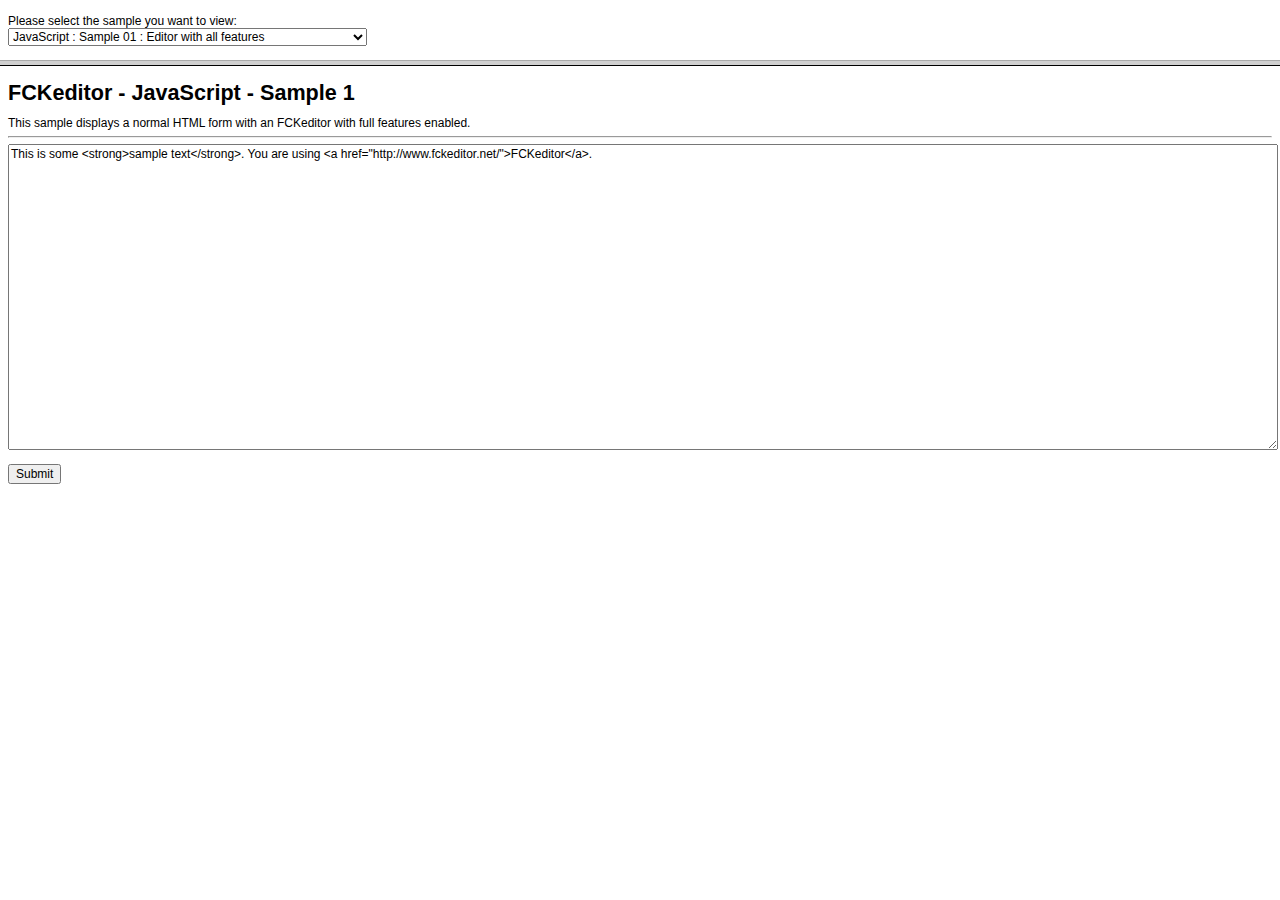
<file: skillbook/FCKeditor/_samples/default.html>
<!--
 * FCKeditor - The text editor for internet
 * Copyright (C) 2003-2006 Frederico Caldeira Knabben
 * 
 * Licensed under the terms of the GNU Lesser General Public License:
 * 		http://www.opensource.org/licenses/lgpl-license.php
 * 
 * For further information visit:
 * 		http://www.fckeditor.net/
 * 
 * "Support Open Source software. What about a donation today?"
 * 
 * File Name: default.html
 * 	Samples Frameset page.
 * 
 * File Authors:
 * 		Frederico Caldeira Knabben (fredck@fckeditor.net)
-->
<!DOCTYPE HTML PUBLIC "-//W3C//DTD HTML 4.0 Transitional//EN" >
<html>
	<head>
		<title>FCKeditor - Samples</title>
		<meta http-equiv="Content-Type" content="text/html; charset=utf-8">
		<meta name="robots" content="noindex, nofollow">
	</head>
	<frameset rows="60,*">
		<frame src="sampleslist.html" noresize scrolling="no">
		<frame name="Sample" src="html/sample01.html" noresize>
	</frameset>
</html>
</file>
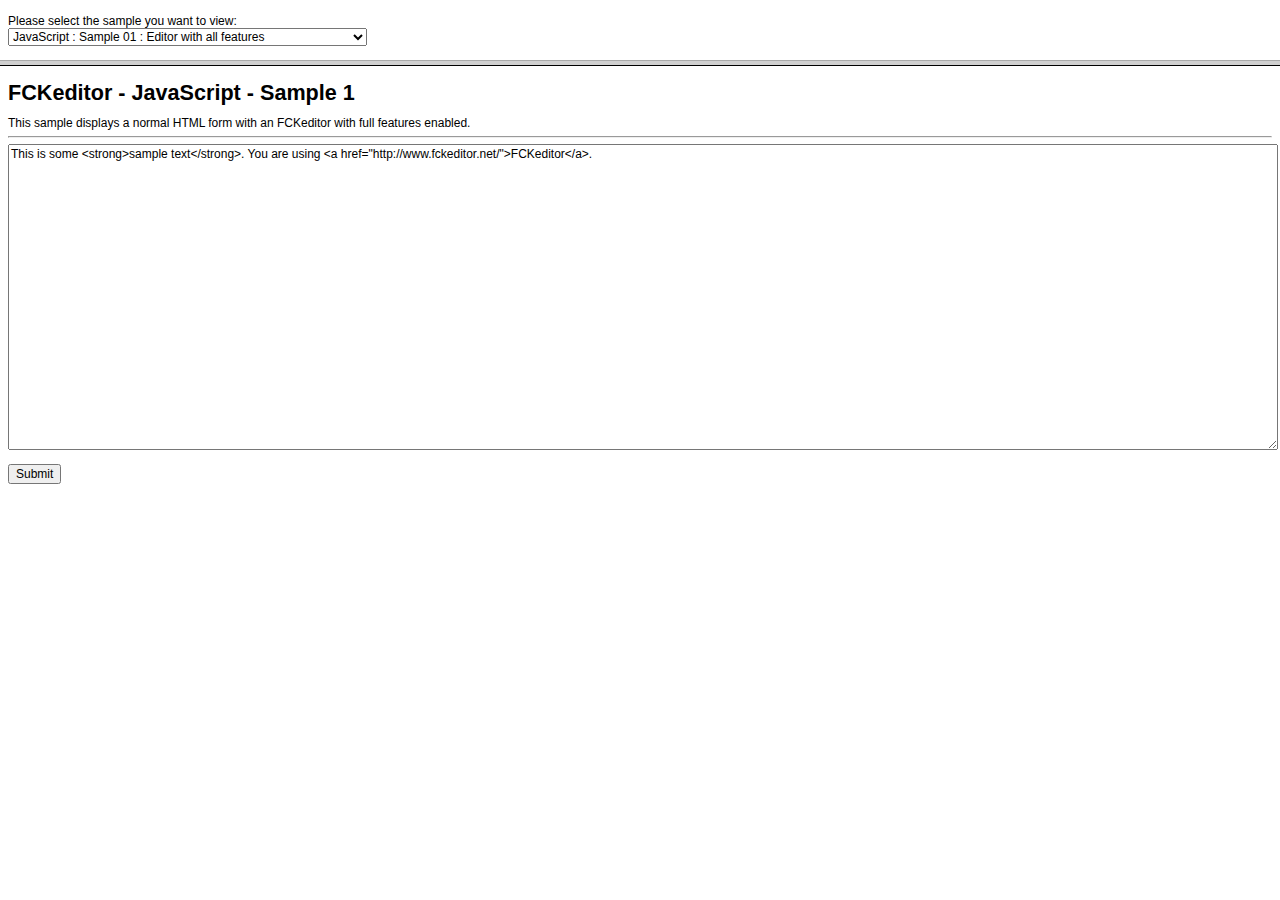
<file: skillbook/FCKeditor/_samples/sampleslist.html>
<!DOCTYPE HTML PUBLIC "-//W3C//DTD HTML 4.0 Transitional//EN">
<!--
 * FCKeditor - The text editor for internet
 * Copyright (C) 2003-2006 Frederico Caldeira Knabben
 * 
 * Licensed under the terms of the GNU Lesser General Public License:
 * 		http://www.opensource.org/licenses/lgpl-license.php
 * 
 * For further information visit:
 * 		http://www.fckeditor.net/
 * 
 * "Support Open Source software. What about a donation today?"
 * 
 * File Name: sampleslist.html
 * 	Page used to select the sample to view.
 * 
 * File Authors:
 * 		Frederico Caldeira Knabben (fredck@fckeditor.net)
-->
<html xmlns="http://www.w3.org/1999/xhtml">
<head>
	<title>FCKeditor - Sample Selection</title>
	<meta http-equiv="Content-Type" content="text/html; charset=utf-8" />
	<meta name="robots" content="noindex, nofollow" />
	<link href="sample.css" rel="stylesheet" type="text/css" />
	<script type="text/javascript">

if ( window.top == window )
	document.location = 'default.html' ;

function OpenSample( sample )
{
	if ( sample.length > 0 )
		window.open( sample, 'Sample' ) ;
}

	</script>
</head>
<body style="margin-top: 0px; margin-bottom: 0px;">
	<table border="0" cellpadding="0" cellspacing="0" style="height: 100%">
		<tr>
			<td>
				Please select the sample you want to view:
				<br />
				<select onchange="OpenSample(this.value);">
					<option value="html/sample01.html" selected="selected">JavaScript : Sample 01 : Editor
						with all features</option>
					<option value="html/sample02.html">JavaScript : Sample 02 : Replacement of a TEXTAREA</option>
					<option value="html/sample03.html">JavaScript : Sample 03 : Multi-language support</option>
					<option value="html/sample04.html">JavaScript : Sample 04 : Toolbar selection</option>
					<option value="html/sample05.html">JavaScript : Sample 05 : Skins support</option>
					<option value="html/sample06.html">JavaScript : Sample 06 : Plugins support</option>
					<option value="html/sample07.html">JavaScript : Sample 07 : Full Page editing</option>
					<option value="html/sample08.html">JavaScript : Sample 08 : Editor API usage</option>
					<option value="html/sample09.html">JavaScript : Sample 09 : Complex form (multiple editors)</option>
					<option value="html/sample10.html">JavaScript : Sample 10 : Shared toolbar on same page</option>
					<option value="html/sample11.html">JavaScript : Sample 11 : Shared toolbar from IFRAME</option>
					<option value=""></option>
					<option value="cfm/sample01.cfm">ColdFusion : Sample 01 : Editor with all features</option>
					<option value="cfm/sample02_mx.cfm">ColdFusion : Sample 02 : Advanced version for ColdFusion
						MX</option>
					<option value=""></option>
					<option value="asp/sample01.asp">ASP : Sample 01 : Editor with all features</option>
					<option value="asp/sample02.asp">ASP : Sample 02 : Multi-language support</option>
					<option value="asp/sample03.asp">ASP : Sample 03 : Toolbar selection</option>
					<option value="asp/sample04.asp">ASP : Sample 04 : Skins support</option>
					<option value=""></option>
					<option value="lasso/sample01.lasso">Lasso : Sample 01 : Editor with all features</option>
					<option value="lasso/sample02.lasso">Lasso : Sample 02 : Multi-language support</option>
					<option value="lasso/sample03.lasso">Lasso : Sample 03 : Toolbar selection</option>
					<option value="lasso/sample04.lasso">Lasso : Sample 04 : Skins support</option>
					<option value=""></option>
					<option value="perl/sample01.cgi">Perl : Sample 01 : Editor with all features</option>
					<option value="perl/sample02.cgi">Perl : Sample 02 : Multi-language support</option>
					<option value="perl/sample03.cgi">Perl : Sample 03 : Toolbar selection</option>
					<option value="perl/sample04.cgi">Perl : Sample 04 : Skins support</option>
					<option value=""></option>
					<option value="php/sample01.php">PHP : Sample 01 : Editor with all features</option>
					<option value="php/sample02.php">PHP : Sample 02 : Multi-language support</option>
					<option value="php/sample03.php">PHP : Sample 03 : Toolbar selection</option>
					<option value="php/sample04.php">PHP : Sample 04 : Skins support</option>
					<option value=""></option>
					<option value="py/sample01.py">Python : Sample 01 : Editor with all features</option>
				</select>
			</td>
		</tr>
	</table>
</body>
</html>
</file>
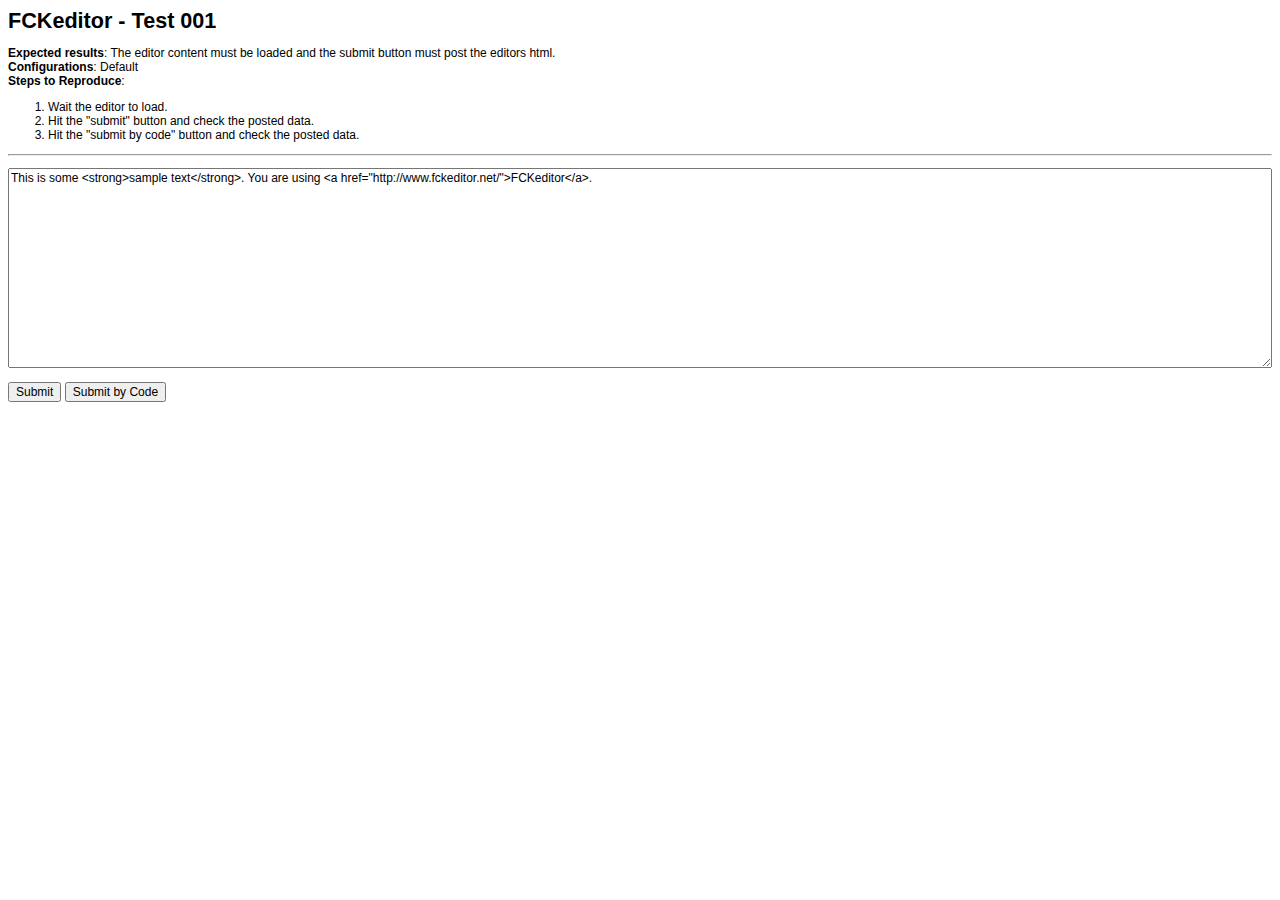
<file: skillbook/FCKeditor/_testcases/001.html>
<!DOCTYPE HTML PUBLIC "-//W3C//DTD HTML 4.0 Transitional//EN">
<!--
 * FCKeditor - The text editor for internet
 * Copyright (C) 2003-2006 Frederico Caldeira Knabben
 * 
 * Licensed under the terms of the GNU Lesser General Public License:
 * 		http://www.opensource.org/licenses/lgpl-license.php
 * 
 * For further information visit:
 * 		http://www.fckeditor.net/
 * 
 * "Support Open Source software. What about a donation today?"
 * 
 * File Name: 001.html
 * 	Test page.
 * 
 * File Authors:
 * 		Frederico Caldeira Knabben (fredck@fckeditor.net)
-->
<html>
<head>
	<title>FCKeditor - Sample</title>
	<meta http-equiv="Content-Type" content="text/html; charset=utf-8">
	<meta name="robots" content="noindex, nofollow">
	<link href="testcases.css" rel="stylesheet" type="text/css" />
	<script type="text/javascript" src="../fckeditor.js"></script>
	<script>

function SubmitForm()
{
	document.forms[0].submit() ;
}

	</script>
</head>
<body>
	<h1>
		FCKeditor - Test 001</h1>
	<p>
		<strong>Expected results</strong>: The editor content must be loaded and the submit
		button must post the editors html.<br>
		<strong>Configurations</strong>: Default<br>
		<strong>Steps to&nbsp;Reproduce</strong>:
	</p>
	<ol>
		<li>Wait the editor to load.</li>
		<li>Hit the "submit" button and check the posted data.</li>
		<li>Hit the "submit by code" button and check the posted data.</li>
	</ol>
	<p>
		<hr>
	</p>
	<form action="sampleposteddata.asp" method="post" target="_blank">
		<script type="text/javascript">
<!--
// Automatically calculates the editor base path based on the _samples directory.
// This is usefull only for these samples. A real application should use something like this:
// oFCKeditor.BasePath = '/fckeditor/' ;	// '/fckeditor/' is the default value.
var sBasePath = document.location.pathname.substring(0,document.location.pathname.lastIndexOf('_testcases')) ;

var oFCKeditor = new FCKeditor( 'FCKeditor1' ) ;
oFCKeditor.BasePath	= sBasePath ;
oFCKeditor.Value	= 'This is some <strong>sample text</strong>. You are using <a href="http://www.fckeditor.net/">FCKeditor</a>.' ;
oFCKeditor.Create() ;
//-->
		</script>
		<br>
		<input type="submit" value="Submit">
		<input type="button" value="Submit by Code" onclick="SubmitForm();">
	</form>
</body>
</html>
</file>
<file: skillbook/colorbox/example1/colorbox.css>
/*
    Colorbox Core Style:
    The following CSS is consistent between example themes and should not be altered.
*/
#colorbox, #cboxOverlay, #cboxWrapper{position:absolute; top:0; left:0; z-index:9999; overflow:hidden;}
#cboxWrapper {max-width:none;}
#cboxOverlay{position:fixed; width:100%; height:100%;}
#cboxMiddleLeft, #cboxBottomLeft{clear:left;}
#cboxContent{position:relative;}
#cboxLoadedContent{overflow:auto; -webkit-overflow-scrolling: touch;}
#cboxTitle{margin:0;}
#cboxLoadingOverlay, #cboxLoadingGraphic{position:absolute; top:0; left:0; width:100%; height:100%;}
#cboxPrevious, #cboxNext, #cboxClose, #cboxSlideshow{cursor:pointer;}
.cboxPhoto{float:left; margin:auto; border:0; display:block; max-width:none; -ms-interpolation-mode:bicubic;}
.cboxIframe{width:100%; height:100%; display:block; border:0; padding:0; margin:0;}
#colorbox, #cboxContent, #cboxLoadedContent{box-sizing:content-box; -moz-box-sizing:content-box; -webkit-box-sizing:content-box;}

/* 
    User Style:
    Change the following styles to modify the appearance of Colorbox.  They are
    ordered & tabbed in a way that represents the nesting of the generated HTML.
*/
#cboxOverlay{background:url(images/overlay.png) repeat 0 0; opacity: 0.9; filter: alpha(opacity = 90);}
#colorbox{outline:0;}
    #cboxTopLeft{width:21px; height:21px; background:url(images/controls.png) no-repeat -101px 0;}
    #cboxTopRight{width:21px; height:21px; background:url(images/controls.png) no-repeat -130px 0;}
    #cboxBottomLeft{width:21px; height:21px; background:url(images/controls.png) no-repeat -101px -29px;}
    #cboxBottomRight{width:21px; height:21px; background:url(images/controls.png) no-repeat -130px -29px;}
    #cboxMiddleLeft{width:21px; background:url(images/controls.png) left top repeat-y;}
    #cboxMiddleRight{width:21px; background:url(images/controls.png) right top repeat-y;}
    #cboxTopCenter{height:21px; background:url(images/border.png) 0 0 repeat-x;}
    #cboxBottomCenter{height:21px; background:url(images/border.png) 0 -29px repeat-x;}
    #cboxContent{background:#fff; overflow:hidden;}
        .cboxIframe{background:#fff;}
        #cboxError{padding:50px; border:1px solid #ccc;}
        #cboxLoadedContent{margin-bottom:28px;}
        #cboxTitle{position:absolute; bottom:4px; left:0; text-align:center; width:100%; color:#949494;}
        #cboxCurrent{position:absolute; bottom:4px; left:58px; color:#949494;}
        #cboxLoadingOverlay{background:url(images/loading_background.png) no-repeat center center;}
        #cboxLoadingGraphic{background:url(images/loading.gif) no-repeat center center;}

        /* these elements are buttons, and may need to have additional styles reset to avoid unwanted base styles */
        #cboxPrevious, #cboxNext, #cboxSlideshow, #cboxClose {border:0; padding:0; margin:0; overflow:visible; width:auto; background:none; }
        
        /* avoid outlines on :active (mouseclick), but preserve outlines on :focus (tabbed navigating) */
        #cboxPrevious:active, #cboxNext:active, #cboxSlideshow:active, #cboxClose:active {outline:0;}

        #cboxSlideshow{position:absolute; bottom:4px; right:30px; color:#0092ef;}
        #cboxPrevious{position:absolute; bottom:0; left:0; background:url(images/controls.png) no-repeat -75px 0; width:25px; height:25px; text-indent:-9999px;}
        #cboxPrevious:hover{background-position:-75px -25px;}
        #cboxNext{position:absolute; bottom:0; left:27px; background:url(images/controls.png) no-repeat -50px 0; width:25px; height:25px; text-indent:-9999px;}
        #cboxNext:hover{background-position:-50px -25px;}
        #cboxClose{position:absolute; bottom:0; right:0; background:url(images/controls.png) no-repeat -25px 0; width:25px; height:25px; text-indent:-9999px;}
        #cboxClose:hover{background-position:-25px -25px;}

/*
  The following fixes a problem where IE7 and IE8 replace a PNG's alpha transparency with a black fill
  when an alpha filter (opacity change) is set on the element or ancestor element.  This style is not applied to or needed in IE9.
  See: http://jacklmoore.com/notes/ie-transparency-problems/
*/
.cboxIE #cboxTopLeft,
.cboxIE #cboxTopCenter,
.cboxIE #cboxTopRight,
.cboxIE #cboxBottomLeft,
.cboxIE #cboxBottomCenter,
.cboxIE #cboxBottomRight,
.cboxIE #cboxMiddleLeft,
.cboxIE #cboxMiddleRight {
    filter: progid:DXImageTransform.Microsoft.gradient(startColorstr=#00FFFFFF,endColorstr=#00FFFFFF);
}
</file>
<file: skillbook/FCKeditor/_samples/sample.css>
/*
 * FCKeditor - The text editor for internet
 * Copyright (C) 2003-2006 Frederico Caldeira Knabben
 * 
 * Licensed under the terms of the GNU Lesser General Public License:
 * 		http://www.opensource.org/licenses/lgpl-license.php
 * 
 * For further information visit:
 * 		http://www.fckeditor.net/
 * 
 * "Support Open Source software. What about a donation today?"
 * 
 * File Name: sample.css
 * 	Styles used in the samples pages.
 * 
 * File Authors:
 * 		Frederico Caldeira Knabben (fredck@fckeditor.net)
 */

body, td, input, select, textarea
{
	font-size: 12px;
	font-family: Arial, Verdana, Sans-Serif;
}

h1
{
	font-weight: bold;
	font-size: 180%;
	margin-bottom: 10px;
}

form
{
	margin: 0px 0px 0px 0px;
	padding: 0px 0px 0px 0px;
}

pre
{
	margin:0px;
	padding:0px;
	white-space: pre-wrap; /* css-3 */
	white-space: -moz-pre-wrap; /* Mozilla, since 1999 */
	word-wrap: break-word; /* Internet Explorer 5.5+ */
}
</file>
<file: skillbook/FCKeditor/_testcases/testcases.css>
/*
 * FCKeditor - The text editor for internet
 * Copyright (C) 2003-2006 Frederico Caldeira Knabben
 * 
 * Licensed under the terms of the GNU Lesser General Public License:
 * 		http://www.opensource.org/licenses/lgpl-license.php
 * 
 * For further information visit:
 * 		http://www.fckeditor.net/
 * 
 * "Support Open Source software. What about a donation today?"
 * 
 * File Name: testcases.css
 * 	Styles used in the samples pages.
 * 
 * File Authors:
 * 		Frederico Caldeira Knabben (fredck@fckeditor.net)
 */

body, td, input, select, textarea
{
	font-size: 12px;
	font-family: Arial, Verdana, Sans-Serif;
}

h1
{
	font-weight: bold;
	font-size: 180%;
	margin-bottom: 10px;
}

form
{
	margin: 0px 0px 0px 0px;
	padding: 0px 0px 0px 0px;
}

pre
{
	margin:0px;
	padding:0px;
	white-space: pre-wrap; /* css-3 */
	white-space: -moz-pre-wrap; /* Mozilla, since 1999 */
	word-wrap: break-word; /* Internet Explorer 5.5+ */
}
</file>
